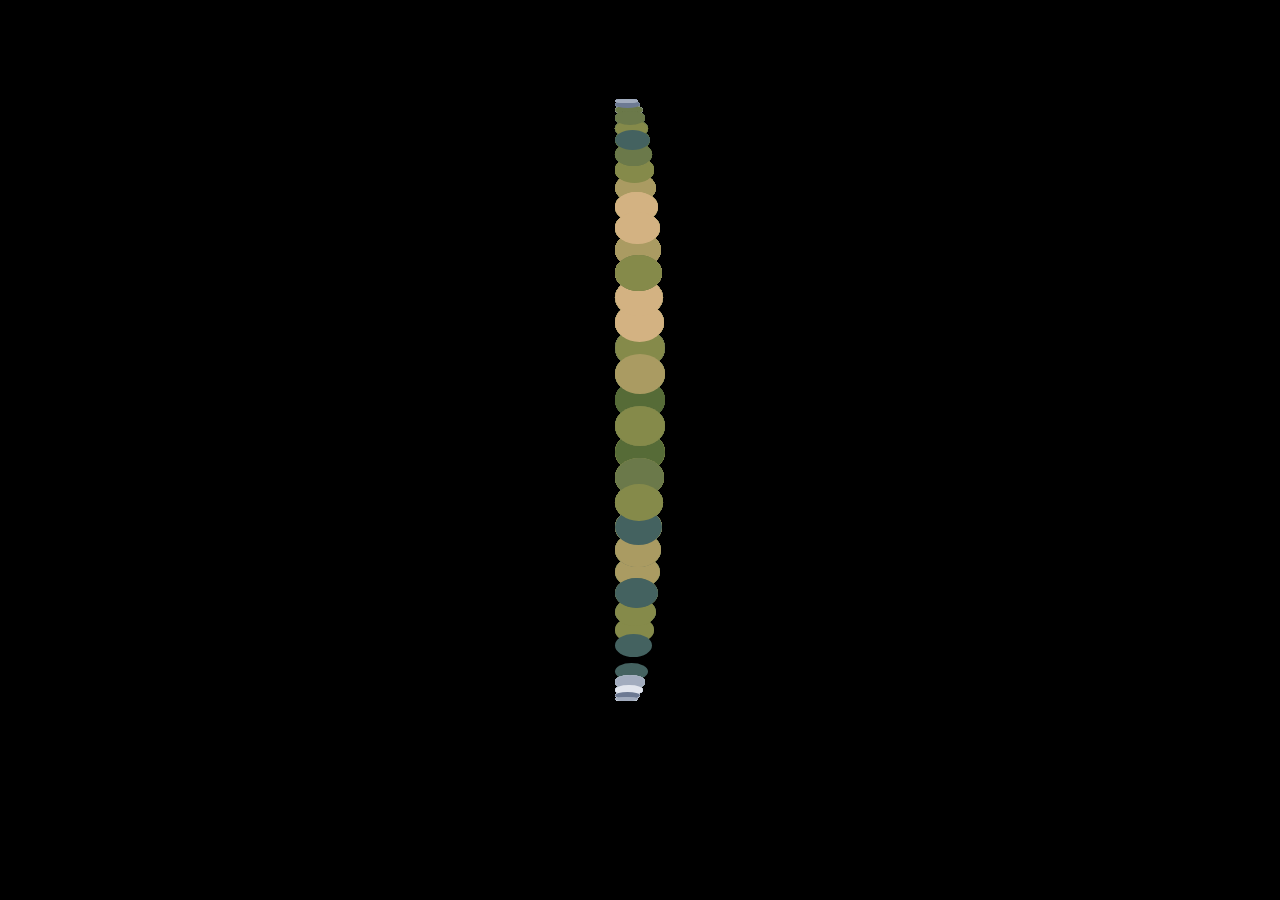
<file: Pixel Earth/index.html>
<!DOCTYPE html>
<html>
<head>
<title></title>
<meta charset="UTF-8">
<meta name="viewport" content="width=device-width, initial-scale=1"/>
<link rel="stylesheet" type="text/css" href="stylesheets/reset.css">
<link rel="stylesheet" type="text/css" href="stylesheets/styles.css">
<!-- [if lt IE 9]>
<script src="javascripts/html5shiv.js"></script>
<![endif]-->
</head>
<body>
<section class="mainpic">

<div class="col-0 deg-0 H"></div>
<div class="col-2 deg-10 H"></div>
<div class="col-3 deg-15 G"></div>
<div class="col-3 deg-180 I"></div>
<div class="col-4 deg-175 H"></div>
<div class="col-5 deg-30 F"></div>
<div class="col-6 deg-170 H"></div>
<div class="col-6 deg-20 C"></div>
<div class="col-7 deg-170 H"></div>
<div class="col-7 deg-180 I"></div>
<div class="col-8 deg-10 H"></div>
<div class="col-8 deg-175 I"></div>
<div class="col-9 deg-0 H"></div>
<div class="col-9 deg-175 I"></div>
<div class="col-11 deg-5 H"></div>
<div class="col-12 deg-5 H"></div>
<div class="col-13 deg-0 H"></div>
<div class="col-14 deg-50 D"></div>
<div class="col-15 deg-0 H"></div>
<div class="col-16 deg-50 B"></div>
<div class="col-17 deg-175 I"></div>
<div class="col-18 deg-0 H"></div>
<div class="col-18 deg-20 D"></div>
<div class="col-19 deg-60 B"></div>
<div class="col-20 deg-180 I"></div>
<div class="col-21 deg-0 H"></div>
<div class="col-21 deg-10 G"></div>
<div class="col-21 deg-20 G"></div>
<div class="col-21 deg-35 E"></div>
<div class="col-22 deg-55 D"></div>
<div class="col-22 deg-170 I"></div>
<div class="col-23 deg-10 G"></div>
<div class="col-23 deg-180 I"></div>
<div class="col-24 deg-5 H"></div>
<div class="col-25 deg-10 G"></div>
<div class="col-25 deg-40 E"></div>
<div class="col-26 deg-140 D"></div>
<div class="col-27 deg-180 I"></div>
<div class="col-29 deg-10 H"></div>
<div class="col-29 deg-155 F"></div>
<div class="col-29 deg-165 H"></div>
<div class="col-31 deg-85 F"></div>
<div class="col-31 deg-115 C"></div>
<div class="col-32 deg-90 F"></div>
<div class="col-32 deg-20 H"></div>
<div class="col-33 deg-180 I"></div>
<div class="col-34 deg-95 C"></div>
<div class="col-35 deg-0 H"></div>
<div class="col-35 deg-20 I"></div>
<div class="col-36 deg-5 H"></div>
<div class="col-36 deg-180 I"></div>
<div class="col-37 deg-10 I"></div>
<div class="col-38 deg-175 I"></div>
<div class="col-39 deg-170 I"></div>
<div class="col-39 deg-180 I"></div>
<div class="col-40 deg-25 G"></div>
<div class="col-42 deg-170 I"></div>
<div class="col-42 deg-180 I"></div>
<div class="col-43 deg-5 G"></div>
<div class="col-43 deg-60 A"></div>
<div class="col-43 deg-80 C"></div>
<div class="col-45 deg-55 A"></div>
<div class="col-46 deg-5 G"></div>
<div class="col-46 deg-80 B"></div>
<div class="col-46 deg-45 F"></div>
<div class="col-47 deg-90 F"></div>
<div class="col-48 deg-0 H"></div>
<div class="col-48 deg-85 D"></div>
<div class="col-48 deg-110 B"></div>
<div class="col-48 deg-40 D"></div>
<div class="col-49 deg-45 D"></div>
<div class="col-50 deg-50 D"></div>
<div class="col-50 deg-115 B"></div>
<div class="col-51 deg-65 A"></div>
<div class="col-51 deg-70 A"></div>
<div class="col-51 deg-115 B"></div>
<div class="col-51 deg-35 D"></div>
<div class="col-52 deg-80 B"></div>
<div class="col-52 deg-110 C"></div>
<div class="col-53 deg-100 C"></div>
<div class="col-53 deg-165 I"></div>
<div class="col-54 deg-90 B"></div>
<div class="col-54 deg-35 D"></div>
<div class="col-56 deg-55 B"></div>
<div class="col-56 deg-170 I"></div>
<div class="col-56 deg-180 I"></div>
<div class="col-57 deg-165 I"></div>
<div class="col-58 deg-30 D"></div>
<div class="col-60 deg-0 H"></div>
<div class="col-60 deg-160 H"></div>
<div class="col-62 deg-180 I"></div>
<div class="col-63 deg-55 B"></div>
<div class="col-63 deg-65 B"></div>
<div class="col-63 deg-30 E"></div>
<div class="col-63 deg-35 D"></div>
<div class="col-63 deg-40 C"></div>
<div class="col-64 deg-65 C"></div>
<div class="col-64 deg-70 C"></div>
<div class="col-64 deg-75 B"></div>
<div class="col-65 deg-65 B"></div>
<div class="col-65 deg-160 H"></div>
<div class="col-65 deg-30 E"></div>
<div class="col-66 deg-170 I"></div>
<div class="col-67 deg-165 I"></div>
<div class="col-68 deg-160 I"></div>
<div class="col-68 deg-180 I"></div>
<div class="col-68 deg-25 E"></div>
<div class="col-69 deg-20 C"></div>
<div class="col-69 deg-35 D"></div>
<div class="col-70 deg-60 B"></div>
<div class="col-71 deg-170 I"></div>
<div class="col-71 deg-175 I"></div>
<div class="col-71 deg-25 E"></div>
<div class="col-72 deg-0 H"></div>
<div class="col-72 deg-35 D"></div>
<div class="col-73 deg-165 I"></div>
<div class="col-73 deg-45 A"></div>
<div class="col-74 deg-50 C"></div>
<div class="col-75 deg-60 F"></div>
<div class="col-75 deg-75 F"></div>
<div class="col-75 deg-10 G"></div>
<div class="col-75 deg-160 H"></div>
<div class="col-75 deg-40 C"></div>
<div class="col-76 deg-110 C"></div>
<div class="col-76 deg-30 D"></div>
<div class="col-77 deg-0 H"></div>
<div class="col-78 deg-0 H"></div>
<div class="col-79 deg-20 C"></div>
<div class="col-80 deg-110 C"></div>
<div class="col-81 deg-0 H"></div>
<div class="col-81 deg-110 D"></div>
<div class="col-81 deg-115 C"></div>
<div class="col-81 deg-120 D"></div>
<div class="col-81 deg-175 I"></div>
<div class="col-82 deg-15 F"></div>
<div class="col-84 deg-180 I"></div>
<div class="col-84 deg-20 D"></div>
<div class="col-85 deg-30 D"></div>
<div class="col-87 deg-175 H"></div>
<div class="col-87 deg-25 C"></div>
<div class="col-89 deg-10 H"></div>
<div class="col-89 deg-25 F"></div>

<div class="col-0 deg-180 I"></div>
<div class="col-3 deg-0 H"></div>
<div class="col-4 deg-5 H"></div>
<div class="col-4 deg-180 I"></div>
<div class="col-4 deg-20 D"></div>
<div class="col-5 deg-180 I"></div>
<div class="col-5 deg-25 E"></div>
<div class="col-6 deg-5 H"></div>
<div class="col-7 deg-10 H"></div>
<div class="col-7 deg-25 D"></div>
<div class="col-10 deg-20 D"></div>
<div class="col-11 deg-30 D"></div>
<div class="col-13 deg-180 I"></div>
<div class="col-13 deg-20 D"></div>
<div class="col-13 deg-25 D"></div>
<div class="col-14 deg-30 E"></div>
<div class="col-15 deg-5 H"></div>
<div class="col-15 deg-165 F"></div>
<div class="col-17 deg-50 B"></div>
<div class="col-17 deg-180 I"></div>
<div class="col-17 deg-40 B"></div>
<div class="col-18 deg-30 D"></div>
<div class="col-20 deg-60 C"></div>
<div class="col-20 deg-70 D"></div>
<div class="col-20 deg-30 D"></div>
<div class="col-21 deg-170 I"></div>
<div class="col-22 deg-5 H"></div>
<div class="col-23 deg-20 G"></div>
<div class="col-24 deg-55 E"></div>
<div class="col-24 deg-175 I"></div>
<div class="col-25 deg-165 G"></div>
<div class="col-25 deg-170 H"></div>
<div class="col-26 deg-85 C"></div>
<div class="col-27 deg-5 H"></div>
<div class="col-27 deg-35 D"></div>
<div class="col-27 deg-40 E"></div>
<div class="col-29 deg-0 H"></div>
<div class="col-29 deg-110 D"></div>
<div class="col-29 deg-115 D"></div>
<div class="col-29 deg-35 D"></div>
<div class="col-30 deg-5 H"></div>
<div class="col-30 deg-90 E"></div>
<div class="col-30 deg-95 E"></div>
<div class="col-30 deg-115 D"></div>
<div class="col-30 deg-120 C"></div>
<div class="col-30 deg-130 F"></div>
<div class="col-31 deg-95 E"></div>
<div class="col-32 deg-95 E"></div>
<div class="col-32 deg-100 D"></div>
<div class="col-32 deg-170 G"></div>
<div class="col-35 deg-10 I"></div>
<div class="col-36 deg-10 I"></div>
<div class="col-36 deg-170 G"></div>
<div class="col-36 deg-175 I"></div>
<div class="col-36 deg-20 H"></div>
<div class="col-39 deg-175 I"></div>
<div class="col-40 deg-0 H"></div>
<div class="col-41 deg-80 F"></div>
<div class="col-43 deg-35 F"></div>
<div class="col-44 deg-65 A"></div>
<div class="col-45 deg-75 B"></div>
<div class="col-46 deg-0 H"></div>
<div class="col-46 deg-65 A"></div>
<div class="col-46 deg-165 I"></div>
<div class="col-46 deg-170 I"></div>
<div class="col-48 deg-60 A"></div>
<div class="col-49 deg-75 A"></div>
<div class="col-50 deg-35 D"></div>
<div class="col-51 deg-80 B"></div>
<div class="col-51 deg-95 C"></div>
<div class="col-51 deg-110 B"></div>
<div class="col-51 deg-125 F"></div>
<div class="col-52 deg-60 B"></div>
<div class="col-53 deg-175 I"></div>
<div class="col-54 deg-75 B"></div>
<div class="col-55 deg-80 B"></div>
<div class="col-55 deg-25 E"></div>
<div class="col-55 deg-45 C"></div>
<div class="col-56 deg-5 G"></div>
<div class="col-56 deg-165 I"></div>
<div class="col-57 deg-170 I"></div>
<div class="col-57 deg-180 I"></div>
<div class="col-57 deg-35 C"></div>
<div class="col-58 deg-60 A"></div>
<div class="col-58 deg-175 I"></div>
<div class="col-59 deg-160 H"></div>
<div class="col-59 deg-180 I"></div>
<div class="col-60 deg-165 I"></div>
<div class="col-61 deg-0 H"></div>
<div class="col-61 deg-25 E"></div>
<div class="col-61 deg-35 C"></div>
<div class="col-61 deg-40 C"></div>
<div class="col-62 deg-5 G"></div>
<div class="col-63 deg-0 H"></div>
<div class="col-64 deg-170 I"></div>
<div class="col-64 deg-175 I"></div>
<div class="col-65 deg-165 I"></div>
<div class="col-65 deg-45 B"></div>
<div class="col-66 deg-175 I"></div>
<div class="col-66 deg-25 E"></div>
<div class="col-66 deg-40 C"></div>
<div class="col-67 deg-55 H"></div>
<div class="col-67 deg-65 C"></div>
<div class="col-68 deg-15 D"></div>
<div class="col-69 deg-40 B"></div>
<div class="col-69 deg-45 B"></div>
<div class="col-70 deg-90 D"></div>
<div class="col-71 deg-70 D"></div>
<div class="col-71 deg-80 F"></div>
<div class="col-71 deg-95 F"></div>
<div class="col-72 deg-15 D"></div>
<div class="col-73 deg-90 E"></div>
<div class="col-73 deg-175 I"></div>
<div class="col-74 deg-65 F"></div>
<div class="col-74 deg-170 I"></div>
<div class="col-74 deg-20 E"></div>
<div class="col-75 deg-0 H"></div>
<div class="col-75 deg-5 H"></div>
<div class="col-75 deg-110 D"></div>
<div class="col-75 deg-20 E"></div>
<div class="col-75 deg-45 B"></div>
<div class="col-76 deg-120 C"></div>
<div class="col-76 deg-170 I"></div>
<div class="col-78 deg-10 G"></div>
<div class="col-78 deg-105 D"></div>
<div class="col-78 deg-120 D"></div>
<div class="col-81 deg-15 F"></div>
<div class="col-81 deg-160 H"></div>
<div class="col-82 deg-125 D"></div>
<div class="col-83 deg-175 I"></div>
<div class="col-84 deg-0 H"></div>
<div class="col-84 deg-160 G"></div>
<div class="col-86 deg-180 I"></div>
<div class="col-87 deg-10 H"></div>
<div class="col-87 deg-180 I"></div>

<div class="col-1 deg-170 F"></div>
<div class="col-1 deg-180 I"></div>
<div class="col-2 deg-170 F"></div>
<div class="col-3 deg-10 H"></div>
<div class="col-3 deg-175 H"></div>
<div class="col-4 deg-170 G"></div>
<div class="col-5 deg-15 G"></div>
<div class="col-6 deg-30 F"></div>
<div class="col-7 deg-15 G"></div>
<div class="col-8 deg-170 I"></div>
<div class="col-9 deg-180 I"></div>
<div class="col-10 deg-180 I"></div>
<div class="col-13 deg-175 I"></div>
<div class="col-14 deg-10 H"></div>
<div class="col-14 deg-170 I"></div>
<div class="col-14 deg-180 I"></div>
<div class="col-15 deg-55 D"></div>
<div class="col-16 deg-10 H"></div>
<div class="col-16 deg-15 G"></div>
<div class="col-16 deg-40 D"></div>
<div class="col-17 deg-165 F"></div>
<div class="col-18 deg-170 I"></div>
<div class="col-19 deg-30 D"></div>
<div class="col-19 deg-45 B"></div>
<div class="col-20 deg-165 H"></div>
<div class="col-20 deg-175 I"></div>
<div class="col-21 deg-50 C"></div>
<div class="col-22 deg-15 G"></div>
<div class="col-22 deg-40 F"></div>
<div class="col-23 deg-5 H"></div>
<div class="col-24 deg-10 H"></div>
<div class="col-25 deg-85 F"></div>
<div class="col-25 deg-100 G"></div>
<div class="col-25 deg-175 I"></div>
<div class="col-26 deg-95 E"></div>
<div class="col-26 deg-10 F"></div>
<div class="col-26 deg-170 H"></div>
<div class="col-26 deg-40 E"></div>
<div class="col-27 deg-165 I"></div>
<div class="col-28 deg-80 D"></div>
<div class="col-29 deg-120 C"></div>
<div class="col-29 deg-175 H"></div>
<div class="col-30 deg-10 I"></div>
<div class="col-30 deg-125 C"></div>
<div class="col-30 deg-170 H"></div>
<div class="col-32 deg-5 H"></div>
<div class="col-33 deg-100 C"></div>
<div class="col-33 deg-105 C"></div>
<div class="col-33 deg-15 I"></div>
<div class="col-34 deg-0 H"></div>
<div class="col-34 deg-175 I"></div>
<div class="col-34 deg-25 H"></div>
<div class="col-37 deg-15 I"></div>
<div class="col-41 deg-5 G"></div>
<div class="col-41 deg-65 B"></div>
<div class="col-43 deg-85 F"></div>
<div class="col-44 deg-175 I"></div>
<div class="col-45 deg-60 A"></div>
<div class="col-45 deg-175 I"></div>
<div class="col-46 deg-40 D"></div>
<div class="col-47 deg-0 H"></div>
<div class="col-47 deg-30 F"></div>
<div class="col-48 deg-5 G"></div>
<div class="col-48 deg-165 I"></div>
<div class="col-48 deg-25 D"></div>
<div class="col-49 deg-70 A"></div>
<div class="col-49 deg-165 I"></div>
<div class="col-49 deg-180 I"></div>
<div class="col-50 deg-90 E"></div>
<div class="col-50 deg-165 I"></div>
<div class="col-50 deg-20 D"></div>
<div class="col-51 deg-25 E"></div>
<div class="col-52 deg-50 C"></div>
<div class="col-52 deg-90 C"></div>
<div class="col-52 deg-95 C"></div>
<div class="col-52 deg-100 C"></div>
<div class="col-52 deg-180 I"></div>
<div class="col-53 deg-50 B"></div>
<div class="col-53 deg-160 G"></div>
<div class="col-53 deg-20 F"></div>
<div class="col-53 deg-25 E"></div>
<div class="col-53 deg-30 E"></div>
<div class="col-54 deg-30 E"></div>
<div class="col-55 deg-70 B"></div>
<div class="col-55 deg-85 B"></div>
<div class="col-56 deg-50 B"></div>
<div class="col-56 deg-70 A"></div>
<div class="col-56 deg-175 I"></div>
<div class="col-56 deg-25 E"></div>
<div class="col-58 deg-55 B"></div>
<div class="col-58 deg-15 F"></div>
<div class="col-59 deg-0 H"></div>
<div class="col-59 deg-50 B"></div>
<div class="col-59 deg-45 B"></div>
<div class="col-60 deg-65 F"></div>
<div class="col-61 deg-45 B"></div>
<div class="col-62 deg-65 B"></div>
<div class="col-63 deg-165 I"></div>
<div class="col-63 deg-20 F"></div>
<div class="col-64 deg-60 C"></div>
<div class="col-64 deg-30 E"></div>
<div class="col-65 deg-35 D"></div>
<div class="col-66 deg-50 A"></div>
<div class="col-66 deg-55 H"></div>
<div class="col-66 deg-165 I"></div>
<div class="col-66 deg-45 B"></div>
<div class="col-67 deg-175 I"></div>
<div class="col-68 deg-55 A"></div>
<div class="col-68 deg-170 I"></div>
<div class="col-69 deg-0 H"></div>
<div class="col-69 deg-5 G"></div>
<div class="col-69 deg-25 E"></div>
<div class="col-72 deg-90 F"></div>
<div class="col-73 deg-65 D"></div>
<div class="col-73 deg-160 I"></div>
<div class="col-74 deg-125 E"></div>
<div class="col-75 deg-115 C"></div>
<div class="col-75 deg-30 D"></div>
<div class="col-75 deg-35 E"></div>
<div class="col-76 deg-10 G"></div>
<div class="col-77 deg-25 D"></div>
<div class="col-78 deg-115 C"></div>
<div class="col-78 deg-160 I"></div>
<div class="col-79 deg-10 G"></div>
<div class="col-79 deg-110 C"></div>
<div class="col-79 deg-120 C"></div>
<div class="col-80 deg-120 C"></div>
<div class="col-80 deg-20 C"></div>
<div class="col-81 deg-125 D"></div>
<div class="col-82 deg-10 G"></div>
<div class="col-83 deg-160 G"></div>
<div class="col-83 deg-20 D"></div>
<div class="col-84 deg-175 I"></div>
<div class="col-85 deg-20 D"></div>
<div class="col-86 deg-5 H"></div>
<div class="col-86 deg-170 H"></div>
<div class="col-89 deg-170 G"></div>
<div class="col-89 deg-20 G"></div>

<div class="col-0 deg-5 H"></div>
<div class="col-2 deg-15 H"></div>
<div class="col-4 deg-15 G"></div>
<div class="col-4 deg-25 F"></div>
<div class="col-5 deg-0 H"></div>
<div class="col-5 deg-175 H"></div>
<div class="col-7 deg-20 C"></div>
<div class="col-9 deg-10 H"></div>
<div class="col-11 deg-25 D"></div>
<div class="col-12 deg-10 H"></div>
<div class="col-12 deg-170 H"></div>
<div class="col-14 deg-15 G"></div>
<div class="col-14 deg-175 I"></div>
<div class="col-14 deg-20 F"></div>
<div class="col-15 deg-30 E"></div>
<div class="col-15 deg-45 C"></div>
<div class="col-16 deg-20 D"></div>
<div class="col-16 deg-30 E"></div>
<div class="col-16 deg-35 D"></div>
<div class="col-17 deg-10 H"></div>
<div class="col-17 deg-35 D"></div>
<div class="col-19 deg-5 H"></div>
<div class="col-19 deg-65 B"></div>
<div class="col-20 deg-5 H"></div>
<div class="col-20 deg-170 I"></div>
<div class="col-20 deg-45 B"></div>
<div class="col-21 deg-55 E"></div>
<div class="col-21 deg-30 F"></div>
<div class="col-21 deg-40 D"></div>
<div class="col-23 deg-55 E"></div>
<div class="col-25 deg-50 E"></div>
<div class="col-25 deg-45 E"></div>
<div class="col-26 deg-105 G"></div>
<div class="col-26 deg-25 F"></div>
<div class="col-27 deg-130 C"></div>
<div class="col-28 deg-120 C"></div>
<div class="col-28 deg-165 I"></div>
<div class="col-30 deg-100 E"></div>
<div class="col-30 deg-175 H"></div>
<div class="col-31 deg-125 F"></div>
<div class="col-33 deg-95 D"></div>
<div class="col-33 deg-10 I"></div>
<div class="col-33 deg-115 F"></div>
<div class="col-33 deg-175 I"></div>
<div class="col-34 deg-110 C"></div>
<div class="col-40 deg-175 I"></div>
<div class="col-41 deg-70 A"></div>
<div class="col-41 deg-75 B"></div>
<div class="col-41 deg-180 I"></div>
<div class="col-43 deg-165 I"></div>
<div class="col-44 deg-50 C"></div>
<div class="col-44 deg-70 A"></div>
<div class="col-45 deg-40 C"></div>
<div class="col-45 deg-45 C"></div>
<div class="col-47 deg-170 I"></div>
<div class="col-48 deg-170 I"></div>
<div class="col-49 deg-65 A"></div>
<div class="col-49 deg-10 F"></div>
<div class="col-49 deg-110 B"></div>
<div class="col-49 deg-20 D"></div>
<div class="col-50 deg-5 G"></div>
<div class="col-50 deg-75 A"></div>
<div class="col-50 deg-45 C"></div>
<div class="col-51 deg-0 H"></div>
<div class="col-51 deg-85 D"></div>
<div class="col-51 deg-175 I"></div>
<div class="col-51 deg-45 C"></div>
<div class="col-52 deg-65 A"></div>
<div class="col-52 deg-85 C"></div>
<div class="col-52 deg-25 E"></div>
<div class="col-53 deg-70 A"></div>
<div class="col-53 deg-85 B"></div>
<div class="col-54 deg-65 F"></div>
<div class="col-55 deg-50 B"></div>
<div class="col-55 deg-160 G"></div>
<div class="col-56 deg-115 D"></div>
<div class="col-56 deg-35 D"></div>
<div class="col-57 deg-105 F"></div>
<div class="col-57 deg-20 F"></div>
<div class="col-58 deg-70 A"></div>
<div class="col-58 deg-170 I"></div>
<div class="col-59 deg-165 I"></div>
<div class="col-59 deg-25 E"></div>
<div class="col-60 deg-55 B"></div>
<div class="col-60 deg-45 B"></div>
<div class="col-62 deg-55 B"></div>
<div class="col-62 deg-170 I"></div>
<div class="col-62 deg-175 I"></div>
<div class="col-62 deg-30 E"></div>
<div class="col-63 deg-5 G"></div>
<div class="col-63 deg-70 D"></div>
<div class="col-63 deg-75 F"></div>
<div class="col-63 deg-170 I"></div>
<div class="col-63 deg-180 I"></div>
<div class="col-63 deg-25 E"></div>
<div class="col-64 deg-0 H"></div>
<div class="col-64 deg-40 C"></div>
<div class="col-64 deg-45 B"></div>
<div class="col-65 deg-170 I"></div>
<div class="col-65 deg-20 D"></div>
<div class="col-67 deg-25 E"></div>
<div class="col-68 deg-30 E"></div>
<div class="col-69 deg-60 B"></div>
<div class="col-69 deg-10 F"></div>
<div class="col-69 deg-180 I"></div>
<div class="col-70 deg-0 H"></div>
<div class="col-70 deg-5 G"></div>
<div class="col-70 deg-70 D"></div>
<div class="col-70 deg-85 F"></div>
<div class="col-70 deg-165 I"></div>
<div class="col-71 deg-45 B"></div>
<div class="col-72 deg-175 I"></div>
<div class="col-72 deg-180 I"></div>
<div class="col-72 deg-20 D"></div>
<div class="col-72 deg-45 A"></div>
<div class="col-73 deg-30 D"></div>
<div class="col-75 deg-165 I"></div>
<div class="col-76 deg-50 D"></div>
<div class="col-76 deg-175 I"></div>
<div class="col-76 deg-35 E"></div>
<div class="col-77 deg-120 D"></div>
<div class="col-77 deg-165 I"></div>
<div class="col-78 deg-25 D"></div>
<div class="col-79 deg-95 F"></div>
<div class="col-79 deg-35 E"></div>
<div class="col-80 deg-5 H"></div>
<div class="col-80 deg-115 C"></div>
<div class="col-80 deg-180 I"></div>
<div class="col-81 deg-5 H"></div>
<div class="col-82 deg-180 I"></div>
<div class="col-82 deg-25 C"></div>
<div class="col-83 deg-10 H"></div>
<div class="col-84 deg-25 D"></div>
<div class="col-85 deg-0 H"></div>
<div class="col-85 deg-180 I"></div>
<div class="col-86 deg-0 H"></div>
<div class="col-87 deg-0 H"></div>
<div class="col-87 deg-165 H"></div>
<div class="col-89 deg-15 H"></div>
<div class="col-2 deg-5 H"></div>
<div class="col-2 deg-175 H"></div>
<div class="col-2 deg-180 I"></div>
<div class="col-4 deg-0 H"></div>
<div class="col-4 deg-10 H"></div>
<div class="col-5 deg-20 C"></div>
<div class="col-9 deg-15 G"></div>
<div class="col-10 deg-5 H"></div>
<div class="col-10 deg-170 I"></div>
<div class="col-10 deg-30 F"></div>
<div class="col-11 deg-10 H"></div>
<div class="col-11 deg-15 F"></div>
<div class="col-11 deg-170 I"></div>
<div class="col-11 deg-20 F"></div>
<div class="col-15 deg-170 I"></div>
<div class="col-15 deg-175 I"></div>
<div class="col-16 deg-0 H"></div>
<div class="col-16 deg-60 F"></div>
<div class="col-17 deg-60 C"></div>
<div class="col-18 deg-65 D"></div>
<div class="col-18 deg-10 H"></div>
<div class="col-18 deg-180 I"></div>
<div class="col-18 deg-25 D"></div>
<div class="col-18 deg-35 D"></div>
<div class="col-19 deg-15 H"></div>
<div class="col-20 deg-65 D"></div>
<div class="col-20 deg-20 G"></div>
<div class="col-20 deg-35 D"></div>
<div class="col-21 deg-175 I"></div>
<div class="col-21 deg-25 D"></div>
<div class="col-22 deg-70 E"></div>
<div class="col-22 deg-75 F"></div>
<div class="col-22 deg-10 G"></div>
<div class="col-22 deg-35 E"></div>
<div class="col-24 deg-15 G"></div>
<div class="col-24 deg-165 G"></div>
<div class="col-24 deg-45 F"></div>
<div class="col-25 deg-95 D"></div>
<div class="col-25 deg-15 F"></div>
<div class="col-26 deg-135 F"></div>
<div class="col-26 deg-165 H"></div>
<div class="col-27 deg-0 H"></div>
<div class="col-27 deg-10 G"></div>
<div class="col-27 deg-110 G"></div>
<div class="col-27 deg-170 H"></div>
<div class="col-28 deg-100 E"></div>
<div class="col-28 deg-180 I"></div>
<div class="col-28 deg-30 F"></div>
<div class="col-29 deg-90 E"></div>
<div class="col-29 deg-105 E"></div>
<div class="col-29 deg-180 I"></div>
<div class="col-30 deg-40 F"></div>
<div class="col-31 deg-5 H"></div>
<div class="col-32 deg-10 I"></div>
<div class="col-33 deg-110 C"></div>
<div class="col-34 deg-105 C"></div>
<div class="col-35 deg-100 B"></div>
<div class="col-35 deg-180 I"></div>
<div class="col-38 deg-5 H"></div>
<div class="col-38 deg-20 F"></div>
<div class="col-39 deg-0 H"></div>
<div class="col-39 deg-5 G"></div>
<div class="col-41 deg-165 H"></div>
<div class="col-42 deg-165 I"></div>
<div class="col-43 deg-65 A"></div>
<div class="col-43 deg-175 I"></div>
<div class="col-44 deg-60 A"></div>
<div class="col-44 deg-40 F"></div>
<div class="col-46 deg-75 A"></div>
<div class="col-47 deg-60 A"></div>
<div class="col-47 deg-45 F"></div>
<div class="col-48 deg-65 A"></div>
<div class="col-48 deg-35 E"></div>
<div class="col-49 deg-120 C"></div>
<div class="col-49 deg-170 I"></div>
<div class="col-50 deg-95 D"></div>
<div class="col-50 deg-110 B"></div>
<div class="col-51 deg-20 D"></div>
<div class="col-52 deg-115 C"></div>
<div class="col-52 deg-165 I"></div>
<div class="col-52 deg-175 I"></div>
<div class="col-53 deg-0 H"></div>
<div class="col-53 deg-5 G"></div>
<div class="col-53 deg-65 B"></div>
<div class="col-53 deg-80 C"></div>
<div class="col-53 deg-90 C"></div>
<div class="col-54 deg-60 A"></div>
<div class="col-54 deg-175 I"></div>
<div class="col-55 deg-35 D"></div>
<div class="col-55 deg-40 C"></div>
<div class="col-56 deg-30 E"></div>
<div class="col-57 deg-50 F"></div>
<div class="col-57 deg-60 G"></div>
<div class="col-57 deg-160 H"></div>
<div class="col-58 deg-5 G"></div>
<div class="col-58 deg-180 I"></div>
<div class="col-58 deg-40 D"></div>
<div class="col-59 deg-65 G"></div>
<div class="col-59 deg-70 G"></div>
<div class="col-59 deg-175 I"></div>
<div class="col-60 deg-50 B"></div>
<div class="col-60 deg-30 E"></div>
<div class="col-60 deg-40 C"></div>
<div class="col-61 deg-50 B"></div>
<div class="col-61 deg-170 I"></div>
<div class="col-61 deg-20 D"></div>
<div class="col-62 deg-40 C"></div>
<div class="col-63 deg-45 C"></div>
<div class="col-64 deg-25 E"></div>
<div class="col-65 deg-55 H"></div>
<div class="col-65 deg-60 B"></div>
<div class="col-65 deg-15 F"></div>
<div class="col-66 deg-60 A"></div>
<div class="col-66 deg-70 F"></div>
<div class="col-67 deg-0 H"></div>
<div class="col-67 deg-180 I"></div>
<div class="col-67 deg-20 D"></div>
<div class="col-68 deg-5 G"></div>
<div class="col-68 deg-165 I"></div>
<div class="col-68 deg-175 I"></div>
<div class="col-68 deg-45 B"></div>
<div class="col-69 deg-170 I"></div>
<div class="col-70 deg-55 A"></div>
<div class="col-70 deg-75 C"></div>
<div class="col-70 deg-175 I"></div>
<div class="col-70 deg-25 E"></div>
<div class="col-71 deg-55 C"></div>
<div class="col-72 deg-50 B"></div>
<div class="col-72 deg-55 C"></div>
<div class="col-73 deg-0 H"></div>
<div class="col-73 deg-55 B"></div>
<div class="col-73 deg-15 F"></div>
<div class="col-73 deg-25 E"></div>
<div class="col-74 deg-5 H"></div>
<div class="col-74 deg-60 D"></div>
<div class="col-74 deg-120 C"></div>
<div class="col-74 deg-160 H"></div>
<div class="col-74 deg-45 B"></div>
<div class="col-75 deg-15 F"></div>
<div class="col-76 deg-160 I"></div>
<div class="col-76 deg-25 E"></div>
<div class="col-77 deg-110 C"></div>
<div class="col-77 deg-115 C"></div>
<div class="col-77 deg-45 D"></div>
<div class="col-78 deg-175 I"></div>
<div class="col-78 deg-180 I"></div>
<div class="col-78 deg-35 D"></div>
<div class="col-79 deg-165 I"></div>
<div class="col-80 deg-15 F"></div>
<div class="col-80 deg-160 H"></div>
<div class="col-81 deg-130 F"></div>
<div class="col-81 deg-170 I"></div>
<div class="col-82 deg-165 I"></div>
<div class="col-83 deg-170 I"></div>
<div class="col-84 deg-165 I"></div>
<div class="col-87 deg-5 H"></div>
<div class="col-87 deg-135 F"></div>
<div class="col-88 deg-0 H"></div>
<div class="col-0 deg-15 H"></div>
<div class="col-2 deg-0 H"></div>
<div class="col-6 deg-10 H"></div>
<div class="col-6 deg-175 H"></div>
<div class="col-6 deg-25 D"></div>
<div class="col-8 deg-5 H"></div>
<div class="col-8 deg-15 G"></div>
<div class="col-11 deg-175 I"></div>
<div class="col-12 deg-25 D"></div>
<div class="col-13 deg-170 I"></div>
<div class="col-13 deg-35 D"></div>
<div class="col-14 deg-5 H"></div>
<div class="col-15 deg-25 E"></div>
<div class="col-15 deg-35 D"></div>
<div class="col-16 deg-55 B"></div>
<div class="col-16 deg-170 I"></div>
<div class="col-16 deg-175 I"></div>
<div class="col-17 deg-55 B"></div>
<div class="col-17 deg-170 I"></div>
<div class="col-17 deg-25 D"></div>
<div class="col-18 deg-55 B"></div>
<div class="col-18 deg-175 I"></div>
<div class="col-18 deg-45 B"></div>
<div class="col-19 deg-70 D"></div>
<div class="col-19 deg-10 H"></div>
<div class="col-19 deg-35 E"></div>
<div class="col-20 deg-0 H"></div>
<div class="col-20 deg-25 D"></div>
<div class="col-21 deg-5 H"></div>
<div class="col-22 deg-25 F"></div>
<div class="col-23 deg-0 H"></div>
<div class="col-23 deg-75 F"></div>
<div class="col-23 deg-15 G"></div>
<div class="col-23 deg-35 E"></div>
<div class="col-24 deg-180 I"></div>
<div class="col-25 deg-5 H"></div>
<div class="col-25 deg-55 F"></div>
<div class="col-26 deg-0 H"></div>
<div class="col-26 deg-100 E"></div>
<div class="col-26 deg-20 G"></div>
<div class="col-26 deg-45 E"></div>
<div class="col-27 deg-95 E"></div>
<div class="col-27 deg-105 B"></div>
<div class="col-27 deg-120 B"></div>
<div class="col-28 deg-10 H"></div>
<div class="col-28 deg-110 A"></div>
<div class="col-28 deg-125 C"></div>
<div class="col-28 deg-135 D"></div>
<div class="col-28 deg-35 D"></div>
<div class="col-29 deg-5 H"></div>
<div class="col-29 deg-20 G"></div>
<div class="col-31 deg-105 D"></div>
<div class="col-31 deg-120 C"></div>
<div class="col-31 deg-170 H"></div>
<div class="col-32 deg-110 C"></div>
<div class="col-32 deg-175 I"></div>
<div class="col-34 deg-20 I"></div>
<div class="col-35 deg-15 I"></div>
<div class="col-37 deg-170 H"></div>
<div class="col-38 deg-0 H"></div>
<div class="col-38 deg-15 H"></div>
<div class="col-39 deg-15 G"></div>
<div class="col-40 deg-180 I"></div>
<div class="col-42 deg-70 A"></div>
<div class="col-42 deg-80 C"></div>
<div class="col-43 deg-55 D"></div>
<div class="col-43 deg-70 A"></div>
<div class="col-43 deg-170 I"></div>
<div class="col-44 deg-0 H"></div>
<div class="col-44 deg-5 G"></div>
<div class="col-44 deg-180 I"></div>
<div class="col-44 deg-35 D"></div>
<div class="col-46 deg-70 A"></div>
<div class="col-47 deg-65 A"></div>
<div class="col-47 deg-75 A"></div>
<div class="col-47 deg-175 I"></div>
<div class="col-48 deg-95 D"></div>
<div class="col-48 deg-105 C"></div>
<div class="col-48 deg-115 F"></div>
<div class="col-49 deg-60 B"></div>
<div class="col-49 deg-90 E"></div>
<div class="col-49 deg-105 C"></div>
<div class="col-50 deg-105 C"></div>
<div class="col-50 deg-180 I"></div>
<div class="col-50 deg-25 F"></div>
<div class="col-51 deg-90 E"></div>
<div class="col-51 deg-100 C"></div>
<div class="col-51 deg-170 I"></div>
<div class="col-51 deg-180 I"></div>
<div class="col-52 deg-120 D"></div>
<div class="col-52 deg-40 D"></div>
<div class="col-53 deg-60 B"></div>
<div class="col-53 deg-95 B"></div>
<div class="col-53 deg-40 D"></div>
<div class="col-54 deg-70 F"></div>
<div class="col-54 deg-100 C"></div>
<div class="col-54 deg-170 I"></div>
<div class="col-55 deg-55 A"></div>
<div class="col-55 deg-65 A"></div>
<div class="col-55 deg-90 D"></div>
<div class="col-55 deg-165 I"></div>
<div class="col-56 deg-60 A"></div>
<div class="col-58 deg-65 G"></div>
<div class="col-58 deg-165 I"></div>
<div class="col-59 deg-55 B"></div>
<div class="col-59 deg-170 I"></div>
<div class="col-61 deg-55 A"></div>
<div class="col-61 deg-175 I"></div>
<div class="col-62 deg-15 F"></div>
<div class="col-64 deg-50 K"></div>
<div class="col-64 deg-20 D"></div>
<div class="col-65 deg-0 H"></div>
<div class="col-65 deg-70 C"></div>
<div class="col-65 deg-180 I"></div>
<div class="col-65 deg-25 E"></div>
<div class="col-65 deg-40 C"></div>
<div class="col-66 deg-0 H"></div>
<div class="col-67 deg-15 D"></div>
<div class="col-67 deg-40 B"></div>
<div class="col-68 deg-50 A"></div>
<div class="col-68 deg-35 D"></div>
<div class="col-71 deg-5 G"></div>
<div class="col-71 deg-75 C"></div>
<div class="col-71 deg-40 C"></div>
<div class="col-72 deg-165 I"></div>
<div class="col-72 deg-25 E"></div>
<div class="col-73 deg-20 E"></div>
<div class="col-73 deg-40 C"></div>
<div class="col-74 deg-85 F"></div>
<div class="col-74 deg-110 F"></div>
<div class="col-74 deg-15 F"></div>
<div class="col-74 deg-175 I"></div>
<div class="col-74 deg-30 D"></div>
<div class="col-75 deg-50 F"></div>
<div class="col-77 deg-175 I"></div>
<div class="col-77 deg-35 E"></div>
<div class="col-77 deg-40 E"></div>
<div class="col-78 deg-5 H"></div>
<div class="col-78 deg-45 F"></div>
<div class="col-79 deg-0 H"></div>
<div class="col-79 deg-125 E"></div>
<div class="col-80 deg-0 H"></div>
<div class="col-80 deg-125 D"></div>
<div class="col-81 deg-95 F"></div>
<div class="col-81 deg-180 I"></div>
<div class="col-84 deg-5 H"></div>
<div class="col-84 deg-10 H"></div>
<div class="col-85 deg-25 D"></div>
<div class="col-86 deg-10 H"></div>
<div class="col-87 deg-20 D"></div>
<div class="col-88 deg-15 F"></div>
<div class="col-89 deg-0 H"></div>
<div class="col-3 deg-5 H"></div>
<div class="col-5 deg-10 H"></div>
<div class="col-6 deg-180 I"></div>
<div class="col-7 deg-0 H"></div>
<div class="col-8 deg-0 H"></div>
<div class="col-8 deg-180 I"></div>
<div class="col-10 deg-175 I"></div>
<div class="col-12 deg-175 I"></div>
<div class="col-13 deg-10 H"></div>
<div class="col-14 deg-40 E"></div>
<div class="col-15 deg-10 H"></div>
<div class="col-15 deg-15 G"></div>
<div class="col-15 deg-180 I"></div>
<div class="col-16 deg-165 F"></div>
<div class="col-16 deg-180 I"></div>
<div class="col-17 deg-0 H"></div>
<div class="col-19 deg-50 B"></div>
<div class="col-19 deg-25 D"></div>
<div class="col-19 deg-40 B"></div>
<div class="col-20 deg-15 G"></div>
<div class="col-21 deg-45 B"></div>
<div class="col-22 deg-45 C"></div>
<div class="col-23 deg-175 I"></div>
<div class="col-24 deg-60 F"></div>
<div class="col-25 deg-0 H"></div>
<div class="col-25 deg-90 C"></div>
<div class="col-26 deg-30 D"></div>
<div class="col-27 deg-85 D"></div>
<div class="col-27 deg-100 E"></div>
<div class="col-27 deg-140 C"></div>
<div class="col-27 deg-30 D"></div>
<div class="col-27 deg-45 F"></div>
<div class="col-28 deg-105 E"></div>
<div class="col-28 deg-130 C"></div>
<div class="col-28 deg-170 H"></div>
<div class="col-28 deg-25 F"></div>
<div class="col-28 deg-40 E"></div>
<div class="col-29 deg-85 D"></div>
<div class="col-29 deg-160 H"></div>
<div class="col-29 deg-170 H"></div>
<div class="col-31 deg-10 I"></div>
<div class="col-31 deg-100 E"></div>
<div class="col-32 deg-115 D"></div>
<div class="col-32 deg-180 I"></div>
<div class="col-33 deg-0 H"></div>
<div class="col-34 deg-5 H"></div>
<div class="col-34 deg-10 I"></div>
<div class="col-34 deg-100 B"></div>
<div class="col-34 deg-170 G"></div>
<div class="col-37 deg-0 H"></div>
<div class="col-37 deg-175 I"></div>
<div class="col-38 deg-10 I"></div>
<div class="col-40 deg-165 G"></div>
<div class="col-42 deg-60 C"></div>
<div class="col-43 deg-0 H"></div>
<div class="col-43 deg-50 C"></div>
<div class="col-44 deg-55 B"></div>
<div class="col-44 deg-85 F"></div>
<div class="col-45 deg-165 I"></div>
<div class="col-45 deg-170 I"></div>
<div class="col-46 deg-60 A"></div>
<div class="col-47 deg-5 G"></div>
<div class="col-47 deg-70 A"></div>
<div class="col-47 deg-35 D"></div>
<div class="col-48 deg-70 A"></div>
<div class="col-48 deg-80 B"></div>
<div class="col-48 deg-175 I"></div>
<div class="col-48 deg-180 I"></div>
<div class="col-49 deg-40 C"></div>
<div class="col-50 deg-70 A"></div>
<div class="col-50 deg-125 F"></div>
<div class="col-50 deg-175 I"></div>
<div class="col-51 deg-60 A"></div>
<div class="col-51 deg-105 C"></div>
<div class="col-51 deg-165 I"></div>
<div class="col-51 deg-30 E"></div>
<div class="col-52 deg-35 D"></div>
<div class="col-53 deg-105 C"></div>
<div class="col-53 deg-115 E"></div>
<div class="col-53 deg-35 D"></div>
<div class="col-54 deg-0 H"></div>
<div class="col-54 deg-50 B"></div>
<div class="col-54 deg-160 F"></div>
<div class="col-54 deg-165 I"></div>
<div class="col-55 deg-0 H"></div>
<div class="col-55 deg-180 I"></div>
<div class="col-55 deg-30 E"></div>
<div class="col-56 deg-45 C"></div>
<div class="col-57 deg-5 G"></div>
<div class="col-57 deg-75 G"></div>
<div class="col-57 deg-80 G"></div>
<div class="col-57 deg-40 D"></div>
<div class="col-58 deg-35 C"></div>
<div class="col-59 deg-5 G"></div>
<div class="col-59 deg-60 B"></div>
<div class="col-59 deg-35 D"></div>
<div class="col-60 deg-60 B"></div>
<div class="col-60 deg-180 I"></div>
<div class="col-60 deg-25 E"></div>
<div class="col-61 deg-30 E"></div>
<div class="col-62 deg-165 I"></div>
<div class="col-62 deg-35 C"></div>
<div class="col-63 deg-50 A"></div>
<div class="col-64 deg-55 H"></div>
<div class="col-66 deg-15 F"></div>
<div class="col-66 deg-180 I"></div>
<div class="col-66 deg-20 D"></div>
<div class="col-66 deg-35 D"></div>
<div class="col-69 deg-15 D"></div>
<div class="col-69 deg-165 I"></div>
<div class="col-69 deg-30 E"></div>
<div class="col-70 deg-160 I"></div>
<div class="col-70 deg-35 E"></div>
<div class="col-71 deg-60 C"></div>
<div class="col-71 deg-65 C"></div>
<div class="col-71 deg-180 I"></div>
<div class="col-71 deg-30 E"></div>
<div class="col-72 deg-5 G"></div>
<div class="col-72 deg-60 C"></div>
<div class="col-72 deg-170 I"></div>
<div class="col-73 deg-10 F"></div>
<div class="col-74 deg-10 F"></div>
<div class="col-74 deg-180 I"></div>
<div class="col-75 deg-125 F"></div>
<div class="col-75 deg-25 E"></div>
<div class="col-76 deg-105 F"></div>
<div class="col-76 deg-115 C"></div>
<div class="col-76 deg-40 C"></div>
<div class="col-76 deg-45 C"></div>
<div class="col-77 deg-5 H"></div>
<div class="col-77 deg-160 I"></div>
<div class="col-77 deg-170 I"></div>
<div class="col-77 deg-180 I"></div>
<div class="col-77 deg-20 C"></div>
<div class="col-77 deg-30 D"></div>
<div class="col-78 deg-40 E"></div>
<div class="col-79 deg-5 H"></div>
<div class="col-79 deg-115 C"></div>
<div class="col-79 deg-175 I"></div>
<div class="col-79 deg-30 D"></div>
<div class="col-79 deg-40 E"></div>
<div class="col-80 deg-95 D"></div>
<div class="col-80 deg-10 G"></div>
<div class="col-80 deg-165 I"></div>
<div class="col-80 deg-175 I"></div>
<div class="col-82 deg-115 D"></div>
<div class="col-82 deg-170 I"></div>
<div class="col-82 deg-175 I"></div>
<div class="col-82 deg-20 D"></div>
<div class="col-83 deg-0 H"></div>
<div class="col-83 deg-5 H"></div>
<div class="col-83 deg-180 I"></div>
<div class="col-84 deg-35 D"></div>
<div class="col-85 deg-10 H"></div>
<div class="col-85 deg-170 I"></div>
<div class="col-88 deg-5 H"></div>
<div class="col-88 deg-10 H"></div>
<div class="col-88 deg-20 D"></div>
<div class="col-88 deg-25 D"></div>
<div class="col-89 deg-180 I"></div>
<div class="col-0 deg-10 H"></div>
<div class="col-0 deg-175 H"></div>
<div class="col-0 deg-20 G"></div>
<div class="col-1 deg-10 H"></div>
<div class="col-1 deg-175 H"></div>
<div class="col-3 deg-170 F"></div>
<div class="col-6 deg-0 H"></div>
<div class="col-8 deg-20 D"></div>
<div class="col-10 deg-0 H"></div>
<div class="col-10 deg-25 D"></div>
<div class="col-12 deg-0 H"></div>
<div class="col-12 deg-165 F"></div>
<div class="col-12 deg-35 F"></div>
<div class="col-13 deg-5 H"></div>
<div class="col-13 deg-30 D"></div>
<div class="col-14 deg-165 G"></div>
<div class="col-14 deg-35 E"></div>
<div class="col-15 deg-20 F"></div>
<div class="col-16 deg-25 F"></div>
<div class="col-17 deg-5 H"></div>
<div class="col-17 deg-20 D"></div>
<div class="col-17 deg-45 B"></div>
<div class="col-18 deg-60 B"></div>
<div class="col-18 deg-15 G"></div>
<div class="col-20 deg-50 B"></div>
<div class="col-21 deg-60 F"></div>
<div class="col-22 deg-0 H"></div>
<div class="col-22 deg-165 H"></div>
<div class="col-23 deg-40 E"></div>
<div class="col-23 deg-45 E"></div>
<div class="col-24 deg-50 E"></div>
<div class="col-24 deg-170 I"></div>
<div class="col-25 deg-20 F"></div>
<div class="col-26 deg-35 D"></div>
<div class="col-27 deg-90 E"></div>
<div class="col-27 deg-115 G"></div>
<div class="col-27 deg-135 C"></div>
<div class="col-27 deg-160 G"></div>
<div class="col-28 deg-85 E"></div>
<div class="col-28 deg-95 E"></div>
<div class="col-28 deg-115 B"></div>
<div class="col-28 deg-20 G"></div>
<div class="col-29 deg-125 C"></div>
<div class="col-30 deg-85 E"></div>
<div class="col-31 deg-0 H"></div>
<div class="col-31 deg-175 I"></div>
<div class="col-33 deg-25 I"></div>
<div class="col-34 deg-15 I"></div>
<div class="col-35 deg-5 H"></div>
<div class="col-35 deg-170 G"></div>
<div class="col-36 deg-0 H"></div>
<div class="col-36 deg-15 I"></div>
<div class="col-37 deg-180 I"></div>
<div class="col-37 deg-20 G"></div>
<div class="col-38 deg-170 H"></div>
<div class="col-39 deg-10 H"></div>
<div class="col-40 deg-5 G"></div>
<div class="col-42 deg-0 H"></div>
<div class="col-42 deg-65 A"></div>
<div class="col-43 deg-180 I"></div>
<div class="col-44 deg-165 I"></div>
<div class="col-45 deg-0 H"></div>
<div class="col-45 deg-5 G"></div>
<div class="col-45 deg-65 A"></div>
<div class="col-46 deg-85 F"></div>
<div class="col-47 deg-85 D"></div>
<div class="col-47 deg-180 I"></div>
<div class="col-48 deg-90 E"></div>
<div class="col-48 deg-30 E"></div>
<div class="col-50 deg-0 H"></div>
<div class="col-50 deg-80 B"></div>
<div class="col-50 deg-85 D"></div>
<div class="col-51 deg-75 A"></div>
<div class="col-52 deg-5 G"></div>
<div class="col-53 deg-75 B"></div>
<div class="col-54 deg-5 G"></div>
<div class="col-54 deg-180 I"></div>
<div class="col-54 deg-40 D"></div>
<div class="col-55 deg-5 G"></div>
<div class="col-55 deg-60 A"></div>
<div class="col-55 deg-175 I"></div>
<div class="col-56 deg-80 B"></div>
<div class="col-57 deg-175 I"></div>
<div class="col-57 deg-25 E"></div>
<div class="col-59 deg-20 F"></div>
<div class="col-59 deg-30 E"></div>
<div class="col-60 deg-175 I"></div>
<div class="col-60 deg-20 D"></div>
<div class="col-61 deg-60 A"></div>
<div class="col-61 deg-160 H"></div>
<div class="col-61 deg-180 I"></div>
<div class="col-62 deg-0 H"></div>
<div class="col-64 deg-180 I"></div>
<div class="col-66 deg-160 I"></div>
<div class="col-66 deg-30 E"></div>
<div class="col-67 deg-5 G"></div>
<div class="col-67 deg-160 I"></div>
<div class="col-67 deg-170 I"></div>
<div class="col-67 deg-45 B"></div>
<div class="col-68 deg-0 H"></div>
<div class="col-68 deg-40 B"></div>
<div class="col-69 deg-50 A"></div>
<div class="col-69 deg-70 D"></div>
<div class="col-69 deg-75 F"></div>
<div class="col-69 deg-160 I"></div>
<div class="col-70 deg-10 F"></div>
<div class="col-70 deg-180 I"></div>
<div class="col-70 deg-20 D"></div>
<div class="col-70 deg-30 E"></div>
<div class="col-70 deg-45 B"></div>
<div class="col-71 deg-0 H"></div>
<div class="col-71 deg-165 I"></div>
<div class="col-73 deg-50 B"></div>
<div class="col-73 deg-180 I"></div>
<div class="col-74 deg-55 B"></div>
<div class="col-74 deg-90 F"></div>
<div class="col-74 deg-25 E"></div>
<div class="col-74 deg-40 C"></div>
<div class="col-75 deg-120 C"></div>
<div class="col-75 deg-180 I"></div>
<div class="col-76 deg-15 F"></div>
<div class="col-79 deg-160 I"></div>
<div class="col-79 deg-170 I"></div>
<div class="col-80 deg-105 F"></div>
<div class="col-81 deg-25 B"></div>
<div class="col-82 deg-0 H"></div>
<div class="col-82 deg-120 D"></div>
<div class="col-82 deg-160 H"></div>
<div class="col-83 deg-25 C"></div>
<div class="col-87 deg-15 F"></div>
<div class="col-88 deg-180 I"></div>
<div class="col-1 deg-0 H"></div>
<div class="col-1 deg-5 H"></div>
<div class="col-1 deg-15 H"></div>
<div class="col-6 deg-15 G"></div>
<div class="col-7 deg-5 H"></div>
<div class="col-8 deg-25 C"></div>
<div class="col-9 deg-170 I"></div>
<div class="col-9 deg-20 D"></div>
<div class="col-9 deg-25 C"></div>
<div class="col-11 deg-0 H"></div>
<div class="col-12 deg-180 I"></div>
<div class="col-12 deg-20 D"></div>
<div class="col-12 deg-30 D"></div>
<div class="col-13 deg-165 G"></div>
<div class="col-14 deg-25 E"></div>
<div class="col-15 deg-50 B"></div>
<div class="col-15 deg-40 D"></div>
<div class="col-17 deg-15 G"></div>
<div class="col-19 deg-165 H"></div>
<div class="col-19 deg-180 I"></div>
<div class="col-19 deg-20 G"></div>
<div class="col-20 deg-55 C"></div>
<div class="col-20 deg-10 G"></div>
<div class="col-21 deg-15 G"></div>
<div class="col-21 deg-165 H"></div>
<div class="col-21 deg-180 I"></div>
<div class="col-22 deg-175 I"></div>
<div class="col-24 deg-35 F"></div>
<div class="col-25 deg-180 I"></div>
<div class="col-26 deg-90 E"></div>
<div class="col-27 deg-125 B"></div>
<div class="col-27 deg-175 I"></div>
<div class="col-27 deg-25 F"></div>
<div class="col-28 deg-0 H"></div>
<div class="col-28 deg-175 H"></div>
<div class="col-29 deg-95 E"></div>
<div class="col-30 deg-0 H"></div>
<div class="col-30 deg-180 I"></div>
<div class="col-31 deg-180 I"></div>
<div class="col-31 deg-20 F"></div>
<div class="col-32 deg-105 C"></div>
<div class="col-33 deg-170 G"></div>
<div class="col-33 deg-20 I"></div>
<div class="col-35 deg-175 I"></div>
<div class="col-41 deg-170 I"></div>
<div class="col-42 deg-5 F"></div>
<div class="col-42 deg-175 I"></div>
<div class="col-43 deg-75 B"></div>
<div class="col-43 deg-45 F"></div>
<div class="col-44 deg-80 C"></div>
<div class="col-44 deg-170 I"></div>
<div class="col-44 deg-45 F"></div>
<div class="col-45 deg-70 A"></div>
<div class="col-45 deg-180 I"></div>
<div class="col-46 deg-180 I"></div>
<div class="col-46 deg-35 F"></div>
<div class="col-47 deg-55 B"></div>
<div class="col-47 deg-80 B"></div>
<div class="col-47 deg-165 I"></div>
<div class="col-48 deg-100 D"></div>
<div class="col-48 deg-45 F"></div>
<div class="col-49 deg-0 H"></div>
<div class="col-49 deg-5 G"></div>
<div class="col-49 deg-80 B"></div>
<div class="col-49 deg-85 D"></div>
<div class="col-49 deg-100 C"></div>
<div class="col-49 deg-115 B"></div>
<div class="col-49 deg-25 F"></div>
<div class="col-50 deg-60 A"></div>
<div class="col-50 deg-100 C"></div>
<div class="col-50 deg-170 I"></div>
<div class="col-50 deg-40 C"></div>
<div class="col-51 deg-50 F"></div>
<div class="col-52 deg-0 H"></div>
<div class="col-52 deg-70 A"></div>
<div class="col-52 deg-75 A"></div>
<div class="col-52 deg-170 I"></div>
<div class="col-52 deg-30 E"></div>
<div class="col-53 deg-110 D"></div>
<div class="col-53 deg-180 I"></div>
<div class="col-54 deg-55 A"></div>
<div class="col-54 deg-80 B"></div>
<div class="col-54 deg-20 F"></div>
<div class="col-54 deg-25 E"></div>
<div class="col-55 deg-75 F"></div>
<div class="col-55 deg-170 I"></div>
<div class="col-56 deg-65 A"></div>
<div class="col-56 deg-75 B"></div>
<div class="col-56 deg-85 B"></div>
<div class="col-56 deg-110 D"></div>
<div class="col-56 deg-40 D"></div>
<div class="col-57 deg-0 H"></div>
<div class="col-58 deg-0 H"></div>
<div class="col-58 deg-20 F"></div>
<div class="col-58 deg-25 E"></div>
<div class="col-59 deg-40 C"></div>
<div class="col-60 deg-170 I"></div>
<div class="col-61 deg-5 G"></div>
<div class="col-61 deg-65 F"></div>
<div class="col-61 deg-165 I"></div>
<div class="col-62 deg-50 B"></div>
<div class="col-62 deg-20 D"></div>
<div class="col-63 deg-175 I"></div>
<div class="col-64 deg-5 G"></div>
<div class="col-64 deg-80 D"></div>
<div class="col-64 deg-160 G"></div>
<div class="col-64 deg-165 I"></div>
<div class="col-64 deg-35 D"></div>
<div class="col-65 deg-5 G"></div>
<div class="col-65 deg-175 I"></div>
<div class="col-67 deg-60 A"></div>
<div class="col-67 deg-35 D"></div>
<div class="col-68 deg-60 B"></div>
<div class="col-68 deg-70 D"></div>
<div class="col-69 deg-65 D"></div>
<div class="col-70 deg-50 A"></div>
<div class="col-70 deg-65 C"></div>
<div class="col-70 deg-40 B"></div>
<div class="col-71 deg-50 B"></div>
<div class="col-71 deg-15 D"></div>
<div class="col-73 deg-5 H"></div>
<div class="col-73 deg-60 C"></div>
<div class="col-73 deg-170 I"></div>
<div class="col-74 deg-0 H"></div>
<div class="col-74 deg-115 C"></div>
<div class="col-74 deg-165 I"></div>
<div class="col-75 deg-170 I"></div>
<div class="col-76 deg-0 H"></div>
<div class="col-76 deg-5 H"></div>
<div class="col-76 deg-180 I"></div>
<div class="col-77 deg-10 G"></div>
<div class="col-78 deg-165 I"></div>
<div class="col-80 deg-170 I"></div>
<div class="col-80 deg-25 B"></div>
<div class="col-81 deg-165 I"></div>
<div class="col-83 deg-165 I"></div>
<div class="col-84 deg-170 I"></div>
<div class="col-85 deg-165 I"></div>
<div class="col-86 deg-165 H"></div>
<div class="col-86 deg-20 D"></div>
<div class="col-86 deg-25 C"></div>
<div class="col-88 deg-170 G"></div>

<div class="col-0 deg-170 G"></div>
<div class="col-5 deg-5 H"></div>
<div class="col-5 deg-170 G"></div>
<div class="col-7 deg-175 I"></div>
<div class="col-9 deg-5 H"></div>
<div class="col-10 deg-10 H"></div>
<div class="col-10 deg-15 F"></div>
<div class="col-11 deg-180 I"></div>
<div class="col-14 deg-0 H"></div>
<div class="col-14 deg-45 D"></div>
<div class="col-16 deg-5 H"></div>
<div class="col-16 deg-45 B"></div>
<div class="col-17 deg-30 E"></div>
<div class="col-18 deg-5 H"></div>
<div class="col-18 deg-50 B"></div>
<div class="col-18 deg-40 B"></div>
<div class="col-19 deg-0 H"></div>
<div class="col-19 deg-55 B"></div>
<div class="col-19 deg-170 I"></div>
<div class="col-19 deg-175 I"></div>
<div class="col-20 deg-40 C"></div>
<div class="col-22 deg-50 C"></div>
<div class="col-22 deg-180 I"></div>
<div class="col-22 deg-20 G"></div>
<div class="col-23 deg-50 C"></div>
<div class="col-23 deg-165 G"></div>
<div class="col-23 deg-170 I"></div>
<div class="col-24 deg-0 H"></div>
<div class="col-24 deg-20 F"></div>
<div class="col-24 deg-40 E"></div>
<div class="col-25 deg-35 F"></div>
<div class="col-26 deg-5 H"></div>
<div class="col-26 deg-80 D"></div>
<div class="col-26 deg-175 I"></div>
<div class="col-26 deg-180 I"></div>
<div class="col-27 deg-80 D"></div>
<div class="col-27 deg-145 F"></div>
<div class="col-27 deg-20 G"></div>
<div class="col-28 deg-5 H"></div>
<div class="col-28 deg-90 E"></div>
<div class="col-28 deg-160 H"></div>
<div class="col-29 deg-80 F"></div>
<div class="col-29 deg-100 E"></div>
<div class="col-29 deg-130 D"></div>
<div class="col-30 deg-105 D"></div>
<div class="col-30 deg-110 D"></div>
<div class="col-30 deg-35 F"></div>
<div class="col-31 deg-90 E"></div>
<div class="col-31 deg-110 C"></div>
<div class="col-31 deg-15 H"></div>
<div class="col-32 deg-0 H"></div>
<div class="col-32 deg-120 F"></div>
<div class="col-32 deg-15 I"></div>
<div class="col-32 deg-25 G"></div>
<div class="col-33 deg-5 H"></div>
<div class="col-34 deg-180 I"></div>
<div class="col-35 deg-95 C"></div>
<div class="col-37 deg-5 H"></div>
<div class="col-38 deg-180 I"></div>
<div class="col-40 deg-170 I"></div>
<div class="col-41 deg-0 H"></div>
<div class="col-41 deg-175 I"></div>
<div class="col-42 deg-75 B"></div>
<div class="col-44 deg-75 B"></div>
<div class="col-45 deg-80 C"></div>
<div class="col-46 deg-55 A"></div>
<div class="col-46 deg-175 I"></div>
<div class="col-47 deg-25 F"></div>
<div class="col-47 deg-40 D"></div>
<div class="col-48 deg-75 A"></div>
<div class="col-49 deg-95 D"></div>
<div class="col-49 deg-175 I"></div>
<div class="col-49 deg-35 E"></div>
<div class="col-50 deg-65 A"></div>
<div class="col-50 deg-120 B"></div>
<div class="col-51 deg-5 G"></div>
<div class="col-51 deg-120 B"></div>
<div class="col-51 deg-40 C"></div>
<div class="col-52 deg-105 C"></div>
<div class="col-52 deg-20 E"></div>
<div class="col-53 deg-170 I"></div>
<div class="col-54 deg-85 B"></div>
<div class="col-54 deg-95 C"></div>
<div class="col-54 deg-105 C"></div>
<div class="col-56 deg-0 H"></div>
<div class="col-56 deg-160 H"></div>
<div class="col-57 deg-55 B"></div>
<div class="col-57 deg-65 A"></div>
<div class="col-57 deg-70 A"></div>
<div class="col-57 deg-30 E"></div>
<div class="col-58 deg-50 D"></div>
<div class="col-58 deg-160 I"></div>
<div class="col-58 deg-45 B"></div>
<div class="col-60 deg-5 G"></div>
<div class="col-60 deg-35 C"></div>
<div class="col-62 deg-60 B"></div>
<div class="col-62 deg-160 G"></div>
<div class="col-62 deg-25 E"></div>
<div class="col-62 deg-45 B"></div>
<div class="col-63 deg-60 B"></div>
<div class="col-63 deg-160 F"></div>
<div class="col-65 deg-50 A"></div>
<div class="col-66 deg-5 G"></div>
<div class="col-66 deg-65 B"></div>
<div class="col-67 deg-50 A"></div>
<div class="col-67 deg-30 E"></div>
<div class="col-68 deg-65 D"></div>
<div class="col-68 deg-20 C"></div>
<div class="col-69 deg-55 A"></div>
<div class="col-69 deg-175 I"></div>
<div class="col-70 deg-15 D"></div>
<div class="col-70 deg-170 I"></div>
<div class="col-71 deg-160 I"></div>
<div class="col-71 deg-20 D"></div>
<div class="col-71 deg-35 E"></div>
<div class="col-72 deg-65 C"></div>
<div class="col-72 deg-160 H"></div>
<div class="col-72 deg-30 E"></div>
<div class="col-72 deg-40 C"></div>
<div class="col-73 deg-115 F"></div>
<div class="col-73 deg-35 D"></div>
<div class="col-74 deg-35 D"></div>
<div class="col-75 deg-175 I"></div>
<div class="col-76 deg-165 I"></div>
<div class="col-76 deg-20 D"></div>
<div class="col-77 deg-105 D"></div>
<div class="col-78 deg-110 C"></div>
<div class="col-78 deg-170 I"></div>
<div class="col-78 deg-20 D"></div>
<div class="col-78 deg-30 D"></div>
<div class="col-79 deg-180 I"></div>
<div class="col-79 deg-25 C"></div>
<div class="col-80 deg-130 F"></div>
<div class="col-81 deg-10 G"></div>
<div class="col-81 deg-20 D"></div>
<div class="col-82 deg-5 H"></div>
<div class="col-84 deg-30 F"></div>
<div class="col-85 deg-5 H"></div>
<div class="col-85 deg-175 I"></div>
<div class="col-86 deg-175 I"></div>
<div class="col-87 deg-170 G"></div>
<div class="col-88 deg-175 H"></div>
<div class="col-89 deg-5 H"></div>
<div class="col-89 deg-175 H"></div>






</section>
</body>
</html>
</file>
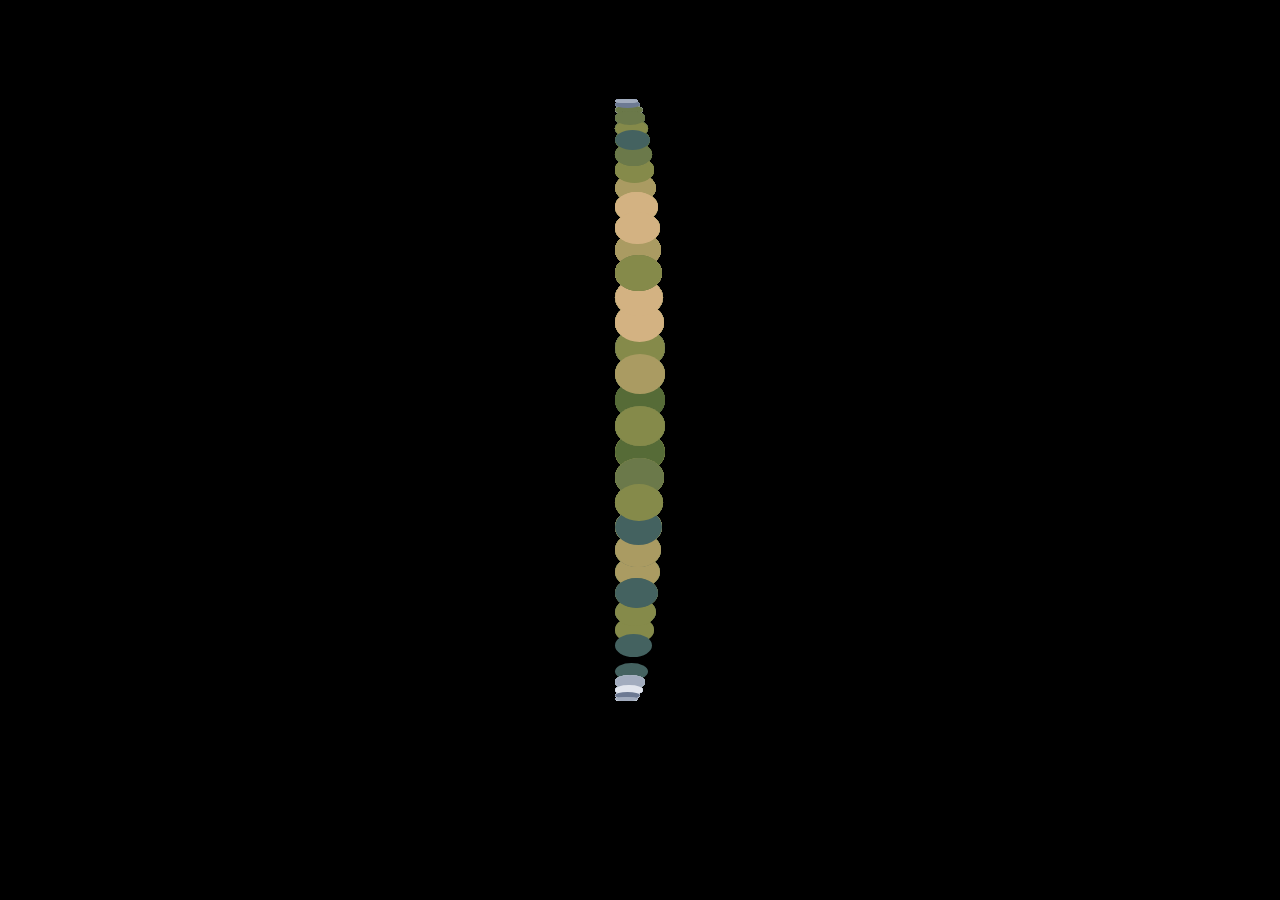
<file: PixelEarth/index.html>
﻿<!DOCTYPE html>
<html>
<head>
    <title></title>
    <meta charset="UTF-8">
    <meta name="viewport" content="width=device-width, initial-scale=1" />
    <link rel="stylesheet" type="text/css" href="stylesheets/reset.css">
    <link rel="stylesheet" type="text/css" href="stylesheets/styles.css">
    <!-- [if lt IE 9]>
    <script src="javascripts/html5shiv.js"></script>
    <![endif]-->
</head>
<body>
    <section class="mainpic">


        <div class="col-2 deg-10 H"></div>
        <div class="col-3 deg-15 G"></div>
        <div class="col-4 deg-175 H"></div>
        <div class="col-5 deg-30 F"></div>
        <div class="col-6 deg-170 H"></div>
        <div class="col-6 deg-20 C"></div>
        <div class="col-7 deg-170 H"></div>
        <div class="col-8 deg-10 H"></div>
        <div class="col-8 deg-175 I"></div>
        <div class="col-9 deg-175 I"></div>
        <div class="col-11 deg-5 H"></div>
        <div class="col-12 deg-5 H"></div>
        <div class="col-14 deg-50 D"></div>
        <div class="col-16 deg-50 B"></div>
        <div class="col-17 deg-175 I"></div>
        <div class="col-18 deg-20 D"></div>
        <div class="col-19 deg-60 B"></div>
        <div class="col-21 deg-10 G"></div>
        <div class="col-21 deg-20 G"></div>
        <div class="col-21 deg-35 E"></div>
        <div class="col-22 deg-55 D"></div>
        <div class="col-22 deg-170 I"></div>
        <div class="col-23 deg-10 G"></div>
        <div class="col-24 deg-5 H"></div>
        <div class="col-25 deg-10 G"></div>
        <div class="col-25 deg-40 E"></div>
        <div class="col-26 deg-140 D"></div>
        <div class="col-29 deg-10 H"></div>
        <div class="col-29 deg-155 F"></div>
        <div class="col-29 deg-165 H"></div>
        <div class="col-31 deg-85 F"></div>
        <div class="col-31 deg-115 C"></div>
        <div class="col-32 deg-90 F"></div>
        <div class="col-32 deg-20 H"></div>
        <div class="col-34 deg-95 C"></div>
        <div class="col-35 deg-20 I"></div>
        <div class="col-36 deg-5 H"></div>
        <div class="col-37 deg-10 I"></div>
        <div class="col-38 deg-175 I"></div>
        <div class="col-39 deg-170 I"></div>
        <div class="col-40 deg-25 G"></div>
        <div class="col-42 deg-170 I"></div>
        <div class="col-43 deg-5 G"></div>
        <div class="col-43 deg-60 A"></div>
        <div class="col-43 deg-80 C"></div>
        <div class="col-45 deg-55 A"></div>
        <div class="col-46 deg-5 G"></div>
        <div class="col-46 deg-80 B"></div>
        <div class="col-46 deg-45 F"></div>
        <div class="col-47 deg-90 F"></div>
        <div class="col-48 deg-85 D"></div>
        <div class="col-48 deg-110 B"></div>
        <div class="col-48 deg-40 D"></div>
        <div class="col-49 deg-45 D"></div>
        <div class="col-50 deg-50 D"></div>
        <div class="col-50 deg-115 B"></div>
        <div class="col-51 deg-65 A"></div>
        <div class="col-51 deg-70 A"></div>
        <div class="col-51 deg-115 B"></div>
        <div class="col-51 deg-35 D"></div>
        <div class="col-52 deg-80 B"></div>
        <div class="col-52 deg-110 C"></div>
        <div class="col-53 deg-100 C"></div>
        <div class="col-53 deg-165 I"></div>
        <div class="col-54 deg-90 B"></div>
        <div class="col-54 deg-35 D"></div>
        <div class="col-56 deg-55 B"></div>
        <div class="col-56 deg-170 I"></div>
        <div class="col-57 deg-165 I"></div>
        <div class="col-58 deg-30 D"></div>
        <div class="col-60 deg-160 H"></div>
        <div class="col-63 deg-55 B"></div>
        <div class="col-63 deg-65 B"></div>
        <div class="col-63 deg-30 E"></div>
        <div class="col-63 deg-35 D"></div>
        <div class="col-63 deg-40 C"></div>
        <div class="col-64 deg-65 C"></div>
        <div class="col-64 deg-70 C"></div>
        <div class="col-64 deg-75 B"></div>
        <div class="col-65 deg-65 B"></div>
        <div class="col-65 deg-160 H"></div>
        <div class="col-65 deg-30 E"></div>
        <div class="col-66 deg-170 I"></div>
        <div class="col-67 deg-165 I"></div>
        <div class="col-68 deg-160 I"></div>
        <div class="col-68 deg-25 E"></div>
        <div class="col-69 deg-20 C"></div>
        <div class="col-69 deg-35 D"></div>
        <div class="col-70 deg-60 B"></div>
        <div class="col-71 deg-170 I"></div>
        <div class="col-71 deg-175 I"></div>
        <div class="col-71 deg-25 E"></div>
        <div class="col-72 deg-35 D"></div>
        <div class="col-73 deg-165 I"></div>
        <div class="col-73 deg-45 A"></div>
        <div class="col-74 deg-50 C"></div>
        <div class="col-75 deg-60 F"></div>
        <div class="col-75 deg-75 F"></div>
        <div class="col-75 deg-10 G"></div>
        <div class="col-75 deg-160 H"></div>
        <div class="col-75 deg-40 C"></div>
        <div class="col-76 deg-110 C"></div>
        <div class="col-76 deg-30 D"></div>
        <div class="col-79 deg-20 C"></div>
        <div class="col-80 deg-110 C"></div>
        <div class="col-81 deg-110 D"></div>
        <div class="col-81 deg-115 C"></div>
        <div class="col-81 deg-120 D"></div>
        <div class="col-81 deg-175 I"></div>
        <div class="col-82 deg-15 F"></div>
        <div class="col-84 deg-20 D"></div>
        <div class="col-85 deg-30 D"></div>
        <div class="col-87 deg-175 H"></div>
        <div class="col-87 deg-25 C"></div>
        <div class="col-89 deg-10 H"></div>
        <div class="col-89 deg-25 F"></div>
        <div class="col-4 deg-5 H"></div>
        <div class="col-4 deg-20 D"></div>
        <div class="col-5 deg-25 E"></div>
        <div class="col-6 deg-5 H"></div>
        <div class="col-7 deg-10 H"></div>
        <div class="col-7 deg-25 D"></div>
        <div class="col-10 deg-20 D"></div>
        <div class="col-11 deg-30 D"></div>
        <div class="col-13 deg-20 D"></div>
        <div class="col-13 deg-25 D"></div>
        <div class="col-14 deg-30 E"></div>
        <div class="col-15 deg-5 H"></div>
        <div class="col-15 deg-165 F"></div>
        <div class="col-17 deg-50 B"></div>
        <div class="col-17 deg-40 B"></div>
        <div class="col-18 deg-30 D"></div>
        <div class="col-20 deg-60 C"></div>
        <div class="col-20 deg-70 D"></div>
        <div class="col-20 deg-30 D"></div>
        <div class="col-21 deg-170 I"></div>
        <div class="col-22 deg-5 H"></div>
        <div class="col-23 deg-20 G"></div>
        <div class="col-24 deg-55 E"></div>
        <div class="col-24 deg-175 I"></div>
        <div class="col-25 deg-165 G"></div>
        <div class="col-25 deg-170 H"></div>
        <div class="col-26 deg-85 C"></div>
        <div class="col-27 deg-5 H"></div>
        <div class="col-27 deg-35 D"></div>
        <div class="col-27 deg-40 E"></div>
        <div class="col-29 deg-110 D"></div>
        <div class="col-29 deg-115 D"></div>
        <div class="col-29 deg-35 D"></div>
        <div class="col-30 deg-5 H"></div>
        <div class="col-30 deg-90 E"></div>
        <div class="col-30 deg-95 E"></div>
        <div class="col-30 deg-115 D"></div>
        <div class="col-30 deg-120 C"></div>
        <div class="col-30 deg-130 F"></div>
        <div class="col-31 deg-95 E"></div>
        <div class="col-32 deg-95 E"></div>
        <div class="col-32 deg-100 D"></div>
        <div class="col-32 deg-170 G"></div>
        <div class="col-35 deg-10 I"></div>
        <div class="col-36 deg-10 I"></div>
        <div class="col-36 deg-170 G"></div>
        <div class="col-36 deg-175 I"></div>
        <div class="col-36 deg-20 H"></div>
        <div class="col-39 deg-175 I"></div>
        <div class="col-41 deg-80 F"></div>
        <div class="col-43 deg-35 F"></div>
        <div class="col-44 deg-65 A"></div>
        <div class="col-45 deg-75 B"></div>
        <div class="col-46 deg-65 A"></div>
        <div class="col-46 deg-165 I"></div>
        <div class="col-46 deg-170 I"></div>
        <div class="col-48 deg-60 A"></div>
        <div class="col-49 deg-75 A"></div>
        <div class="col-50 deg-35 D"></div>
        <div class="col-51 deg-80 B"></div>
        <div class="col-51 deg-95 C"></div>
        <div class="col-51 deg-110 B"></div>
        <div class="col-51 deg-125 F"></div>
        <div class="col-52 deg-60 B"></div>
        <div class="col-53 deg-175 I"></div>
        <div class="col-54 deg-75 B"></div>
        <div class="col-55 deg-80 B"></div>
        <div class="col-55 deg-25 E"></div>
        <div class="col-55 deg-45 C"></div>
        <div class="col-56 deg-5 G"></div>
        <div class="col-56 deg-165 I"></div>
        <div class="col-57 deg-170 I"></div>
        <div class="col-57 deg-35 C"></div>
        <div class="col-58 deg-60 A"></div>
        <div class="col-58 deg-175 I"></div>
        <div class="col-59 deg-160 H"></div>
        <div class="col-60 deg-165 I"></div>
        <div class="col-61 deg-25 E"></div>
        <div class="col-61 deg-35 C"></div>
        <div class="col-61 deg-40 C"></div>
        <div class="col-62 deg-5 G"></div>
        <div class="col-64 deg-170 I"></div>
        <div class="col-64 deg-175 I"></div>
        <div class="col-65 deg-165 I"></div>
        <div class="col-65 deg-45 B"></div>
        <div class="col-66 deg-175 I"></div>
        <div class="col-66 deg-25 E"></div>
        <div class="col-66 deg-40 C"></div>
        <div class="col-67 deg-55 H"></div>
        <div class="col-67 deg-65 C"></div>
        <div class="col-68 deg-15 D"></div>
        <div class="col-69 deg-40 B"></div>
        <div class="col-69 deg-45 B"></div>
        <div class="col-70 deg-90 D"></div>
        <div class="col-71 deg-70 D"></div>
        <div class="col-71 deg-80 F"></div>
        <div class="col-71 deg-95 F"></div>
        <div class="col-72 deg-15 D"></div>
        <div class="col-73 deg-90 E"></div>
        <div class="col-73 deg-175 I"></div>
        <div class="col-74 deg-65 F"></div>
        <div class="col-74 deg-170 I"></div>
        <div class="col-74 deg-20 E"></div>
        <div class="col-75 deg-5 H"></div>
        <div class="col-75 deg-110 D"></div>
        <div class="col-75 deg-20 E"></div>
        <div class="col-75 deg-45 B"></div>
        <div class="col-76 deg-120 C"></div>
        <div class="col-76 deg-170 I"></div>
        <div class="col-78 deg-10 G"></div>
        <div class="col-78 deg-105 D"></div>
        <div class="col-78 deg-120 D"></div>
        <div class="col-81 deg-15 F"></div>
        <div class="col-81 deg-160 H"></div>
        <div class="col-82 deg-125 D"></div>
        <div class="col-83 deg-175 I"></div>
        <div class="col-84 deg-160 G"></div>
        <div class="col-87 deg-10 H"></div>
        <div class="col-1 deg-170 F"></div>
        <div class="col-2 deg-170 F"></div>
        <div class="col-3 deg-10 H"></div>
        <div class="col-3 deg-175 H"></div>
        <div class="col-4 deg-170 G"></div>
        <div class="col-5 deg-15 G"></div>
        <div class="col-6 deg-30 F"></div>
        <div class="col-7 deg-15 G"></div>
        <div class="col-8 deg-170 I"></div>
        <div class="col-13 deg-175 I"></div>
        <div class="col-14 deg-10 H"></div>
        <div class="col-14 deg-170 I"></div>
        <div class="col-15 deg-55 D"></div>
        <div class="col-16 deg-10 H"></div>
        <div class="col-16 deg-15 G"></div>
        <div class="col-16 deg-40 D"></div>
        <div class="col-17 deg-165 F"></div>
        <div class="col-18 deg-170 I"></div>
        <div class="col-19 deg-30 D"></div>
        <div class="col-19 deg-45 B"></div>
        <div class="col-20 deg-165 H"></div>
        <div class="col-20 deg-175 I"></div>
        <div class="col-21 deg-50 C"></div>
        <div class="col-22 deg-15 G"></div>
        <div class="col-22 deg-40 F"></div>
        <div class="col-23 deg-5 H"></div>
        <div class="col-24 deg-10 H"></div>
        <div class="col-25 deg-85 F"></div>
        <div class="col-25 deg-100 G"></div>
        <div class="col-25 deg-175 I"></div>
        <div class="col-26 deg-95 E"></div>
        <div class="col-26 deg-10 F"></div>
        <div class="col-26 deg-170 H"></div>
        <div class="col-26 deg-40 E"></div>
        <div class="col-27 deg-165 I"></div>
        <div class="col-28 deg-80 D"></div>
        <div class="col-29 deg-120 C"></div>
        <div class="col-29 deg-175 H"></div>
        <div class="col-30 deg-10 I"></div>
        <div class="col-30 deg-125 C"></div>
        <div class="col-30 deg-170 H"></div>
        <div class="col-32 deg-5 H"></div>
        <div class="col-33 deg-100 C"></div>
        <div class="col-33 deg-105 C"></div>
        <div class="col-33 deg-15 I"></div>
        <div class="col-34 deg-175 I"></div>
        <div class="col-34 deg-25 H"></div>
        <div class="col-37 deg-15 I"></div>
        <div class="col-41 deg-5 G"></div>
        <div class="col-41 deg-65 B"></div>
        <div class="col-43 deg-85 F"></div>
        <div class="col-44 deg-175 I"></div>
        <div class="col-45 deg-60 A"></div>
        <div class="col-45 deg-175 I"></div>
        <div class="col-46 deg-40 D"></div>
        <div class="col-47 deg-30 F"></div>
        <div class="col-48 deg-5 G"></div>
        <div class="col-48 deg-165 I"></div>
        <div class="col-48 deg-25 D"></div>
        <div class="col-49 deg-70 A"></div>
        <div class="col-49 deg-165 I"></div>
        <div class="col-50 deg-90 E"></div>
        <div class="col-50 deg-165 I"></div>
        <div class="col-50 deg-20 D"></div>
        <div class="col-51 deg-25 E"></div>
        <div class="col-52 deg-50 C"></div>
        <div class="col-52 deg-90 C"></div>
        <div class="col-52 deg-95 C"></div>
        <div class="col-52 deg-100 C"></div>
        <div class="col-53 deg-50 B"></div>
        <div class="col-53 deg-160 G"></div>
        <div class="col-53 deg-20 F"></div>
        <div class="col-53 deg-25 E"></div>
        <div class="col-53 deg-30 E"></div>
        <div class="col-54 deg-30 E"></div>
        <div class="col-55 deg-70 B"></div>
        <div class="col-55 deg-85 B"></div>
        <div class="col-56 deg-50 B"></div>
        <div class="col-56 deg-70 A"></div>
        <div class="col-56 deg-175 I"></div>
        <div class="col-56 deg-25 E"></div>
        <div class="col-58 deg-55 B"></div>
        <div class="col-58 deg-15 F"></div>
        <div class="col-59 deg-50 B"></div>
        <div class="col-59 deg-45 B"></div>
        <div class="col-60 deg-65 F"></div>
        <div class="col-61 deg-45 B"></div>
        <div class="col-62 deg-65 B"></div>
        <div class="col-63 deg-165 I"></div>
        <div class="col-63 deg-20 F"></div>
        <div class="col-64 deg-60 C"></div>
        <div class="col-64 deg-30 E"></div>
        <div class="col-65 deg-35 D"></div>
        <div class="col-66 deg-50 A"></div>
        <div class="col-66 deg-55 H"></div>
        <div class="col-66 deg-165 I"></div>
        <div class="col-66 deg-45 B"></div>
        <div class="col-67 deg-175 I"></div>
        <div class="col-68 deg-55 A"></div>
        <div class="col-68 deg-170 I"></div>
        <div class="col-69 deg-5 G"></div>
        <div class="col-69 deg-25 E"></div>
        <div class="col-72 deg-90 F"></div>
        <div class="col-73 deg-65 D"></div>
        <div class="col-73 deg-160 I"></div>
        <div class="col-74 deg-125 E"></div>
        <div class="col-75 deg-115 C"></div>
        <div class="col-75 deg-30 D"></div>
        <div class="col-75 deg-35 E"></div>
        <div class="col-76 deg-10 G"></div>
        <div class="col-77 deg-25 D"></div>
        <div class="col-78 deg-115 C"></div>
        <div class="col-78 deg-160 I"></div>
        <div class="col-79 deg-10 G"></div>
        <div class="col-79 deg-110 C"></div>
        <div class="col-79 deg-120 C"></div>
        <div class="col-80 deg-120 C"></div>
        <div class="col-80 deg-20 C"></div>
        <div class="col-81 deg-125 D"></div>
        <div class="col-82 deg-10 G"></div>
        <div class="col-83 deg-160 G"></div>
        <div class="col-83 deg-20 D"></div>
        <div class="col-84 deg-175 I"></div>
        <div class="col-85 deg-20 D"></div>
        <div class="col-86 deg-5 H"></div>
        <div class="col-86 deg-170 H"></div>
        <div class="col-89 deg-170 G"></div>
        <div class="col-89 deg-20 G"></div>
        <div class="col-0 deg-5 H"></div>
        <div class="col-2 deg-15 H"></div>
        <div class="col-4 deg-15 G"></div>
        <div class="col-4 deg-25 F"></div>
        <div class="col-5 deg-175 H"></div>
        <div class="col-7 deg-20 C"></div>
        <div class="col-9 deg-10 H"></div>
        <div class="col-11 deg-25 D"></div>
        <div class="col-12 deg-10 H"></div>
        <div class="col-12 deg-170 H"></div>
        <div class="col-14 deg-15 G"></div>
        <div class="col-14 deg-175 I"></div>
        <div class="col-14 deg-20 F"></div>
        <div class="col-15 deg-30 E"></div>
        <div class="col-15 deg-45 C"></div>
        <div class="col-16 deg-20 D"></div>
        <div class="col-16 deg-30 E"></div>
        <div class="col-16 deg-35 D"></div>
        <div class="col-17 deg-10 H"></div>
        <div class="col-17 deg-35 D"></div>
        <div class="col-19 deg-5 H"></div>
        <div class="col-19 deg-65 B"></div>
        <div class="col-20 deg-5 H"></div>
        <div class="col-20 deg-170 I"></div>
        <div class="col-20 deg-45 B"></div>
        <div class="col-21 deg-55 E"></div>
        <div class="col-21 deg-30 F"></div>
        <div class="col-21 deg-40 D"></div>
        <div class="col-23 deg-55 E"></div>
        <div class="col-25 deg-50 E"></div>
        <div class="col-25 deg-45 E"></div>
        <div class="col-26 deg-105 G"></div>
        <div class="col-26 deg-25 F"></div>
        <div class="col-27 deg-130 C"></div>
        <div class="col-28 deg-120 C"></div>
        <div class="col-28 deg-165 I"></div>
        <div class="col-30 deg-100 E"></div>
        <div class="col-30 deg-175 H"></div>
        <div class="col-31 deg-125 F"></div>
        <div class="col-33 deg-95 D"></div>
        <div class="col-33 deg-10 I"></div>
        <div class="col-33 deg-115 F"></div>
        <div class="col-33 deg-175 I"></div>
        <div class="col-34 deg-110 C"></div>
        <div class="col-40 deg-175 I"></div>
        <div class="col-41 deg-70 A"></div>
        <div class="col-41 deg-75 B"></div>
        <div class="col-43 deg-165 I"></div>
        <div class="col-44 deg-50 C"></div>
        <div class="col-44 deg-70 A"></div>
        <div class="col-45 deg-40 C"></div>
        <div class="col-45 deg-45 C"></div>
        <div class="col-47 deg-170 I"></div>
        <div class="col-48 deg-170 I"></div>
        <div class="col-49 deg-65 A"></div>
        <div class="col-49 deg-10 F"></div>
        <div class="col-49 deg-110 B"></div>
        <div class="col-49 deg-20 D"></div>
        <div class="col-50 deg-5 G"></div>
        <div class="col-50 deg-75 A"></div>
        <div class="col-50 deg-45 C"></div>
        <div class="col-51 deg-85 D"></div>
        <div class="col-51 deg-175 I"></div>
        <div class="col-51 deg-45 C"></div>
        <div class="col-52 deg-65 A"></div>
        <div class="col-52 deg-85 C"></div>
        <div class="col-52 deg-25 E"></div>
        <div class="col-53 deg-70 A"></div>
        <div class="col-53 deg-85 B"></div>
        <div class="col-54 deg-65 F"></div>
        <div class="col-55 deg-50 B"></div>
        <div class="col-55 deg-160 G"></div>
        <div class="col-56 deg-115 D"></div>
        <div class="col-56 deg-35 D"></div>
        <div class="col-57 deg-105 F"></div>
        <div class="col-57 deg-20 F"></div>
        <div class="col-58 deg-70 A"></div>
        <div class="col-58 deg-170 I"></div>
        <div class="col-59 deg-165 I"></div>
        <div class="col-59 deg-25 E"></div>
        <div class="col-60 deg-55 B"></div>
        <div class="col-60 deg-45 B"></div>
        <div class="col-62 deg-55 B"></div>
        <div class="col-62 deg-170 I"></div>
        <div class="col-62 deg-175 I"></div>
        <div class="col-62 deg-30 E"></div>
        <div class="col-63 deg-5 G"></div>
        <div class="col-63 deg-70 D"></div>
        <div class="col-63 deg-75 F"></div>
        <div class="col-63 deg-170 I"></div>
        <div class="col-63 deg-25 E"></div>
        <div class="col-64 deg-40 C"></div>
        <div class="col-64 deg-45 B"></div>
        <div class="col-65 deg-170 I"></div>
        <div class="col-65 deg-20 D"></div>
        <div class="col-67 deg-25 E"></div>
        <div class="col-68 deg-30 E"></div>
        <div class="col-69 deg-60 B"></div>
        <div class="col-69 deg-10 F"></div>
        <div class="col-70 deg-5 G"></div>
        <div class="col-70 deg-70 D"></div>
        <div class="col-70 deg-85 F"></div>
        <div class="col-70 deg-165 I"></div>
        <div class="col-71 deg-45 B"></div>
        <div class="col-72 deg-175 I"></div>
        <div class="col-72 deg-20 D"></div>
        <div class="col-72 deg-45 A"></div>
        <div class="col-73 deg-30 D"></div>
        <div class="col-75 deg-165 I"></div>
        <div class="col-76 deg-50 D"></div>
        <div class="col-76 deg-175 I"></div>
        <div class="col-76 deg-35 E"></div>
        <div class="col-77 deg-120 D"></div>
        <div class="col-77 deg-165 I"></div>
        <div class="col-78 deg-25 D"></div>
        <div class="col-79 deg-95 F"></div>
        <div class="col-79 deg-35 E"></div>
        <div class="col-80 deg-5 H"></div>
        <div class="col-80 deg-115 C"></div>
        <div class="col-81 deg-5 H"></div>
        <div class="col-82 deg-25 C"></div>
        <div class="col-83 deg-10 H"></div>
        <div class="col-84 deg-25 D"></div>
        <div class="col-87 deg-165 H"></div>
        <div class="col-89 deg-15 H"></div>
        <div class="col-2 deg-5 H"></div>
        <div class="col-2 deg-175 H"></div>
        <div class="col-4 deg-10 H"></div>
        <div class="col-5 deg-20 C"></div>
        <div class="col-9 deg-15 G"></div>
        <div class="col-10 deg-5 H"></div>
        <div class="col-10 deg-170 I"></div>
        <div class="col-10 deg-30 F"></div>
        <div class="col-11 deg-10 H"></div>
        <div class="col-11 deg-15 F"></div>
        <div class="col-11 deg-170 I"></div>
        <div class="col-11 deg-20 F"></div>
        <div class="col-15 deg-170 I"></div>
        <div class="col-15 deg-175 I"></div>
        <div class="col-16 deg-60 F"></div>
        <div class="col-17 deg-60 C"></div>
        <div class="col-18 deg-65 D"></div>
        <div class="col-18 deg-10 H"></div>
        <div class="col-18 deg-25 D"></div>
        <div class="col-18 deg-35 D"></div>
        <div class="col-19 deg-15 H"></div>
        <div class="col-20 deg-65 D"></div>
        <div class="col-20 deg-20 G"></div>
        <div class="col-20 deg-35 D"></div>
        <div class="col-21 deg-175 I"></div>
        <div class="col-21 deg-25 D"></div>
        <div class="col-22 deg-70 E"></div>
        <div class="col-22 deg-75 F"></div>
        <div class="col-22 deg-10 G"></div>
        <div class="col-22 deg-35 E"></div>
        <div class="col-24 deg-15 G"></div>
        <div class="col-24 deg-165 G"></div>
        <div class="col-24 deg-45 F"></div>
        <div class="col-25 deg-95 D"></div>
        <div class="col-25 deg-15 F"></div>
        <div class="col-26 deg-135 F"></div>
        <div class="col-26 deg-165 H"></div>
        <div class="col-27 deg-10 G"></div>
        <div class="col-27 deg-110 G"></div>
        <div class="col-27 deg-170 H"></div>
        <div class="col-28 deg-100 E"></div>
        <div class="col-28 deg-30 F"></div>
        <div class="col-29 deg-90 E"></div>
        <div class="col-29 deg-105 E"></div>
        <div class="col-30 deg-40 F"></div>
        <div class="col-31 deg-5 H"></div>
        <div class="col-32 deg-10 I"></div>
        <div class="col-33 deg-110 C"></div>
        <div class="col-34 deg-105 C"></div>
        <div class="col-35 deg-100 B"></div>
        <div class="col-38 deg-5 H"></div>
        <div class="col-38 deg-20 F"></div>
        <div class="col-39 deg-5 G"></div>
        <div class="col-41 deg-165 H"></div>
        <div class="col-42 deg-165 I"></div>
        <div class="col-43 deg-65 A"></div>
        <div class="col-43 deg-175 I"></div>
        <div class="col-44 deg-60 A"></div>
        <div class="col-44 deg-40 F"></div>
        <div class="col-46 deg-75 A"></div>
        <div class="col-47 deg-60 A"></div>
        <div class="col-47 deg-45 F"></div>
        <div class="col-48 deg-65 A"></div>
        <div class="col-48 deg-35 E"></div>
        <div class="col-49 deg-120 C"></div>
        <div class="col-49 deg-170 I"></div>
        <div class="col-50 deg-95 D"></div>
        <div class="col-50 deg-110 B"></div>
        <div class="col-51 deg-20 D"></div>
        <div class="col-52 deg-115 C"></div>
        <div class="col-52 deg-165 I"></div>
        <div class="col-52 deg-175 I"></div>
        <div class="col-53 deg-5 G"></div>
        <div class="col-53 deg-65 B"></div>
        <div class="col-53 deg-80 C"></div>
        <div class="col-53 deg-90 C"></div>
        <div class="col-54 deg-60 A"></div>
        <div class="col-54 deg-175 I"></div>
        <div class="col-55 deg-35 D"></div>
        <div class="col-55 deg-40 C"></div>
        <div class="col-56 deg-30 E"></div>
        <div class="col-57 deg-50 F"></div>
        <div class="col-57 deg-60 G"></div>
        <div class="col-57 deg-160 H"></div>
        <div class="col-58 deg-5 G"></div>
        <div class="col-58 deg-40 D"></div>
        <div class="col-59 deg-65 G"></div>
        <div class="col-59 deg-70 G"></div>
        <div class="col-59 deg-175 I"></div>
        <div class="col-60 deg-50 B"></div>
        <div class="col-60 deg-30 E"></div>
        <div class="col-60 deg-40 C"></div>
        <div class="col-61 deg-50 B"></div>
        <div class="col-61 deg-170 I"></div>
        <div class="col-61 deg-20 D"></div>
        <div class="col-62 deg-40 C"></div>
        <div class="col-63 deg-45 C"></div>
        <div class="col-64 deg-25 E"></div>
        <div class="col-65 deg-55 H"></div>
        <div class="col-65 deg-60 B"></div>
        <div class="col-65 deg-15 F"></div>
        <div class="col-66 deg-60 A"></div>
        <div class="col-66 deg-70 F"></div>
        <div class="col-67 deg-20 D"></div>
        <div class="col-68 deg-5 G"></div>
        <div class="col-68 deg-165 I"></div>
        <div class="col-68 deg-175 I"></div>
        <div class="col-68 deg-45 B"></div>
        <div class="col-69 deg-170 I"></div>
        <div class="col-70 deg-55 A"></div>
        <div class="col-70 deg-75 C"></div>
        <div class="col-70 deg-175 I"></div>
        <div class="col-70 deg-25 E"></div>
        <div class="col-71 deg-55 C"></div>
        <div class="col-72 deg-50 B"></div>
        <div class="col-72 deg-55 C"></div>
        <div class="col-73 deg-55 B"></div>
        <div class="col-73 deg-15 F"></div>
        <div class="col-73 deg-25 E"></div>
        <div class="col-74 deg-5 H"></div>
        <div class="col-74 deg-60 D"></div>
        <div class="col-74 deg-120 C"></div>
        <div class="col-74 deg-160 H"></div>
        <div class="col-74 deg-45 B"></div>
        <div class="col-75 deg-15 F"></div>
        <div class="col-76 deg-160 I"></div>
        <div class="col-76 deg-25 E"></div>
        <div class="col-77 deg-110 C"></div>
        <div class="col-77 deg-115 C"></div>
        <div class="col-77 deg-45 D"></div>
        <div class="col-78 deg-175 I"></div>
        <div class="col-78 deg-35 D"></div>
        <div class="col-79 deg-165 I"></div>
        <div class="col-80 deg-15 F"></div>
        <div class="col-80 deg-160 H"></div>
        <div class="col-81 deg-130 F"></div>
        <div class="col-81 deg-170 I"></div>
        <div class="col-82 deg-165 I"></div>
        <div class="col-83 deg-170 I"></div>
        <div class="col-84 deg-165 I"></div>
        <div class="col-87 deg-5 H"></div>
        <div class="col-87 deg-135 F"></div>
        <div class="col-0 deg-15 H"></div>
        <div class="col-6 deg-10 H"></div>
        <div class="col-6 deg-175 H"></div>
        <div class="col-6 deg-25 D"></div>
        <div class="col-8 deg-5 H"></div>
        <div class="col-8 deg-15 G"></div>
        <div class="col-11 deg-175 I"></div>
        <div class="col-12 deg-25 D"></div>
        <div class="col-13 deg-170 I"></div>
        <div class="col-13 deg-35 D"></div>
        <div class="col-14 deg-5 H"></div>
        <div class="col-15 deg-25 E"></div>
        <div class="col-15 deg-35 D"></div>
        <div class="col-16 deg-55 B"></div>
        <div class="col-16 deg-170 I"></div>
        <div class="col-16 deg-175 I"></div>
        <div class="col-17 deg-55 B"></div>
        <div class="col-17 deg-170 I"></div>
        <div class="col-17 deg-25 D"></div>
        <div class="col-18 deg-55 B"></div>
        <div class="col-18 deg-175 I"></div>
        <div class="col-18 deg-45 B"></div>
        <div class="col-19 deg-70 D"></div>
        <div class="col-19 deg-10 H"></div>
        <div class="col-19 deg-35 E"></div>
        <div class="col-20 deg-25 D"></div>
        <div class="col-21 deg-5 H"></div>
        <div class="col-22 deg-25 F"></div>
        <div class="col-23 deg-75 F"></div>
        <div class="col-23 deg-15 G"></div>
        <div class="col-23 deg-35 E"></div>
        <div class="col-25 deg-5 H"></div>
        <div class="col-25 deg-55 F"></div>
        <div class="col-26 deg-100 E"></div>
        <div class="col-26 deg-20 G"></div>
        <div class="col-26 deg-45 E"></div>
        <div class="col-27 deg-95 E"></div>
        <div class="col-27 deg-105 B"></div>
        <div class="col-27 deg-120 B"></div>
        <div class="col-28 deg-10 H"></div>
        <div class="col-28 deg-110 A"></div>
        <div class="col-28 deg-125 C"></div>
        <div class="col-28 deg-135 D"></div>
        <div class="col-28 deg-35 D"></div>
        <div class="col-29 deg-5 H"></div>
        <div class="col-29 deg-20 G"></div>
        <div class="col-31 deg-105 D"></div>
        <div class="col-31 deg-120 C"></div>
        <div class="col-31 deg-170 H"></div>
        <div class="col-32 deg-110 C"></div>
        <div class="col-32 deg-175 I"></div>
        <div class="col-34 deg-20 I"></div>
        <div class="col-35 deg-15 I"></div>
        <div class="col-37 deg-170 H"></div>
        <div class="col-38 deg-15 H"></div>
        <div class="col-39 deg-15 G"></div>
        <div class="col-42 deg-70 A"></div>
        <div class="col-42 deg-80 C"></div>
        <div class="col-43 deg-55 D"></div>
        <div class="col-43 deg-70 A"></div>
        <div class="col-43 deg-170 I"></div>
        <div class="col-44 deg-5 G"></div>
        <div class="col-44 deg-35 D"></div>
        <div class="col-46 deg-70 A"></div>
        <div class="col-47 deg-65 A"></div>
        <div class="col-47 deg-75 A"></div>
        <div class="col-47 deg-175 I"></div>
        <div class="col-48 deg-95 D"></div>
        <div class="col-48 deg-105 C"></div>
        <div class="col-48 deg-115 F"></div>
        <div class="col-49 deg-60 B"></div>
        <div class="col-49 deg-90 E"></div>
        <div class="col-49 deg-105 C"></div>
        <div class="col-50 deg-105 C"></div>
        <div class="col-50 deg-25 F"></div>
        <div class="col-51 deg-90 E"></div>
        <div class="col-51 deg-100 C"></div>
        <div class="col-51 deg-170 I"></div>
        <div class="col-52 deg-120 D"></div>
        <div class="col-52 deg-40 D"></div>
        <div class="col-53 deg-60 B"></div>
        <div class="col-53 deg-95 B"></div>
        <div class="col-53 deg-40 D"></div>
        <div class="col-54 deg-70 F"></div>
        <div class="col-54 deg-100 C"></div>
        <div class="col-54 deg-170 I"></div>
        <div class="col-55 deg-55 A"></div>
        <div class="col-55 deg-65 A"></div>
        <div class="col-55 deg-90 D"></div>
        <div class="col-55 deg-165 I"></div>
        <div class="col-56 deg-60 A"></div>
        <div class="col-58 deg-65 G"></div>
        <div class="col-58 deg-165 I"></div>
        <div class="col-59 deg-55 B"></div>
        <div class="col-59 deg-170 I"></div>
        <div class="col-61 deg-55 A"></div>
        <div class="col-61 deg-175 I"></div>
        <div class="col-62 deg-15 F"></div>
        <div class="col-64 deg-50 K"></div>
        <div class="col-64 deg-20 D"></div>
        <div class="col-65 deg-70 C"></div>
        <div class="col-65 deg-25 E"></div>
        <div class="col-65 deg-40 C"></div>
        <div class="col-67 deg-15 D"></div>
        <div class="col-67 deg-40 B"></div>
        <div class="col-68 deg-50 A"></div>
        <div class="col-68 deg-35 D"></div>
        <div class="col-71 deg-5 G"></div>
        <div class="col-71 deg-75 C"></div>
        <div class="col-71 deg-40 C"></div>
        <div class="col-72 deg-165 I"></div>
        <div class="col-72 deg-25 E"></div>
        <div class="col-73 deg-20 E"></div>
        <div class="col-73 deg-40 C"></div>
        <div class="col-74 deg-85 F"></div>
        <div class="col-74 deg-110 F"></div>
        <div class="col-74 deg-15 F"></div>
        <div class="col-74 deg-175 I"></div>
        <div class="col-74 deg-30 D"></div>
        <div class="col-75 deg-50 F"></div>
        <div class="col-77 deg-175 I"></div>
        <div class="col-77 deg-35 E"></div>
        <div class="col-77 deg-40 E"></div>
        <div class="col-78 deg-5 H"></div>
        <div class="col-78 deg-45 F"></div>
        <div class="col-79 deg-125 E"></div>
        <div class="col-80 deg-125 D"></div>
        <div class="col-81 deg-95 F"></div>
        <div class="col-84 deg-5 H"></div>
        <div class="col-84 deg-10 H"></div>
        <div class="col-85 deg-25 D"></div>
        <div class="col-86 deg-10 H"></div>
        <div class="col-87 deg-20 D"></div>
        <div class="col-88 deg-15 F"></div>
        <div class="col-3 deg-5 H"></div>
        <div class="col-5 deg-10 H"></div>
        <div class="col-10 deg-175 I"></div>
        <div class="col-12 deg-175 I"></div>
        <div class="col-13 deg-10 H"></div>
        <div class="col-14 deg-40 E"></div>
        <div class="col-15 deg-10 H"></div>
        <div class="col-15 deg-15 G"></div>
        <div class="col-16 deg-165 F"></div>
        <div class="col-19 deg-50 B"></div>
        <div class="col-19 deg-25 D"></div>
        <div class="col-19 deg-40 B"></div>
        <div class="col-20 deg-15 G"></div>
        <div class="col-21 deg-45 B"></div>
        <div class="col-22 deg-45 C"></div>
        <div class="col-23 deg-175 I"></div>
        <div class="col-24 deg-60 F"></div>
        <div class="col-25 deg-90 C"></div>
        <div class="col-26 deg-30 D"></div>
        <div class="col-27 deg-85 D"></div>
        <div class="col-27 deg-100 E"></div>
        <div class="col-27 deg-140 C"></div>
        <div class="col-27 deg-30 D"></div>
        <div class="col-27 deg-45 F"></div>
        <div class="col-28 deg-105 E"></div>
        <div class="col-28 deg-130 C"></div>
        <div class="col-28 deg-170 H"></div>
        <div class="col-28 deg-25 F"></div>
        <div class="col-28 deg-40 E"></div>
        <div class="col-29 deg-85 D"></div>
        <div class="col-29 deg-160 H"></div>
        <div class="col-29 deg-170 H"></div>
        <div class="col-31 deg-10 I"></div>
        <div class="col-31 deg-100 E"></div>
        <div class="col-32 deg-115 D"></div>
        <div class="col-34 deg-5 H"></div>
        <div class="col-34 deg-10 I"></div>
        <div class="col-34 deg-100 B"></div>
        <div class="col-34 deg-170 G"></div>
        <div class="col-37 deg-175 I"></div>
        <div class="col-38 deg-10 I"></div>
        <div class="col-40 deg-165 G"></div>
        <div class="col-42 deg-60 C"></div>
        <div class="col-43 deg-50 C"></div>
        <div class="col-44 deg-55 B"></div>
        <div class="col-44 deg-85 F"></div>
        <div class="col-45 deg-165 I"></div>
        <div class="col-45 deg-170 I"></div>
        <div class="col-46 deg-60 A"></div>
        <div class="col-47 deg-5 G"></div>
        <div class="col-47 deg-70 A"></div>
        <div class="col-47 deg-35 D"></div>
        <div class="col-48 deg-70 A"></div>
        <div class="col-48 deg-80 B"></div>
        <div class="col-48 deg-175 I"></div>
        <div class="col-49 deg-40 C"></div>
        <div class="col-50 deg-70 A"></div>
        <div class="col-50 deg-125 F"></div>
        <div class="col-50 deg-175 I"></div>
        <div class="col-51 deg-60 A"></div>
        <div class="col-51 deg-105 C"></div>
        <div class="col-51 deg-165 I"></div>
        <div class="col-51 deg-30 E"></div>
        <div class="col-52 deg-35 D"></div>
        <div class="col-53 deg-105 C"></div>
        <div class="col-53 deg-115 E"></div>
        <div class="col-53 deg-35 D"></div>
        <div class="col-54 deg-50 B"></div>
        <div class="col-54 deg-160 F"></div>
        <div class="col-54 deg-165 I"></div>
        <div class="col-55 deg-30 E"></div>
        <div class="col-56 deg-45 C"></div>
        <div class="col-57 deg-5 G"></div>
        <div class="col-57 deg-75 G"></div>
        <div class="col-57 deg-80 G"></div>
        <div class="col-57 deg-40 D"></div>
        <div class="col-58 deg-35 C"></div>
        <div class="col-59 deg-5 G"></div>
        <div class="col-59 deg-60 B"></div>
        <div class="col-59 deg-35 D"></div>
        <div class="col-60 deg-60 B"></div>
        <div class="col-60 deg-25 E"></div>
        <div class="col-61 deg-30 E"></div>
        <div class="col-62 deg-165 I"></div>
        <div class="col-62 deg-35 C"></div>
        <div class="col-63 deg-50 A"></div>
        <div class="col-64 deg-55 H"></div>
        <div class="col-66 deg-15 F"></div>
        <div class="col-66 deg-20 D"></div>
        <div class="col-66 deg-35 D"></div>
        <div class="col-69 deg-15 D"></div>
        <div class="col-69 deg-165 I"></div>
        <div class="col-69 deg-30 E"></div>
        <div class="col-70 deg-160 I"></div>
        <div class="col-70 deg-35 E"></div>
        <div class="col-71 deg-60 C"></div>
        <div class="col-71 deg-65 C"></div>
        <div class="col-71 deg-30 E"></div>
        <div class="col-72 deg-5 G"></div>
        <div class="col-72 deg-60 C"></div>
        <div class="col-72 deg-170 I"></div>
        <div class="col-73 deg-10 F"></div>
        <div class="col-74 deg-10 F"></div>
        <div class="col-75 deg-125 F"></div>
        <div class="col-75 deg-25 E"></div>
        <div class="col-76 deg-105 F"></div>
        <div class="col-76 deg-115 C"></div>
        <div class="col-76 deg-40 C"></div>
        <div class="col-76 deg-45 C"></div>
        <div class="col-77 deg-5 H"></div>
        <div class="col-77 deg-160 I"></div>
        <div class="col-77 deg-170 I"></div>
        <div class="col-77 deg-20 C"></div>
        <div class="col-77 deg-30 D"></div>
        <div class="col-78 deg-40 E"></div>
        <div class="col-79 deg-5 H"></div>
        <div class="col-79 deg-115 C"></div>
        <div class="col-79 deg-175 I"></div>
        <div class="col-79 deg-30 D"></div>
        <div class="col-79 deg-40 E"></div>
        <div class="col-80 deg-95 D"></div>
        <div class="col-80 deg-10 G"></div>
        <div class="col-80 deg-165 I"></div>
        <div class="col-80 deg-175 I"></div>
        <div class="col-82 deg-115 D"></div>
        <div class="col-82 deg-170 I"></div>
        <div class="col-82 deg-175 I"></div>
        <div class="col-82 deg-20 D"></div>
        <div class="col-83 deg-5 H"></div>
        <div class="col-84 deg-35 D"></div>
        <div class="col-85 deg-10 H"></div>
        <div class="col-85 deg-170 I"></div>
        <div class="col-88 deg-5 H"></div>
        <div class="col-88 deg-10 H"></div>
        <div class="col-88 deg-20 D"></div>
        <div class="col-88 deg-25 D"></div>
        <div class="col-0 deg-10 H"></div>
        <div class="col-0 deg-175 H"></div>
        <div class="col-0 deg-20 G"></div>
        <div class="col-1 deg-10 H"></div>
        <div class="col-1 deg-175 H"></div>
        <div class="col-3 deg-170 F"></div>
        <div class="col-8 deg-20 D"></div>
        <div class="col-10 deg-25 D"></div>
        <div class="col-12 deg-165 F"></div>
        <div class="col-12 deg-35 F"></div>
        <div class="col-13 deg-5 H"></div>
        <div class="col-13 deg-30 D"></div>
        <div class="col-14 deg-165 G"></div>
        <div class="col-14 deg-35 E"></div>
        <div class="col-15 deg-20 F"></div>
        <div class="col-16 deg-25 F"></div>
        <div class="col-17 deg-5 H"></div>
        <div class="col-17 deg-20 D"></div>
        <div class="col-17 deg-45 B"></div>
        <div class="col-18 deg-60 B"></div>
        <div class="col-18 deg-15 G"></div>
        <div class="col-20 deg-50 B"></div>
        <div class="col-21 deg-60 F"></div>
        <div class="col-22 deg-165 H"></div>
        <div class="col-23 deg-40 E"></div>
        <div class="col-23 deg-45 E"></div>
        <div class="col-24 deg-50 E"></div>
        <div class="col-24 deg-170 I"></div>
        <div class="col-25 deg-20 F"></div>
        <div class="col-26 deg-35 D"></div>
        <div class="col-27 deg-90 E"></div>
        <div class="col-27 deg-115 G"></div>
        <div class="col-27 deg-135 C"></div>
        <div class="col-27 deg-160 G"></div>
        <div class="col-28 deg-85 E"></div>
        <div class="col-28 deg-95 E"></div>
        <div class="col-28 deg-115 B"></div>
        <div class="col-28 deg-20 G"></div>
        <div class="col-29 deg-125 C"></div>
        <div class="col-30 deg-85 E"></div>
        <div class="col-31 deg-175 I"></div>
        <div class="col-33 deg-25 I"></div>
        <div class="col-34 deg-15 I"></div>
        <div class="col-35 deg-5 H"></div>
        <div class="col-35 deg-170 G"></div>
        <div class="col-36 deg-15 I"></div>
        <div class="col-37 deg-20 G"></div>
        <div class="col-38 deg-170 H"></div>
        <div class="col-39 deg-10 H"></div>
        <div class="col-40 deg-5 G"></div>
        <div class="col-42 deg-65 A"></div>
        <div class="col-44 deg-165 I"></div>
        <div class="col-45 deg-5 G"></div>
        <div class="col-45 deg-65 A"></div>
        <div class="col-46 deg-85 F"></div>
        <div class="col-47 deg-85 D"></div>
        <div class="col-48 deg-90 E"></div>
        <div class="col-48 deg-30 E"></div>
        <div class="col-50 deg-80 B"></div>
        <div class="col-50 deg-85 D"></div>
        <div class="col-51 deg-75 A"></div>
        <div class="col-52 deg-5 G"></div>
        <div class="col-53 deg-75 B"></div>
        <div class="col-54 deg-5 G"></div>
        <div class="col-54 deg-40 D"></div>
        <div class="col-55 deg-5 G"></div>
        <div class="col-55 deg-60 A"></div>
        <div class="col-55 deg-175 I"></div>
        <div class="col-56 deg-80 B"></div>
        <div class="col-57 deg-175 I"></div>
        <div class="col-57 deg-25 E"></div>
        <div class="col-59 deg-20 F"></div>
        <div class="col-59 deg-30 E"></div>
        <div class="col-60 deg-175 I"></div>
        <div class="col-60 deg-20 D"></div>
        <div class="col-61 deg-60 A"></div>
        <div class="col-61 deg-160 H"></div>
        <div class="col-66 deg-160 I"></div>
        <div class="col-66 deg-30 E"></div>
        <div class="col-67 deg-5 G"></div>
        <div class="col-67 deg-160 I"></div>
        <div class="col-67 deg-170 I"></div>
        <div class="col-67 deg-45 B"></div>
        <div class="col-68 deg-40 B"></div>
        <div class="col-69 deg-50 A"></div>
        <div class="col-69 deg-70 D"></div>
        <div class="col-69 deg-75 F"></div>
        <div class="col-69 deg-160 I"></div>
        <div class="col-70 deg-10 F"></div>
        <div class="col-70 deg-20 D"></div>
        <div class="col-70 deg-30 E"></div>
        <div class="col-70 deg-45 B"></div>
        <div class="col-71 deg-165 I"></div>
        <div class="col-73 deg-50 B"></div>
        <div class="col-74 deg-55 B"></div>
        <div class="col-74 deg-90 F"></div>
        <div class="col-74 deg-25 E"></div>
        <div class="col-74 deg-40 C"></div>
        <div class="col-75 deg-120 C"></div>
        <div class="col-76 deg-15 F"></div>
        <div class="col-79 deg-160 I"></div>
        <div class="col-79 deg-170 I"></div>
        <div class="col-80 deg-105 F"></div>
        <div class="col-81 deg-25 B"></div>
        <div class="col-82 deg-120 D"></div>
        <div class="col-82 deg-160 H"></div>
        <div class="col-83 deg-25 C"></div>
        <div class="col-87 deg-15 F"></div>
        <div class="col-1 deg-5 H"></div>
        <div class="col-1 deg-15 H"></div>
        <div class="col-6 deg-15 G"></div>
        <div class="col-7 deg-5 H"></div>
        <div class="col-8 deg-25 C"></div>
        <div class="col-9 deg-170 I"></div>
        <div class="col-9 deg-20 D"></div>
        <div class="col-9 deg-25 C"></div>
        <div class="col-12 deg-20 D"></div>
        <div class="col-12 deg-30 D"></div>
        <div class="col-13 deg-165 G"></div>
        <div class="col-14 deg-25 E"></div>
        <div class="col-15 deg-50 B"></div>
        <div class="col-15 deg-40 D"></div>
        <div class="col-17 deg-15 G"></div>
        <div class="col-19 deg-165 H"></div>
        <div class="col-19 deg-20 G"></div>
        <div class="col-20 deg-55 C"></div>
        <div class="col-20 deg-10 G"></div>
        <div class="col-21 deg-15 G"></div>
        <div class="col-21 deg-165 H"></div>
        <div class="col-22 deg-175 I"></div>
        <div class="col-24 deg-35 F"></div>
        <div class="col-26 deg-90 E"></div>
        <div class="col-27 deg-125 B"></div>
        <div class="col-27 deg-175 I"></div>
        <div class="col-27 deg-25 F"></div>
        <div class="col-28 deg-175 H"></div>
        <div class="col-29 deg-95 E"></div>
        <div class="col-31 deg-20 F"></div>
        <div class="col-32 deg-105 C"></div>
        <div class="col-33 deg-170 G"></div>
        <div class="col-33 deg-20 I"></div>
        <div class="col-35 deg-175 I"></div>
        <div class="col-41 deg-170 I"></div>
        <div class="col-42 deg-5 F"></div>
        <div class="col-42 deg-175 I"></div>
        <div class="col-43 deg-75 B"></div>
        <div class="col-43 deg-45 F"></div>
        <div class="col-44 deg-80 C"></div>
        <div class="col-44 deg-170 I"></div>
        <div class="col-44 deg-45 F"></div>
        <div class="col-45 deg-70 A"></div>
        <div class="col-46 deg-35 F"></div>
        <div class="col-47 deg-55 B"></div>
        <div class="col-47 deg-80 B"></div>
        <div class="col-47 deg-165 I"></div>
        <div class="col-48 deg-100 D"></div>
        <div class="col-48 deg-45 F"></div>
        <div class="col-49 deg-5 G"></div>
        <div class="col-49 deg-80 B"></div>
        <div class="col-49 deg-85 D"></div>
        <div class="col-49 deg-100 C"></div>
        <div class="col-49 deg-115 B"></div>
        <div class="col-49 deg-25 F"></div>
        <div class="col-50 deg-60 A"></div>
        <div class="col-50 deg-100 C"></div>
        <div class="col-50 deg-170 I"></div>
        <div class="col-50 deg-40 C"></div>
        <div class="col-51 deg-50 F"></div>
        <div class="col-52 deg-70 A"></div>
        <div class="col-52 deg-75 A"></div>
        <div class="col-52 deg-170 I"></div>
        <div class="col-52 deg-30 E"></div>
        <div class="col-53 deg-110 D"></div>
        <div class="col-54 deg-55 A"></div>
        <div class="col-54 deg-80 B"></div>
        <div class="col-54 deg-20 F"></div>
        <div class="col-54 deg-25 E"></div>
        <div class="col-55 deg-75 F"></div>
        <div class="col-55 deg-170 I"></div>
        <div class="col-56 deg-65 A"></div>
        <div class="col-56 deg-75 B"></div>
        <div class="col-56 deg-85 B"></div>
        <div class="col-56 deg-110 D"></div>
        <div class="col-56 deg-40 D"></div>
        <div class="col-58 deg-20 F"></div>
        <div class="col-58 deg-25 E"></div>
        <div class="col-59 deg-40 C"></div>
        <div class="col-60 deg-170 I"></div>
        <div class="col-61 deg-5 G"></div>
        <div class="col-61 deg-65 F"></div>
        <div class="col-61 deg-165 I"></div>
        <div class="col-62 deg-50 B"></div>
        <div class="col-62 deg-20 D"></div>
        <div class="col-63 deg-175 I"></div>
        <div class="col-64 deg-5 G"></div>
        <div class="col-64 deg-80 D"></div>
        <div class="col-64 deg-160 G"></div>
        <div class="col-64 deg-165 I"></div>
        <div class="col-64 deg-35 D"></div>
        <div class="col-65 deg-5 G"></div>
        <div class="col-65 deg-175 I"></div>
        <div class="col-67 deg-60 A"></div>
        <div class="col-67 deg-35 D"></div>
        <div class="col-68 deg-60 B"></div>
        <div class="col-68 deg-70 D"></div>
        <div class="col-69 deg-65 D"></div>
        <div class="col-70 deg-50 A"></div>
        <div class="col-70 deg-65 C"></div>
        <div class="col-70 deg-40 B"></div>
        <div class="col-71 deg-50 B"></div>
        <div class="col-71 deg-15 D"></div>
        <div class="col-73 deg-5 H"></div>
        <div class="col-73 deg-60 C"></div>
        <div class="col-73 deg-170 I"></div>
        <div class="col-74 deg-115 C"></div>
        <div class="col-74 deg-165 I"></div>
        <div class="col-75 deg-170 I"></div>
        <div class="col-76 deg-5 H"></div>
        <div class="col-77 deg-10 G"></div>
        <div class="col-78 deg-165 I"></div>
        <div class="col-80 deg-170 I"></div>
        <div class="col-80 deg-25 B"></div>
        <div class="col-81 deg-165 I"></div>
        <div class="col-83 deg-165 I"></div>
        <div class="col-84 deg-170 I"></div>
        <div class="col-85 deg-165 I"></div>
        <div class="col-86 deg-165 H"></div>
        <div class="col-86 deg-20 D"></div>
        <div class="col-86 deg-25 C"></div>
        <div class="col-88 deg-170 G"></div>
        <div class="col-0 deg-170 G"></div>
        <div class="col-5 deg-5 H"></div>
        <div class="col-5 deg-170 G"></div>
        <div class="col-7 deg-175 I"></div>
        <div class="col-9 deg-5 H"></div>
        <div class="col-10 deg-10 H"></div>
        <div class="col-10 deg-15 F"></div>
        <div class="col-14 deg-45 D"></div>
        <div class="col-16 deg-5 H"></div>
        <div class="col-16 deg-45 B"></div>
        <div class="col-17 deg-30 E"></div>
        <div class="col-18 deg-5 H"></div>
        <div class="col-18 deg-50 B"></div>
        <div class="col-18 deg-40 B"></div>
        <div class="col-19 deg-55 B"></div>
        <div class="col-19 deg-170 I"></div>
        <div class="col-19 deg-175 I"></div>
        <div class="col-20 deg-40 C"></div>
        <div class="col-22 deg-50 C"></div>
        <div class="col-22 deg-20 G"></div>
        <div class="col-23 deg-50 C"></div>
        <div class="col-23 deg-165 G"></div>
        <div class="col-23 deg-170 I"></div>
        <div class="col-24 deg-20 F"></div>
        <div class="col-24 deg-40 E"></div>
        <div class="col-25 deg-35 F"></div>
        <div class="col-26 deg-5 H"></div>
        <div class="col-26 deg-80 D"></div>
        <div class="col-26 deg-175 I"></div>
        <div class="col-27 deg-80 D"></div>
        <div class="col-27 deg-145 F"></div>
        <div class="col-27 deg-20 G"></div>
        <div class="col-28 deg-5 H"></div>
        <div class="col-28 deg-90 E"></div>
        <div class="col-28 deg-160 H"></div>
        <div class="col-29 deg-80 F"></div>
        <div class="col-29 deg-100 E"></div>
        <div class="col-29 deg-130 D"></div>
        <div class="col-30 deg-105 D"></div>
        <div class="col-30 deg-110 D"></div>
        <div class="col-30 deg-35 F"></div>
        <div class="col-31 deg-90 E"></div>
        <div class="col-31 deg-110 C"></div>
        <div class="col-31 deg-15 H"></div>
        <div class="col-32 deg-120 F"></div>
        <div class="col-32 deg-15 I"></div>
        <div class="col-32 deg-25 G"></div>
        <div class="col-33 deg-5 H"></div>
        <div class="col-35 deg-95 C"></div>
        <div class="col-37 deg-5 H"></div>
        <div class="col-40 deg-170 I"></div>
        <div class="col-41 deg-175 I"></div>
        <div class="col-42 deg-75 B"></div>
        <div class="col-44 deg-75 B"></div>
        <div class="col-45 deg-80 C"></div>
        <div class="col-46 deg-55 A"></div>
        <div class="col-46 deg-175 I"></div>
        <div class="col-47 deg-25 F"></div>
        <div class="col-47 deg-40 D"></div>
        <div class="col-48 deg-75 A"></div>
        <div class="col-49 deg-95 D"></div>
        <div class="col-49 deg-175 I"></div>
        <div class="col-49 deg-35 E"></div>
        <div class="col-50 deg-65 A"></div>
        <div class="col-50 deg-120 B"></div>
        <div class="col-51 deg-5 G"></div>
        <div class="col-51 deg-120 B"></div>
        <div class="col-51 deg-40 C"></div>
        <div class="col-52 deg-105 C"></div>
        <div class="col-52 deg-20 E"></div>
        <div class="col-53 deg-170 I"></div>
        <div class="col-54 deg-85 B"></div>
        <div class="col-54 deg-95 C"></div>
        <div class="col-54 deg-105 C"></div>
        <div class="col-56 deg-160 H"></div>
        <div class="col-57 deg-55 B"></div>
        <div class="col-57 deg-65 A"></div>
        <div class="col-57 deg-70 A"></div>
        <div class="col-57 deg-30 E"></div>
        <div class="col-58 deg-50 D"></div>
        <div class="col-58 deg-160 I"></div>
        <div class="col-58 deg-45 B"></div>
        <div class="col-60 deg-5 G"></div>
        <div class="col-60 deg-35 C"></div>
        <div class="col-62 deg-60 B"></div>
        <div class="col-62 deg-160 G"></div>
        <div class="col-62 deg-25 E"></div>
        <div class="col-62 deg-45 B"></div>
        <div class="col-63 deg-60 B"></div>
        <div class="col-63 deg-160 F"></div>
        <div class="col-65 deg-50 A"></div>
        <div class="col-66 deg-5 G"></div>
        <div class="col-66 deg-65 B"></div>
        <div class="col-67 deg-50 A"></div>
        <div class="col-67 deg-30 E"></div>
        <div class="col-68 deg-65 D"></div>
        <div class="col-68 deg-20 C"></div>
        <div class="col-69 deg-55 A"></div>
        <div class="col-69 deg-175 I"></div>
        <div class="col-70 deg-15 D"></div>
        <div class="col-70 deg-170 I"></div>
        <div class="col-71 deg-160 I"></div>
        <div class="col-71 deg-20 D"></div>
        <div class="col-71 deg-35 E"></div>
        <div class="col-72 deg-65 C"></div>
        <div class="col-72 deg-160 H"></div>
        <div class="col-72 deg-30 E"></div>
        <div class="col-72 deg-40 C"></div>
        <div class="col-73 deg-115 F"></div>
        <div class="col-73 deg-35 D"></div>
        <div class="col-74 deg-35 D"></div>
        <div class="col-75 deg-175 I"></div>
        <div class="col-76 deg-165 I"></div>
        <div class="col-76 deg-20 D"></div>
        <div class="col-77 deg-105 D"></div>
        <div class="col-78 deg-110 C"></div>
        <div class="col-78 deg-170 I"></div>
        <div class="col-78 deg-20 D"></div>
        <div class="col-78 deg-30 D"></div>
        <div class="col-79 deg-25 C"></div>
        <div class="col-80 deg-130 F"></div>
        <div class="col-81 deg-10 G"></div>
        <div class="col-81 deg-20 D"></div>
        <div class="col-82 deg-5 H"></div>
        <div class="col-84 deg-30 F"></div>
        <div class="col-85 deg-5 H"></div>
        <div class="col-85 deg-175 I"></div>
        <div class="col-86 deg-175 I"></div>
        <div class="col-87 deg-170 G"></div>
        <div class="col-88 deg-175 H"></div>
        <div class="col-89 deg-5 H"></div>
        <div class="col-89 deg-175 H"></div>






    </section>
</body>
</html>
</file>
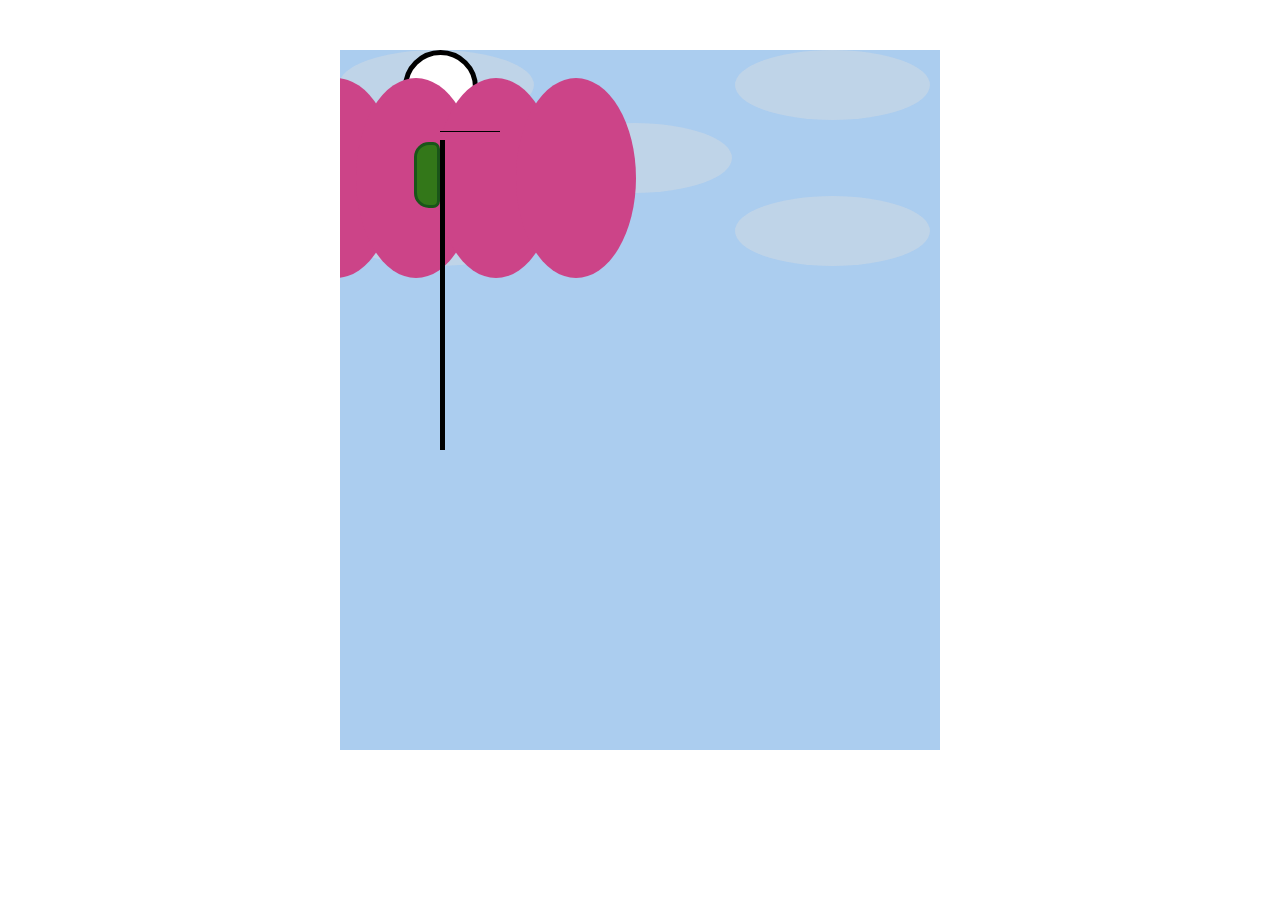
<file: Skydiving/index.html>
<!DOCTYPE html>
<html>
<head>
	<title></title>
	<meta charset="UTF-8">
	<meta name="viewport" content="width=device-width, initial-scale=1"/>
	<link rel="stylesheet" type="text/css" href="stylesheets/reset.css">
	<link rel="stylesheet" type="text/css" href="stylesheets/styles.css">
	<!-- [if lt IE 9]>
		<script src="javascripts/html5shiv.js"></script>
	<![endif]-->
</head>
<body>
	<div class="setting">
		
		<div class="stickman">
			<div class="body-movement">

				<div class="parachute-wrap">
					<div class="parachute"></div>
					<div class="parachute"></div>
					<div class="parachute"></div>
					<div class="parachute"></div>
					<div class="parachute"></div>
				</div>

				

				<div class="arm-wrap">
					<div class="spacer"></div>
					<div class="spacer">
						<div class="up-arm"></div>
						<div class="forearm-wrap">
							<div class="forearm"></div>
						</div>
					</div>
				</div>

				<div class="head"></div>

				<div class="torso"></div>
				
				<div class="backpack"></div>

				<div class="cord"></div>




				<div class="left-arm-wrap">
					<div class="spacer"></div>
					<div class="spacer">
						<div class="up-arm"></div>
						<div class="left-forearm-wrap">
							<div class="forearm"></div>
						</div>
					</div>
				</div>


				<div class="leg-wrap">
					<div class="spacer"></div>
					<div class="spacer">
						<div class="thigh"></div>
						<div class="shin-wrap">
							<div class="shin"></div>
						</div>
					</div>
				</div>

				<div class="left-leg-wrap">
					<div class="spacer"></div>
					<div class="spacer">
						<div class="thigh"></div>
						<div class="left-shin-wrap">
							<div class="shin"></div>
						</div>
					</div>
				</div>
			</div>
		</div>  <!--end stickman-->

		<div class="cloud"></div>
		<div class="cloud"></div>
		<div class="cloud"></div>
		<div class="cloud"></div>
		<div class="cloud"></div>
		<div class="cloud"></div>
		<div class="cloud"></div>
		<div class="cloud"></div>
		<div class="cloud"></div>
		<div class="cloud"></div>
		<div class="cloud"></div>
		<div class="cloud"></div>
		<div class="cloud"></div>
		<div class="cloud"></div>
		<div class="cloud"></div>
		<div class="cloud"></div>
		<div class="cloud"></div>
		<div class="cloud"></div>
		<div class="cloud"></div>
		<div class="cloud"></div>
		<div class="cloud"></div>



	</div>
</body>
</html>
</file>
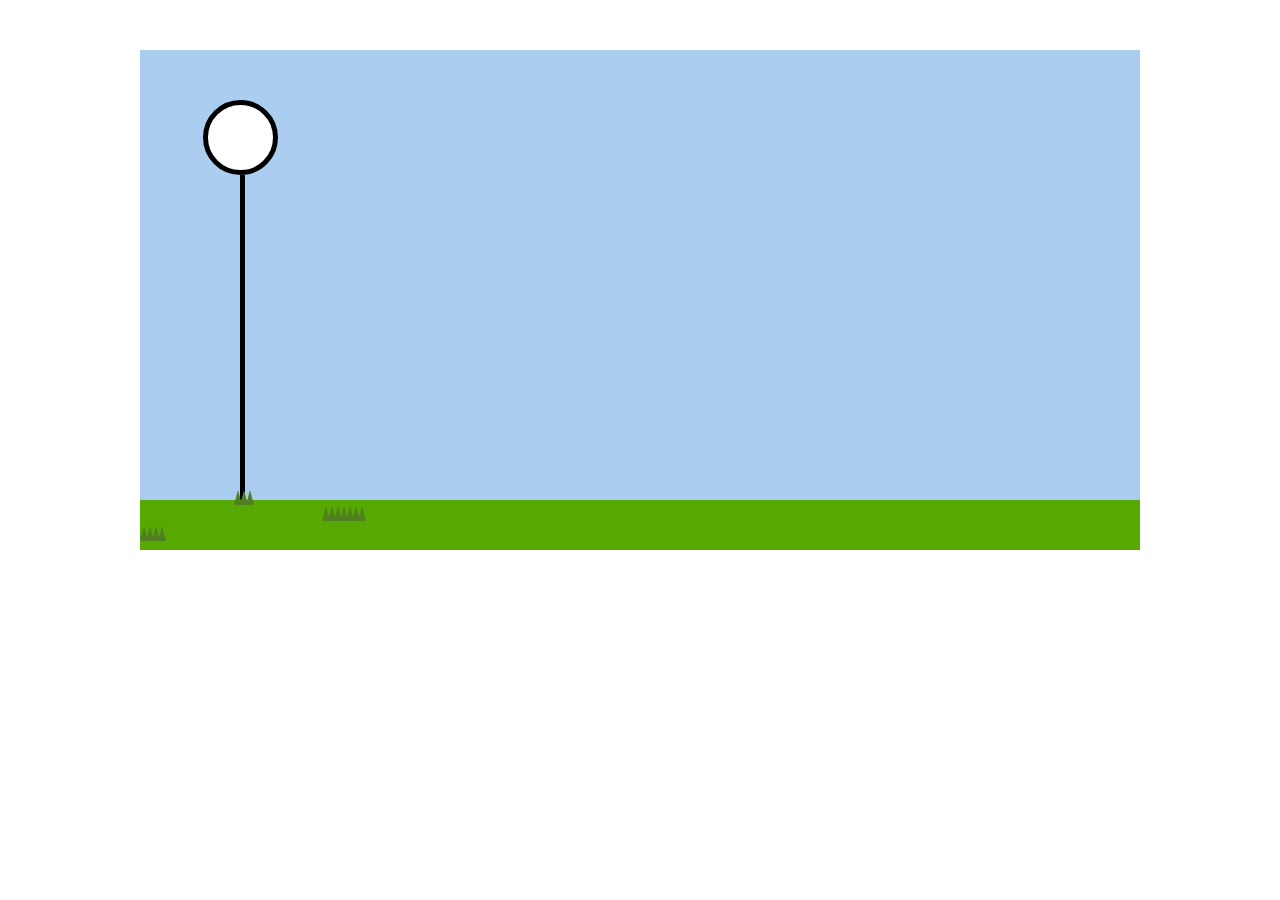
<file: Stickman/index.html>
<!DOCTYPE html>
<html>
<head>
	<title></title>
	<meta charset="UTF-8">
	<meta name="viewport" content="width=device-width, initial-scale=1"/>
	<link rel="stylesheet" type="text/css" href="stylesheets/reset.css">
	<link rel="stylesheet" type="text/css" href="stylesheets/styles.css">
	<!-- [if lt IE 9]>
		<script src="javascripts/html5shiv.js"></script>
	<![endif]-->
</head>
<body>
	<div class="setting">
		
		<div class="go-right">
			<div class="body-movement">
				<div class="head"></div>

				<div class="torso"></div>

				<div class="arm-wrap">
					<div class="spacer"></div>
					<div class="spacer">
						<div class="up-arm"></div>
						<div class="forearm-wrap">
							<div class="forearm"></div>
						</div>
					</div>
				</div>

				<div class="arm-wrap left">
					<div class="spacer"></div>
					<div class="spacer">
						<div class="up-arm"></div>
						<div class="forearm-wrap">
							<div class="forearm"></div>
						</div>
					</div>
				</div>


				<div class="leg-wrap">
					<div class="spacer"></div>
					<div class="spacer">
						<div class="thigh"></div>
						<div class="shin-wrap">
							<div class="shin"></div>
						</div>
					</div>
				</div>

				<div class="leg-wrap left">
					<div class="spacer"></div>
					<div class="spacer">
						<div class="thigh"></div>
						<div class="shin-wrap">
							<div class="shin"></div>
						</div>
					</div>
				</div>
			</div>
		</div>


		<div class="ground"></div>


		<div class="grasses">
			<div class="grass-wrap">
				<div class="grass"></div>
				<div class="grass"></div>
				<div class="grass"></div>
				<div class="grass"></div>
				<div class="grass"></div>
			</div>

			<div class="grass-wrap">
				<div class="grass"></div>
				<div class="grass"></div>
				<div class="grass"></div>
			</div>

			<div class="grass-wrap">
				<div class="grass"></div>
				<div class="grass"></div>
				<div class="grass"></div>
				<div class="grass"></div>
				<div class="grass"></div>
				<div class="grass"></div>
				<div class="grass"></div>
			</div>
		</div>
	</div>
</body>
</html>
</file>
<file: Pixel Earth/stylesheets/styles.css>
body {
background: black;
}



.mainpic {
width: 50px;
margin: 100px auto;
}

div {
display: inline-block;
margin: 0 auto;
animation-timing-function: linear;
animation-iteration-count: infinite;
animation-duration: 9s;
/*width: 50px;*/
border-radius: 100%;
position: absolute;
}
/* ---------------------------- COLORS --------------------------*/

.A {background: #d3b282;} /*desert*/
.B {background: #aa9b62;}
.C {background: #858a4a;} /*forest*/
.D {background: #6b794a;}
.E {background: #566b37;}
.F {background: #446260;} /*swamp*/
.G {background: #6d7a93;}/*ice*/
.H {background: #a2acbe;}
.I {background: #e1e5ed;}


/* ------- ------------------  ANIMATION SORTING : COLUMNS ------------------------     */
.col-1{animation-delay: 8.9s;}
.col-2{animation-delay: 8.8s;}
.col-3{animation-delay: 8.7s;}
.col-4{animation-delay: 8.6s;}
.col-5{animation-delay: 8.5s;}
.col-6{animation-delay: 8.4s;}
.col-7{animation-delay: 8.3s;}
.col-8{animation-delay: 8.2s;}
.col-9{animation-delay: 8.1s;}
.col-10{animation-delay: 8s;}
.col-11{animation-delay: 7.9s;}
.col-12{animation-delay: 7.8s;}
.col-13{animation-delay: 7.7s;}
.col-14{animation-delay: 7.6s;}
.col-15{animation-delay: 7.5s;}
.col-16{animation-delay: 7.4s;}
.col-17{animation-delay: 7.3s;}
.col-18{animation-delay: 7.2s;}
.col-19{animation-delay: 7.1s;}
.col-20{animation-delay: 7s;}
.col-21{animation-delay: 6.9s;}
.col-22{animation-delay: 6.8s;}
.col-23{animation-delay: 6.7s;}
.col-24{animation-delay: 6.6s;}
.col-25{animation-delay: 6.5s;}
.col-26{animation-delay: 6.4s;}
.col-27{animation-delay: 6.3s;}
.col-28{animation-delay: 6.2s;}
.col-29{animation-delay: 6.1s;}
.col-30{animation-delay: 6s;}
.col-31{animation-delay: 5.9s;}
.col-32{animation-delay: 5.8s;}
.col-33{animation-delay: 5.7s;}
.col-34{animation-delay: 5.6s;}
.col-35{animation-delay: 5.5s;}
.col-36{animation-delay: 5.4s;}
.col-37{animation-delay: 5.3s;}
.col-38{animation-delay: 5.2s;}
.col-39{animation-delay: 5.1s;}
.col-40{animation-delay: 5s;}
.col-41{animation-delay: 4.9s;}
.col-42{animation-delay: 4.8s;}
.col-43{animation-delay: 4.7s;}
.col-44{animation-delay: 4.6s;}
.col-45{animation-delay: 4.5s;}
.col-46{animation-delay: 4.4s;}
.col-47{animation-delay: 4.3s;}
.col-48{animation-delay: 4.2s;}
.col-49{animation-delay: 4.1s;}
.col-50{animation-delay: 4s;}
.col-51{animation-delay: 3.9s;}
.col-52{animation-delay: 3.8s;}
.col-53{animation-delay: 3.7s;}
.col-54{animation-delay: 3.6s;}
.col-55{animation-delay: 3.5s;}
.col-56{animation-delay: 3.4s;}
.col-57{animation-delay: 3.3s;}
.col-58{animation-delay: 3.2s;}
.col-59{animation-delay: 3.1s;}
.col-60{animation-delay: 3s;}
.col-61{animation-delay: 2.9s;}
.col-62{animation-delay: 2.8s;}
.col-63{animation-delay: 2.7s;}
.col-64{animation-delay: 2.6s;}
.col-65{animation-delay: 2.5s;}
.col-66{animation-delay: 2.4s;}
.col-67{animation-delay: 2.3s;}
.col-68{animation-delay: 2.2s;}
.col-69{animation-delay: 2.1s;}
.col-70{animation-delay: 2s;}
.col-71{animation-delay: 1.9s;}
.col-72{animation-delay: 1.8s;}
.col-73{animation-delay: 1.7s;}
.col-74{animation-delay: 1.6s;}
.col-75{animation-delay: 1.5s;}
.col-76{animation-delay: 1.4s;}
.col-77{animation-delay: 1.3s;}
.col-78{animation-delay: 1.2s;}
.col-79{animation-delay: 1.1s;}
.col-80{animation-delay: 1s;}
.col-81{animation-delay: 0.9s;}
.col-82{animation-delay: 0.8s;}
.col-83{animation-delay: 0.7s;}
.col-84{animation-delay: 0.6s;}
.col-85{animation-delay: 0.5s;}
.col-86{animation-delay: 0.4s;}
.col-87{animation-delay: 0.3s;}
.col-88{animation-delay: 0.2s;}
.col-89{animation-delay: 0.1s;}
.col-90{animation-delay: 0s;}






/* ------- ------------------  ANIMATION SORTING : ROWS ------------------------     */
.deg-5{animation-name: deg-5; height: 3.48622971px; width:22.61467228px; top: 99.39847572px; }
.deg-10{animation-name: deg-10; height: 6.945927107px; width:25.20944533px; top: 101.0847105px; }
.deg-15{animation-name: deg-15; height: 10.3527618px; width:27.76457135px; top: 105.0458712px; }
.deg-20{animation-name: deg-20; height: 13.68080573px; width:30.2606043px; top: 111.2518109px; }
.deg-25{animation-name: deg-25; height: 16.90473047px; width:32.67854785px; top: 119.6552987px; }
.deg-30{animation-name: deg-30; height: 20px; width:35px; top: 130.1923789px; }
.deg-35{animation-name: deg-35; height: 22.94305745px; width:37.20729309px; top: 142.782858px; }
.deg-40{animation-name: deg-40; height: 25.71150439px; width:39.28362829px; top: 157.3309149px; }
.deg-45{animation-name: deg-45; height: 28.28427125px; width:41.21320344px; top: 173.72583px; }
.deg-50{animation-name: deg-50; height: 30.64177772px; width:42.98133329px; top: 191.8428282px; }
.deg-55{animation-name: deg-55; height: 32.76608177px; width:44.57456133px; top: 211.5440282px; }
.deg-60{animation-name: deg-60; height: 34.64101615px; width:45.98076211px; top: 232.6794919px; }
.deg-65{animation-name: deg-65; height: 36.25231148px; width:47.18923361px; top: 255.0883657px; }
.deg-70{animation-name: deg-70; height: 37.58770483px; width:48.19077862px; top: 278.6001046px; }
.deg-75{animation-name: deg-75; height: 38.63703305px; width:48.97777479px; top: 303.0357699px; }
.deg-80{animation-name: deg-80; height: 39.39231012px; width:49.54423259px; top: 328.2093916px; }
.deg-85{animation-name: deg-85; height: 39.84778792px; width:49.88584094px; top: 353.9293832px; }
.deg-90{animation-name: deg-90; height: 40px; width:50px; top: 380px; }
.deg-95{animation-name: deg-95; height: 39.84778792px; width:49.88584094px; top: 406.2228289px; }
.deg-100{animation-name: deg-100; height: 39.39231012px; width:49.54423259px; top: 432.3982982px; }
.deg-105{animation-name: deg-105; height: 38.63703305px; width:48.97777479px; top: 458.327197px; }
.deg-110{animation-name: deg-110; height: 37.58770483px; width:48.19077862px; top: 483.8121906px; }
.deg-115{animation-name: deg-115; height: 36.25231148px; width:47.18923361px; top: 508.6593228px; }
.deg-120{animation-name: deg-120; height: 34.64101615px; width:45.98076211px; top: 532.6794919px; }
.deg-125{animation-name: deg-125; height: 32.76608177px; width:44.57456133px; top: 555.68989px; }
.deg-130{animation-name: deg-130; height: 30.64177772px; width:42.98133329px; top: 577.515394px; }
.deg-135{animation-name: deg-135; height: 28.28427125px; width:41.21320344px; top: 597.9898987px; }
.deg-140{animation-name: deg-140; height: 25.71150439px; width:39.28362829px; top: 616.9575807px; }
.deg-145{animation-name: deg-145; height: 22.94305745px; width:37.20729309px; top: 634.2740846px; }
.deg-150{animation-name: deg-150; height: 20px; width:35px; top: 649.8076211px; }
.deg-155{animation-name: deg-155; height: 16.90473047px; width:32.67854785px; top: 663.4399709px; }
.deg-160{animation-name: deg-160; height: 13.68080573px; width:30.2606043px; top: 675.0673834px; }
.deg-165{animation-name: deg-165; height: 10.3527618px; width:27.76457135px; top: 684.601367px; }
.deg-170{animation-name: deg-170; height: 6.945927107px; width:25.20944533px; top: 691.9693624px; }
.deg-175{animation-name: deg-175; height: 3.48622971px; width:22.61467228px; top: 697.1152946px; }
.deg-180{animation-name: deg-180; height: 4.90059E-15px; width:20px; top: 700px; }









/*------------------------ ANIMATION DEFINITONS ---------------------------*/

@keyframes deg-5{
0% {transform: skewX(-85deg) translateX(-26.14672282px) scaleX(0);}
5% {transform: skewX(-68deg) translateX(-24.86701112px) scaleX(0.309016994);}
10% {transform: skewX(-51deg) translateX(-21.15314311px) scaleX(0.587785252);}
15% {transform: skewX(-34deg) translateX(-15.36865807px) scaleX(0.809016994);}
20% {transform: skewX(-17deg) translateX(-8.0797817px) scaleX(0.951056516);}
25% {transform: skewX(0deg) translateX(-1.60168E-15px) scaleX(1);}
30% {transform: skewX(17deg) translateX(8.0797817px) scaleX(0.951056516);}
35% {transform: skewX(34deg) translateX(15.36865807px) scaleX(0.809016994);}
40% {transform: skewX(51deg) translateX(21.15314311px) scaleX(0.587785252);}
45% {transform: skewX(68deg) translateX(24.86701112px) scaleX(0.309016994);}
50% {transform: skewX(85deg) translateX(26.14672282px) scaleX(1.22515E-16);}
100% {transform: skewX(85deg) translateX(26.14672282px) scaleX(1.22515E-16);}
}


@keyframes deg-10{
0% {transform: skewX(-80deg) translateX(-52.0944533px) scaleX(0);}
5% {transform: skewX(-64deg) translateX(-49.54476927px) scaleX(0.309016994);}
10% {transform: skewX(-48deg) translateX(-42.14529803px) scaleX(0.587785252);}
15% {transform: skewX(-32deg) translateX(-30.62035138px) scaleX(0.809016994);}
20% {transform: skewX(-16deg) translateX(-16.09807138px) scaleX(0.951056516);}
25% {transform: skewX(0deg) translateX(-3.19117E-15px) scaleX(1);}
30% {transform: skewX(16deg) translateX(16.09807138px) scaleX(0.951056516);}
35% {transform: skewX(32deg) translateX(30.62035138px) scaleX(0.809016994);}
40% {transform: skewX(48deg) translateX(42.14529803px) scaleX(0.587785252);}
45% {transform: skewX(64deg) translateX(49.54476927px) scaleX(0.309016994);}
50% {transform: skewX(80deg) translateX(52.0944533px) scaleX(1.22515E-16);}
100% {transform: skewX(80deg) translateX(52.0944533px) scaleX(1.22515E-16);}
}

@keyframes deg-15{
0% {transform: skewX(-75deg) translateX(-77.64571353px) scaleX(0);}
5% {transform: skewX(-60deg) translateX(-73.84546182px) scaleX(0.309016994);}
10% {transform: skewX(-45deg) translateX(-62.81670179px) scaleX(0.587785252);}
15% {transform: skewX(-30deg) translateX(-45.63900532px) scaleX(0.809016994);}
20% {transform: skewX(-15deg) translateX(-23.99384502px) scaleX(0.951056516);}
25% {transform: skewX(0deg) translateX(-4.75638E-15px) scaleX(1);}
30% {transform: skewX(15deg) translateX(23.99384502px) scaleX(0.951056516);}
35% {transform: skewX(30deg) translateX(45.63900532px) scaleX(0.809016994);}
40% {transform: skewX(45deg) translateX(62.81670179px) scaleX(0.587785252);}
45% {transform: skewX(60deg) translateX(73.84546182px) scaleX(0.309016994);}
50% {transform: skewX(75deg) translateX(77.64571353px) scaleX(1.22515E-16);}
100% {transform: skewX(75deg) translateX(77.64571353px) scaleX(1.22515E-16);}
}

@keyframes deg-20{
0% {transform: skewX(-70deg) translateX(-102.606043px) scaleX(0);}
5% {transform: skewX(-56deg) translateX(-97.5841458px) scaleX(0.309016994);}
10% {transform: skewX(-42deg) translateX(-83.01003251px) scaleX(0.587785252);}
15% {transform: skewX(-28deg) translateX(-60.31031887px) scaleX(0.809016994);}
20% {transform: skewX(-14deg) translateX(-31.70701101px) scaleX(0.951056516);}
25% {transform: skewX(0deg) translateX(-6.28538E-15px) scaleX(1);}
30% {transform: skewX(14deg) translateX(31.70701101px) scaleX(0.951056516);}
35% {transform: skewX(28deg) translateX(60.31031887px) scaleX(0.809016994);}
40% {transform: skewX(42deg) translateX(83.01003251px) scaleX(0.587785252);}
45% {transform: skewX(56deg) translateX(97.5841458px) scaleX(0.309016994);}
50% {transform: skewX(70deg) translateX(102.606043px) scaleX(1.22515E-16);}
100% {transform: skewX(70deg) translateX(102.606043px) scaleX(1.22515E-16);}
}

@keyframes deg-25{
0% {transform: skewX(-65deg) translateX(-126.7854785px) scaleX(0);}
5% {transform: skewX(-52deg) translateX(-120.5801555px) scaleX(0.309016994);}
10% {transform: skewX(-39deg) translateX(-102.5716068px) scaleX(0.587785252);}
15% {transform: skewX(-26deg) translateX(-74.52263448px) scaleX(0.809016994);}
20% {transform: skewX(-13deg) translateX(-39.1788675px) scaleX(0.951056516);}
25% {transform: skewX(0deg) translateX(-7.76655E-15px) scaleX(1);}
30% {transform: skewX(13deg) translateX(39.1788675px) scaleX(0.951056516);}
35% {transform: skewX(26deg) translateX(74.52263448px) scaleX(0.809016994);}
40% {transform: skewX(39deg) translateX(102.5716068px) scaleX(0.587785252);}
45% {transform: skewX(52deg) translateX(120.5801555px) scaleX(0.309016994);}
50% {transform: skewX(65deg) translateX(126.7854785px) scaleX(1.22515E-16);}
100% {transform: skewX(65deg) translateX(126.7854785px) scaleX(1.22515E-16);}
}



@keyframes deg-30{
0% {transform: skewX(-60deg) translateX(-150px) scaleX(0);}
5% {transform: skewX(-48deg) translateX(-142.6584774px) scaleX(0.309016994);}
10% {transform: skewX(-36deg) translateX(-121.3525492px) scaleX(0.587785252);}
15% {transform: skewX(-24deg) translateX(-88.16778784px) scaleX(0.809016994);}
20% {transform: skewX(-12deg) translateX(-46.35254916px) scaleX(0.951056516);}
25% {transform: skewX(0deg) translateX(-9.18861E-15px) scaleX(1);}
30% {transform: skewX(12deg) translateX(46.35254916px) scaleX(0.951056516);}
35% {transform: skewX(24deg) translateX(88.16778784px) scaleX(0.809016994);}
40% {transform: skewX(36deg) translateX(121.3525492px) scaleX(0.587785252);}
45% {transform: skewX(48deg) translateX(142.6584774px) scaleX(0.309016994);}
50% {transform: skewX(60deg) translateX(150px) scaleX(1.22515E-16);}
100% {transform: skewX(60deg) translateX(150px) scaleX(1.22515E-16);}
}


@keyframes deg-35{
0% {transform: skewX(-55deg) translateX(-172.0729309px) scaleX(0);}
5% {transform: skewX(-44deg) translateX(-163.6510822px) scaleX(0.309016994);}
10% {transform: skewX(-33deg) translateX(-139.2099254px) scaleX(0.587785252);}
15% {transform: skewX(-22deg) translateX(-101.1419311px) scaleX(0.809016994);}
20% {transform: skewX(-11deg) translateX(-53.17345992px) scaleX(0.951056516);}
25% {transform: skewX(0deg) translateX(-1.05407E-14px) scaleX(1);}
30% {transform: skewX(11deg) translateX(53.17345992px) scaleX(0.951056516);}
35% {transform: skewX(22deg) translateX(101.1419311px) scaleX(0.809016994);}
40% {transform: skewX(33deg) translateX(139.2099254px) scaleX(0.587785252);}
45% {transform: skewX(44deg) translateX(163.6510822px) scaleX(0.309016994);}
50% {transform: skewX(55deg) translateX(172.0729309px) scaleX(1.22515E-16);}
100% {transform: skewX(55deg) translateX(172.0729309px) scaleX(1.22515E-16);}
}

@keyframes deg-40{
0% {transform: skewX(-50deg) translateX(-192.8362829px) scaleX(0);}
5% {transform: skewX(-40deg) translateX(-183.3982034px) scaleX(0.309016994);}
10% {transform: skewX(-30deg) translateX(-156.00783px) scaleX(0.587785252);}
15% {transform: skewX(-20deg) translateX(-113.3463232px) scaleX(0.809016994);}
20% {transform: skewX(-10deg) translateX(-59.58968855px) scaleX(0.951056516);}
25% {transform: skewX(0deg) translateX(-1.18127E-14px) scaleX(1);}
30% {transform: skewX(10deg) translateX(59.58968855px) scaleX(0.951056516);}
35% {transform: skewX(20deg) translateX(113.3463232px) scaleX(0.809016994);}
40% {transform: skewX(30deg) translateX(156.00783px) scaleX(0.587785252);}
45% {transform: skewX(40deg) translateX(183.3982034px) scaleX(0.309016994);}
50% {transform: skewX(50deg) translateX(192.8362829px) scaleX(1.22515E-16);}
100% {transform: skewX(50deg) translateX(192.8362829px) scaleX(1.22515E-16);}
}

@keyframes deg-45{
0% {transform: skewX(-45deg) translateX(-212.1320344px) scaleX(0);}
5% {transform: skewX(-36deg) translateX(-201.7495536px) scaleX(0.309016994);}
10% {transform: skewX(-27deg) translateX(-171.6184208px) scaleX(0.587785252);}
15% {transform: skewX(-18deg) translateX(-124.6880813px) scaleX(0.809016994);}
20% {transform: skewX(-9deg) translateX(-65.55240367px) scaleX(0.951056516);}
25% {transform: skewX(0deg) translateX(-1.29947E-14px) scaleX(1);}
30% {transform: skewX(9deg) translateX(65.55240367px) scaleX(0.951056516);}
35% {transform: skewX(18deg) translateX(124.6880813px) scaleX(0.809016994);}
40% {transform: skewX(27deg) translateX(171.6184208px) scaleX(0.587785252);}
45% {transform: skewX(36deg) translateX(201.7495536px) scaleX(0.309016994);}
50% {transform: skewX(45deg) translateX(212.1320344px) scaleX(1.22515E-16);}
100% {transform: skewX(45deg) translateX(212.1320344px) scaleX(1.22515E-16);}
}

@keyframes deg-50{
0% {transform: skewX(-40deg) translateX(-229.8133329px) scaleX(0);}
5% {transform: skewX(-32deg) translateX(-218.5654678px) scaleX(0.309016994);}
10% {transform: skewX(-24deg) translateX(-185.9228919px) scaleX(0.587785252);}
15% {transform: skewX(-16deg) translateX(-135.0808879px) scaleX(0.809016994);}
20% {transform: skewX(-8deg) translateX(-71.01622541px) scaleX(0.951056516);}
25% {transform: skewX(0deg) translateX(-1.40778E-14px) scaleX(1);}
30% {transform: skewX(8deg) translateX(71.01622541px) scaleX(0.951056516);}
35% {transform: skewX(16deg) translateX(135.0808879px) scaleX(0.809016994);}
40% {transform: skewX(24deg) translateX(185.9228919px) scaleX(0.587785252);}
45% {transform: skewX(32deg) translateX(218.5654678px) scaleX(0.309016994);}
50% {transform: skewX(40deg) translateX(229.8133329px) scaleX(1.22515E-16);}
100% {transform: skewX(40deg) translateX(229.8133329px) scaleX(1.22515E-16);}
}

@keyframes deg-55{
0% {transform: skewX(-35deg) translateX(-245.7456133px) scaleX(0);}
5% {transform: skewX(-28deg) translateX(-233.7179669px) scaleX(0.309016994);}
10% {transform: skewX(-21deg) translateX(-198.8123774px) scaleX(0.587785252);}
15% {transform: skewX(-14deg) translateX(-144.4456473px) scaleX(0.809016994);}
20% {transform: skewX(-7deg) translateX(-75.9395708px) scaleX(0.951056516);}
25% {transform: skewX(0deg) translateX(-1.50537E-14px) scaleX(1);}
30% {transform: skewX(7deg) translateX(75.9395708px) scaleX(0.951056516);}
35% {transform: skewX(14deg) translateX(144.4456473px) scaleX(0.809016994);}
40% {transform: skewX(21deg) translateX(198.8123774px) scaleX(0.587785252);}
45% {transform: skewX(28deg) translateX(233.7179669px) scaleX(0.309016994);}
50% {transform: skewX(35deg) translateX(245.7456133px) scaleX(1.22515E-16);}
100% {transform: skewX(35deg) translateX(245.7456133px) scaleX(1.22515E-16);}
}

@keyframes deg-60{
0% {transform: skewX(-30deg) translateX(-259.8076211px) scaleX(0);}
5% {transform: skewX(-24deg) translateX(-247.0917311px) scaleX(0.309016994);}
10% {transform: skewX(-18deg) translateX(-210.1887808px) scaleX(0.587785252);}
15% {transform: skewX(-12deg) translateX(-152.7110881px) scaleX(0.809016994);}
20% {transform: skewX(-6deg) translateX(-80.2849702px) scaleX(0.951056516);}
25% {transform: skewX(0deg) translateX(-1.59151E-14px) scaleX(1);}
30% {transform: skewX(6deg) translateX(80.2849702px) scaleX(0.951056516);}
35% {transform: skewX(12deg) translateX(152.7110881px) scaleX(0.809016994);}
40% {transform: skewX(18deg) translateX(210.1887808px) scaleX(0.587785252);}
45% {transform: skewX(24deg) translateX(247.0917311px) scaleX(0.309016994);}
50% {transform: skewX(30deg) translateX(259.8076211px) scaleX(1.22515E-16);}
100% {transform: skewX(30deg) translateX(259.8076211px) scaleX(1.22515E-16);}
}


@keyframes deg-65{
0% {transform: skewX(-25deg) translateX(-271.8923361px) scaleX(0);}
5% {transform: skewX(-20deg) translateX(-258.584978px) scaleX(0.309016994);}
10% {transform: skewX(-15deg) translateX(-219.9655206px) scaleX(0.587785252);}
15% {transform: skewX(-10deg) translateX(-159.8143054px) scaleX(0.809016994);}
20% {transform: skewX(-5deg) translateX(-84.0193525px) scaleX(0.951056516);}
25% {transform: skewX(0deg) translateX(-1.66554E-14px) scaleX(1);}
30% {transform: skewX(5deg) translateX(84.0193525px) scaleX(0.951056516);}
35% {transform: skewX(10deg) translateX(159.8143054px) scaleX(0.809016994);}
40% {transform: skewX(15deg) translateX(219.9655206px) scaleX(0.587785252);}
45% {transform: skewX(20deg) translateX(258.584978px) scaleX(0.309016994);}
50% {transform: skewX(25deg) translateX(271.8923361px) scaleX(1.22515E-16);}
100% {transform: skewX(25deg) translateX(271.8923361px) scaleX(1.22515E-16);}
}

@keyframes deg-70{
0% {transform: skewX(-20deg) translateX(-281.9077862px) scaleX(0);}
5% {transform: skewX(-16deg) translateX(-268.1102371px) scaleX(0.309016994);}
10% {transform: skewX(-12deg) translateX(-228.0681899px) scaleX(0.587785252);}
15% {transform: skewX(-8deg) translateX(-165.7012393px) scaleX(0.809016994);}
20% {transform: skewX(-4deg) translateX(-87.11429679px) scaleX(0.951056516);}
25% {transform: skewX(0deg) translateX(-1.72689E-14px) scaleX(1);}
30% {transform: skewX(4deg) translateX(87.11429679px) scaleX(0.951056516);}
35% {transform: skewX(8deg) translateX(165.7012393px) scaleX(0.809016994);}
40% {transform: skewX(12deg) translateX(228.0681899px) scaleX(0.587785252);}
45% {transform: skewX(16deg) translateX(268.1102371px) scaleX(0.309016994);}
50% {transform: skewX(20deg) translateX(281.9077862px) scaleX(1.22515E-16);}
100% {transform: skewX(20deg) translateX(281.9077862px) scaleX(1.22515E-16);}
}

@keyframes deg-75{
0% {transform: skewX(-15deg) translateX(-289.7777479px) scaleX(0);}
5% {transform: skewX(-12deg) translateX(-275.5950154px) scaleX(0.309016994);}
10% {transform: skewX(-9deg) translateX(-234.4351226px) scaleX(0.587785252);}
15% {transform: skewX(-6deg) translateX(-170.3270867px) scaleX(0.809016994);}
20% {transform: skewX(-3deg) translateX(-89.54624869px) scaleX(0.951056516);}
25% {transform: skewX(0deg) translateX(-1.7751E-14px) scaleX(1);}
30% {transform: skewX(3deg) translateX(89.54624869px) scaleX(0.951056516);}
35% {transform: skewX(6deg) translateX(170.3270867px) scaleX(0.809016994);}
40% {transform: skewX(9deg) translateX(234.4351226px) scaleX(0.587785252);}
45% {transform: skewX(12deg) translateX(275.5950154px) scaleX(0.309016994);}
50% {transform: skewX(15deg) translateX(289.7777479px) scaleX(1.22515E-16);}
100% {transform: skewX(15deg) translateX(289.7777479px) scaleX(1.22515E-16);}
}

@keyframes deg-80{
0% {transform: skewX(-10deg) translateX(-295.4423259px) scaleX(0);}
5% {transform: skewX(-8deg) translateX(-280.9823492px) scaleX(0.309016994);}
10% {transform: skewX(-6deg) translateX(-239.0178625px) scaleX(0.587785252);}
15% {transform: skewX(-4deg) translateX(-173.6566421px) scaleX(0.809016994);}
20% {transform: skewX(-2deg) translateX(-91.29669956px) scaleX(0.951056516);}
25% {transform: skewX(0deg) translateX(-1.8098E-14px) scaleX(1);}
30% {transform: skewX(2deg) translateX(91.29669956px) scaleX(0.951056516);}
35% {transform: skewX(4deg) translateX(173.6566421px) scaleX(0.809016994);}
40% {transform: skewX(6deg) translateX(239.0178625px) scaleX(0.587785252);}
45% {transform: skewX(8deg) translateX(280.9823492px) scaleX(0.309016994);}
50% {transform: skewX(10deg) translateX(295.4423259px) scaleX(1.22515E-16);}
100% {transform: skewX(10deg) translateX(295.4423259px) scaleX(1.22515E-16);}
}



@keyframes deg-85{
0% {transform: skewX(-5deg) translateX(-298.8584094px) scaleX(0);}
5% {transform: skewX(-4deg) translateX(-284.2312377px) scaleX(0.309016994);}
10% {transform: skewX(-3deg) translateX(-241.7815321px) scaleX(0.587785252);}
15% {transform: skewX(-2deg) translateX(-175.6645656px) scaleX(0.809016994);}
20% {transform: skewX(-1deg) translateX(-92.35232742px) scaleX(0.951056516);}
25% {transform: skewX(0deg) translateX(-1.83073E-14px) scaleX(1);}
30% {transform: skewX(1deg) translateX(92.35232742px) scaleX(0.951056516);}
35% {transform: skewX(2deg) translateX(175.6645656px) scaleX(0.809016994);}
40% {transform: skewX(3deg) translateX(241.7815321px) scaleX(0.587785252);}
45% {transform: skewX(4deg) translateX(284.2312377px) scaleX(0.309016994);}
50% {transform: skewX(5deg) translateX(298.8584094px) scaleX(1.22515E-16);}
100% {transform: skewX(5deg) translateX(298.8584094px) scaleX(1.22515E-16);}
}

@keyframes deg-90{
0% {transform: skewX(0deg) translateX(-300px) scaleX(0);}
5% {transform: skewX(0deg) translateX(-285.3169549px) scaleX(0.309016994);}
10% {transform: skewX(0deg) translateX(-242.7050983px) scaleX(0.587785252);}
15% {transform: skewX(0deg) translateX(-176.3355757px) scaleX(0.809016994);}
20% {transform: skewX(0deg) translateX(-92.70509831px) scaleX(0.951056516);}
25% {transform: skewX(0deg) translateX(-1.83772E-14px) scaleX(1);}
30% {transform: skewX(0deg) translateX(92.70509831px) scaleX(0.951056516);}
35% {transform: skewX(0deg) translateX(176.3355757px) scaleX(0.809016994);}
40% {transform: skewX(0deg) translateX(242.7050983px) scaleX(0.587785252);}
45% {transform: skewX(0deg) translateX(285.3169549px) scaleX(0.309016994);}
50% {transform: skewX(0deg) translateX(300px) scaleX(1.22515E-16);}
100% {transform: skewX(0deg) translateX(300px) scaleX(1.22515E-16);}
}

@keyframes deg-95{
0% {transform: skewX(5deg) translateX(-298.8584094px) scaleX(0);}
5% {transform: skewX(4deg) translateX(-284.2312377px) scaleX(0.309016994);}
10% {transform: skewX(3deg) translateX(-241.7815321px) scaleX(0.587785252);}
15% {transform: skewX(2deg) translateX(-175.6645656px) scaleX(0.809016994);}
20% {transform: skewX(1deg) translateX(-92.35232742px) scaleX(0.951056516);}
25% {transform: skewX(0deg) translateX(-1.83073E-14px) scaleX(1);}
30% {transform: skewX(-1deg) translateX(92.35232742px) scaleX(0.951056516);}
35% {transform: skewX(-2deg) translateX(175.6645656px) scaleX(0.809016994);}
40% {transform: skewX(-3deg) translateX(241.7815321px) scaleX(0.587785252);}
45% {transform: skewX(-4deg) translateX(284.2312377px) scaleX(0.309016994);}
50% {transform: skewX(-5deg) translateX(298.8584094px) scaleX(1.22515E-16);}
100% {transform: skewX(-5deg) translateX(298.8584094px) scaleX(1.22515E-16);}
}


@keyframes deg-100{
0% {transform: skewX(10deg) translateX(-295.4423259px) scaleX(0);}
5% {transform: skewX(8deg) translateX(-280.9823492px) scaleX(0.309016994);}
10% {transform: skewX(6deg) translateX(-239.0178625px) scaleX(0.587785252);}
15% {transform: skewX(4deg) translateX(-173.6566421px) scaleX(0.809016994);}
20% {transform: skewX(2deg) translateX(-91.29669956px) scaleX(0.951056516);}
25% {transform: skewX(0deg) translateX(-1.8098E-14px) scaleX(1);}
30% {transform: skewX(-2deg) translateX(91.29669956px) scaleX(0.951056516);}
35% {transform: skewX(-4deg) translateX(173.6566421px) scaleX(0.809016994);}
40% {transform: skewX(-6deg) translateX(239.0178625px) scaleX(0.587785252);}
45% {transform: skewX(-8deg) translateX(280.9823492px) scaleX(0.309016994);}
50% {transform: skewX(-10deg) translateX(295.4423259px) scaleX(1.22515E-16);}
100% {transform: skewX(-10deg) translateX(295.4423259px) scaleX(1.22515E-16);}
}

@keyframes deg-105{
0% {transform: skewX(15deg) translateX(-289.7777479px) scaleX(0);}
5% {transform: skewX(12deg) translateX(-275.5950154px) scaleX(0.309016994);}
10% {transform: skewX(9deg) translateX(-234.4351226px) scaleX(0.587785252);}
15% {transform: skewX(6deg) translateX(-170.3270867px) scaleX(0.809016994);}
20% {transform: skewX(3deg) translateX(-89.54624869px) scaleX(0.951056516);}
25% {transform: skewX(0deg) translateX(-1.7751E-14px) scaleX(1);}
30% {transform: skewX(-3deg) translateX(89.54624869px) scaleX(0.951056516);}
35% {transform: skewX(-6deg) translateX(170.3270867px) scaleX(0.809016994);}
40% {transform: skewX(-9deg) translateX(234.4351226px) scaleX(0.587785252);}
45% {transform: skewX(-12deg) translateX(275.5950154px) scaleX(0.309016994);}
50% {transform: skewX(-15deg) translateX(289.7777479px) scaleX(1.22515E-16);}
100% {transform: skewX(-15deg) translateX(289.7777479px) scaleX(1.22515E-16);}
}

@keyframes deg-110{
0% {transform: skewX(20deg) translateX(-281.9077862px) scaleX(0);}
5% {transform: skewX(16deg) translateX(-268.1102371px) scaleX(0.309016994);}
10% {transform: skewX(12deg) translateX(-228.0681899px) scaleX(0.587785252);}
15% {transform: skewX(8deg) translateX(-165.7012393px) scaleX(0.809016994);}
20% {transform: skewX(4deg) translateX(-87.11429679px) scaleX(0.951056516);}
25% {transform: skewX(0deg) translateX(-1.72689E-14px) scaleX(1);}
30% {transform: skewX(-4deg) translateX(87.11429679px) scaleX(0.951056516);}
35% {transform: skewX(-8deg) translateX(165.7012393px) scaleX(0.809016994);}
40% {transform: skewX(-12deg) translateX(228.0681899px) scaleX(0.587785252);}
45% {transform: skewX(-16deg) translateX(268.1102371px) scaleX(0.309016994);}
50% {transform: skewX(-20deg) translateX(281.9077862px) scaleX(1.22515E-16);}
100% {transform: skewX(-20deg) translateX(281.9077862px) scaleX(1.22515E-16);}
}

@keyframes deg-115{
0% {transform: skewX(25deg) translateX(-271.8923361px) scaleX(0);}
5% {transform: skewX(20deg) translateX(-258.584978px) scaleX(0.309016994);}
10% {transform: skewX(15deg) translateX(-219.9655206px) scaleX(0.587785252);}
15% {transform: skewX(10deg) translateX(-159.8143054px) scaleX(0.809016994);}
20% {transform: skewX(5deg) translateX(-84.0193525px) scaleX(0.951056516);}
25% {transform: skewX(0deg) translateX(-1.66554E-14px) scaleX(1);}
30% {transform: skewX(-5deg) translateX(84.0193525px) scaleX(0.951056516);}
35% {transform: skewX(-10deg) translateX(159.8143054px) scaleX(0.809016994);}
40% {transform: skewX(-15deg) translateX(219.9655206px) scaleX(0.587785252);}
45% {transform: skewX(-20deg) translateX(258.584978px) scaleX(0.309016994);}
50% {transform: skewX(-25deg) translateX(271.8923361px) scaleX(1.22515E-16);}
100% {transform: skewX(-25deg) translateX(271.8923361px) scaleX(1.22515E-16);}
}


@keyframes deg-120{
0% {transform: skewX(30deg) translateX(-259.8076211px) scaleX(0);}
5% {transform: skewX(24deg) translateX(-247.0917311px) scaleX(0.309016994);}
10% {transform: skewX(18deg) translateX(-210.1887808px) scaleX(0.587785252);}
15% {transform: skewX(12deg) translateX(-152.7110881px) scaleX(0.809016994);}
20% {transform: skewX(6deg) translateX(-80.2849702px) scaleX(0.951056516);}
25% {transform: skewX(0deg) translateX(-1.59151E-14px) scaleX(1);}
30% {transform: skewX(-6deg) translateX(80.2849702px) scaleX(0.951056516);}
35% {transform: skewX(-12deg) translateX(152.7110881px) scaleX(0.809016994);}
40% {transform: skewX(-18deg) translateX(210.1887808px) scaleX(0.587785252);}
45% {transform: skewX(-24deg) translateX(247.0917311px) scaleX(0.309016994);}
50% {transform: skewX(-30deg) translateX(259.8076211px) scaleX(1.22515E-16);}
100% {transform: skewX(-30deg) translateX(259.8076211px) scaleX(1.22515E-16);}
}


@keyframes deg-125{
0% {transform: skewX(35deg) translateX(-245.7456133px) scaleX(0);}
5% {transform: skewX(28deg) translateX(-233.7179669px) scaleX(0.309016994);}
10% {transform: skewX(21deg) translateX(-198.8123774px) scaleX(0.587785252);}
15% {transform: skewX(14deg) translateX(-144.4456473px) scaleX(0.809016994);}
20% {transform: skewX(7deg) translateX(-75.9395708px) scaleX(0.951056516);}
25% {transform: skewX(0deg) translateX(-1.50537E-14px) scaleX(1);}
30% {transform: skewX(-7deg) translateX(75.9395708px) scaleX(0.951056516);}
35% {transform: skewX(-14deg) translateX(144.4456473px) scaleX(0.809016994);}
40% {transform: skewX(-21deg) translateX(198.8123774px) scaleX(0.587785252);}
45% {transform: skewX(-28deg) translateX(233.7179669px) scaleX(0.309016994);}
50% {transform: skewX(-35deg) translateX(245.7456133px) scaleX(1.22515E-16);}
100% {transform: skewX(-35deg) translateX(245.7456133px) scaleX(1.22515E-16);}
}

@keyframes deg-130{
0% {transform: skewX(40deg) translateX(-229.8133329px) scaleX(0);}
5% {transform: skewX(32deg) translateX(-218.5654678px) scaleX(0.309016994);}
10% {transform: skewX(24deg) translateX(-185.9228919px) scaleX(0.587785252);}
15% {transform: skewX(16deg) translateX(-135.0808879px) scaleX(0.809016994);}
20% {transform: skewX(8deg) translateX(-71.01622541px) scaleX(0.951056516);}
25% {transform: skewX(0deg) translateX(-1.40778E-14px) scaleX(1);}
30% {transform: skewX(-8deg) translateX(71.01622541px) scaleX(0.951056516);}
35% {transform: skewX(-16deg) translateX(135.0808879px) scaleX(0.809016994);}
40% {transform: skewX(-24deg) translateX(185.9228919px) scaleX(0.587785252);}
45% {transform: skewX(-32deg) translateX(218.5654678px) scaleX(0.309016994);}
50% {transform: skewX(-40deg) translateX(229.8133329px) scaleX(1.22515E-16);}
100% {transform: skewX(-40deg) translateX(229.8133329px) scaleX(1.22515E-16);}
}


@keyframes deg-135{
0% {transform: skewX(45deg) translateX(-212.1320344px) scaleX(0);}
5% {transform: skewX(36deg) translateX(-201.7495536px) scaleX(0.309016994);}
10% {transform: skewX(27deg) translateX(-171.6184208px) scaleX(0.587785252);}
15% {transform: skewX(18deg) translateX(-124.6880813px) scaleX(0.809016994);}
20% {transform: skewX(9deg) translateX(-65.55240367px) scaleX(0.951056516);}
25% {transform: skewX(0deg) translateX(-1.29947E-14px) scaleX(1);}
30% {transform: skewX(-9deg) translateX(65.55240367px) scaleX(0.951056516);}
35% {transform: skewX(-18deg) translateX(124.6880813px) scaleX(0.809016994);}
40% {transform: skewX(-27deg) translateX(171.6184208px) scaleX(0.587785252);}
45% {transform: skewX(-36deg) translateX(201.7495536px) scaleX(0.309016994);}
50% {transform: skewX(-45deg) translateX(212.1320344px) scaleX(1.22515E-16);}
100% {transform: skewX(-45deg) translateX(212.1320344px) scaleX(1.22515E-16);}
}

@keyframes deg-140{
0% {transform: skewX(50deg) translateX(-192.8362829px) scaleX(0);}
5% {transform: skewX(40deg) translateX(-183.3982034px) scaleX(0.309016994);}
10% {transform: skewX(30deg) translateX(-156.00783px) scaleX(0.587785252);}
15% {transform: skewX(20deg) translateX(-113.3463232px) scaleX(0.809016994);}
20% {transform: skewX(10deg) translateX(-59.58968855px) scaleX(0.951056516);}
25% {transform: skewX(0deg) translateX(-1.18127E-14px) scaleX(1);}
30% {transform: skewX(-10deg) translateX(59.58968855px) scaleX(0.951056516);}
35% {transform: skewX(-20deg) translateX(113.3463232px) scaleX(0.809016994);}
40% {transform: skewX(-30deg) translateX(156.00783px) scaleX(0.587785252);}
45% {transform: skewX(-40deg) translateX(183.3982034px) scaleX(0.309016994);}
50% {transform: skewX(-50deg) translateX(192.8362829px) scaleX(1.22515E-16);}
100% {transform: skewX(-50deg) translateX(192.8362829px) scaleX(1.22515E-16);}
}


@keyframes deg-145{
0% {transform: skewX(55deg) translateX(-172.0729309px) scaleX(0);}
5% {transform: skewX(44deg) translateX(-163.6510822px) scaleX(0.309016994);}
10% {transform: skewX(33deg) translateX(-139.2099254px) scaleX(0.587785252);}
15% {transform: skewX(22deg) translateX(-101.1419311px) scaleX(0.809016994);}
20% {transform: skewX(11deg) translateX(-53.17345992px) scaleX(0.951056516);}
25% {transform: skewX(0deg) translateX(-1.05407E-14px) scaleX(1);}
30% {transform: skewX(-11deg) translateX(53.17345992px) scaleX(0.951056516);}
35% {transform: skewX(-22deg) translateX(101.1419311px) scaleX(0.809016994);}
40% {transform: skewX(-33deg) translateX(139.2099254px) scaleX(0.587785252);}
45% {transform: skewX(-44deg) translateX(163.6510822px) scaleX(0.309016994);}
50% {transform: skewX(-55deg) translateX(172.0729309px) scaleX(1.22515E-16);}
100% {transform: skewX(-55deg) translateX(172.0729309px) scaleX(1.22515E-16);}
}

@keyframes deg-150{
0% {transform: skewX(60deg) translateX(-150px) scaleX(0);}
5% {transform: skewX(48deg) translateX(-142.6584774px) scaleX(0.309016994);}
10% {transform: skewX(36deg) translateX(-121.3525492px) scaleX(0.587785252);}
15% {transform: skewX(24deg) translateX(-88.16778784px) scaleX(0.809016994);}
20% {transform: skewX(12deg) translateX(-46.35254916px) scaleX(0.951056516);}
25% {transform: skewX(0deg) translateX(-9.18861E-15px) scaleX(1);}
30% {transform: skewX(-12deg) translateX(46.35254916px) scaleX(0.951056516);}
35% {transform: skewX(-24deg) translateX(88.16778784px) scaleX(0.809016994);}
40% {transform: skewX(-36deg) translateX(121.3525492px) scaleX(0.587785252);}
45% {transform: skewX(-48deg) translateX(142.6584774px) scaleX(0.309016994);}
50% {transform: skewX(-60deg) translateX(150px) scaleX(1.22515E-16);}
100% {transform: skewX(-60deg) translateX(150px) scaleX(1.22515E-16);}
}

@keyframes deg-155{
0% {transform: skewX(65deg) translateX(-126.7854785px) scaleX(0);}
5% {transform: skewX(52deg) translateX(-120.5801555px) scaleX(0.309016994);}
10% {transform: skewX(39deg) translateX(-102.5716068px) scaleX(0.587785252);}
15% {transform: skewX(26deg) translateX(-74.52263448px) scaleX(0.809016994);}
20% {transform: skewX(13deg) translateX(-39.1788675px) scaleX(0.951056516);}
25% {transform: skewX(0deg) translateX(-7.76655E-15px) scaleX(1);}
30% {transform: skewX(-13deg) translateX(39.1788675px) scaleX(0.951056516);}
35% {transform: skewX(-26deg) translateX(74.52263448px) scaleX(0.809016994);}
40% {transform: skewX(-39deg) translateX(102.5716068px) scaleX(0.587785252);}
45% {transform: skewX(-52deg) translateX(120.5801555px) scaleX(0.309016994);}
50% {transform: skewX(-65deg) translateX(126.7854785px) scaleX(1.22515E-16);}
100% {transform: skewX(-65deg) translateX(126.7854785px) scaleX(1.22515E-16);}
}

@keyframes deg-160{
0% {transform: skewX(70deg) translateX(-102.606043px) scaleX(0);}
5% {transform: skewX(56deg) translateX(-97.5841458px) scaleX(0.309016994);}
10% {transform: skewX(42deg) translateX(-83.01003251px) scaleX(0.587785252);}
15% {transform: skewX(28deg) translateX(-60.31031887px) scaleX(0.809016994);}
20% {transform: skewX(14deg) translateX(-31.70701101px) scaleX(0.951056516);}
25% {transform: skewX(0deg) translateX(-6.28538E-15px) scaleX(1);}
30% {transform: skewX(-14deg) translateX(31.70701101px) scaleX(0.951056516);}
35% {transform: skewX(-28deg) translateX(60.31031887px) scaleX(0.809016994);}
40% {transform: skewX(-42deg) translateX(83.01003251px) scaleX(0.587785252);}
45% {transform: skewX(-56deg) translateX(97.5841458px) scaleX(0.309016994);}
50% {transform: skewX(-70deg) translateX(102.606043px) scaleX(1.22515E-16);}
100% {transform: skewX(-70deg) translateX(102.606043px) scaleX(1.22515E-16);}
}

@keyframes deg-165{
0% {transform: skewX(75deg) translateX(-77.64571353px) scaleX(0);}
5% {transform: skewX(60deg) translateX(-73.84546182px) scaleX(0.309016994);}
10% {transform: skewX(45deg) translateX(-62.81670179px) scaleX(0.587785252);}
15% {transform: skewX(30deg) translateX(-45.63900532px) scaleX(0.809016994);}
20% {transform: skewX(15deg) translateX(-23.99384502px) scaleX(0.951056516);}
25% {transform: skewX(0deg) translateX(-4.75638E-15px) scaleX(1);}
30% {transform: skewX(-15deg) translateX(23.99384502px) scaleX(0.951056516);}
35% {transform: skewX(-30deg) translateX(45.63900532px) scaleX(0.809016994);}
40% {transform: skewX(-45deg) translateX(62.81670179px) scaleX(0.587785252);}
45% {transform: skewX(-60deg) translateX(73.84546182px) scaleX(0.309016994);}
50% {transform: skewX(-75deg) translateX(77.64571353px) scaleX(1.22515E-16);}
100% {transform: skewX(-75deg) translateX(77.64571353px) scaleX(1.22515E-16);}
}


@keyframes deg-170{
0% {transform: skewX(80deg) translateX(-52.0944533px) scaleX(0);}
5% {transform: skewX(64deg) translateX(-49.54476927px) scaleX(0.309016994);}
10% {transform: skewX(48deg) translateX(-42.14529803px) scaleX(0.587785252);}
15% {transform: skewX(32deg) translateX(-30.62035138px) scaleX(0.809016994);}
20% {transform: skewX(16deg) translateX(-16.09807138px) scaleX(0.951056516);}
25% {transform: skewX(0deg) translateX(-3.19117E-15px) scaleX(1);}
30% {transform: skewX(-16deg) translateX(16.09807138px) scaleX(0.951056516);}
35% {transform: skewX(-32deg) translateX(30.62035138px) scaleX(0.809016994);}
40% {transform: skewX(-48deg) translateX(42.14529803px) scaleX(0.587785252);}
45% {transform: skewX(-64deg) translateX(49.54476927px) scaleX(0.309016994);}
50% {transform: skewX(-80deg) translateX(52.0944533px) scaleX(1.22515E-16);}
100% {transform: skewX(-80deg) translateX(52.0944533px) scaleX(1.22515E-16);}
}


@keyframes deg-175{
0% {transform: skewX(85deg) translateX(-26.14672282px) scaleX(0);}
5% {transform: skewX(68deg) translateX(-24.86701112px) scaleX(0.309016994);}
10% {transform: skewX(51deg) translateX(-21.15314311px) scaleX(0.587785252);}
15% {transform: skewX(34deg) translateX(-15.36865807px) scaleX(0.809016994);}
20% {transform: skewX(17deg) translateX(-8.0797817px) scaleX(0.951056516);}
25% {transform: skewX(0deg) translateX(-1.60168E-15px) scaleX(1);}
30% {transform: skewX(-17deg) translateX(8.0797817px) scaleX(0.951056516);}
35% {transform: skewX(-34deg) translateX(15.36865807px) scaleX(0.809016994);}
40% {transform: skewX(-51deg) translateX(21.15314311px) scaleX(0.587785252);}
45% {transform: skewX(-68deg) translateX(24.86701112px) scaleX(0.309016994);}
50% {transform: skewX(-85deg) translateX(26.14672282px) scaleX(1.22515E-16);}
100% {transform: skewX(-85deg) translateX(26.14672282px) scaleX(1.22515E-16);}
}

/*
@keyframes deg-9{
0% {transform: skewX(-81deg) translateX(-46.93033951px) scaleX(0);}
5% {transform: skewX(-64.8deg) translateX(-44.6334052px) scaleX(0.309016994);}
10% {transform: skewX(-48.6deg) translateX(-37.96744222px) scaleX(0.587785252);}
15% {transform: skewX(-32.4deg) translateX(-27.58496145px) scaleX(0.809016994);}
20% {transform: skewX(-16.2deg) translateX(-14.50227246px) scaleX(0.951056516);}
25% {transform: skewX(0deg) translateX(-2.87483E-15px) scaleX(1);}
30% {transform: skewX(16.2deg) translateX(14.50227246px) scaleX(0.951056516);}
35% {transform: skewX(32.4deg) translateX(27.58496145px) scaleX(0.809016994);}
40% {transform: skewX(48.6deg) translateX(37.96744222px) scaleX(0.587785252);}
45% {transform: skewX(64.8deg) translateX(44.6334052px) scaleX(0.309016994);}
50% {transform: skewX(81deg) translateX(46.93033951px) scaleX(1.22515E-16);}
100% {transform: skewX(81deg) translateX(46.93033951px) scaleX(1.22515E-16);}
}


*/
</file>
<file: PixelEarth/stylesheets/styles.css>
body {
background: black;
}

.mainpic {
width: 50px;
margin: 100px auto;
}

div {
display: inline-block;
margin: 0 auto;
-webkit-animation-timing-function: linear;
        animation-timing-function: linear;
-webkit-animation-iteration-count: infinite;
        animation-iteration-count: infinite;
-webkit-animation-duration: 9s;
        animation-duration: 9s;
border-radius: 100%;
position: absolute;
}

/* ---------------------------- COLORS --------------------------*/

.A {background: #d3b282;} /*desert*/
.B {background: #aa9b62;}
.C {background: #858a4a;} /*forest*/
.D {background: #6b794a;}
.E {background: #566b37;}
.F {background: #446260;} /*swamp*/
.G {background: #6d7a93;}/*ice*/
.H {background: #a2acbe;}
.I {background: #e1e5ed;}


/* ------- ------------------  ANIMATION SORTING : COLUMNS ------------------------     */
.col-1{-webkit-animation-delay: 8.9s;animation-delay: 8.9s;}
.col-2{-webkit-animation-delay: 8.8s;animation-delay: 8.8s;}
.col-3{-webkit-animation-delay: 8.7s;animation-delay: 8.7s;}
.col-4{-webkit-animation-delay: 8.6s;animation-delay: 8.6s;}
.col-5{-webkit-animation-delay: 8.5s;animation-delay: 8.5s;}
.col-6{-webkit-animation-delay: 8.4s;animation-delay: 8.4s;}
.col-7{-webkit-animation-delay: 8.3s;animation-delay: 8.3s;}
.col-8{-webkit-animation-delay: 8.2s;animation-delay: 8.2s;}
.col-9{-webkit-animation-delay: 8.1s;animation-delay: 8.1s;}
.col-10{-webkit-animation-delay: 8s;animation-delay: 8s;}
.col-11{-webkit-animation-delay: 7.9s;animation-delay: 7.9s;}
.col-12{-webkit-animation-delay: 7.8s;animation-delay: 7.8s;}
.col-13{-webkit-animation-delay: 7.7s;animation-delay: 7.7s;}
.col-14{-webkit-animation-delay: 7.6s;animation-delay: 7.6s;}
.col-15{-webkit-animation-delay: 7.5s;animation-delay: 7.5s;}
.col-16{-webkit-animation-delay: 7.4s;animation-delay: 7.4s;}
.col-17{-webkit-animation-delay: 7.3s;animation-delay: 7.3s;}
.col-18{-webkit-animation-delay: 7.2s;animation-delay: 7.2s;}
.col-19{-webkit-animation-delay: 7.1s;animation-delay: 7.1s;}
.col-20{-webkit-animation-delay: 7s;animation-delay: 7s;}
.col-21{-webkit-animation-delay: 6.9s;animation-delay: 6.9s;}
.col-22{-webkit-animation-delay: 6.8s;animation-delay: 6.8s;}
.col-23{-webkit-animation-delay: 6.7s;animation-delay: 6.7s;}
.col-24{-webkit-animation-delay: 6.6s;animation-delay: 6.6s;}
.col-25{-webkit-animation-delay: 6.5s;animation-delay: 6.5s;}
.col-26{-webkit-animation-delay: 6.4s;animation-delay: 6.4s;}
.col-27{-webkit-animation-delay: 6.3s;animation-delay: 6.3s;}
.col-28{-webkit-animation-delay: 6.2s;animation-delay: 6.2s;}
.col-29{-webkit-animation-delay: 6.1s;animation-delay: 6.1s;}
.col-30{-webkit-animation-delay: 6s;animation-delay: 6s;}
.col-31{-webkit-animation-delay: 5.9s;animation-delay: 5.9s;}
.col-32{-webkit-animation-delay: 5.8s;animation-delay: 5.8s;}
.col-33{-webkit-animation-delay: 5.7s;animation-delay: 5.7s;}
.col-34{-webkit-animation-delay: 5.6s;animation-delay: 5.6s;}
.col-35{-webkit-animation-delay: 5.5s;animation-delay: 5.5s;}
.col-36{-webkit-animation-delay: 5.4s;animation-delay: 5.4s;}
.col-37{-webkit-animation-delay: 5.3s;animation-delay: 5.3s;}
.col-38{-webkit-animation-delay: 5.2s;animation-delay: 5.2s;}
.col-39{-webkit-animation-delay: 5.1s;animation-delay: 5.1s;}
.col-40{-webkit-animation-delay: 5s;animation-delay: 5s;}
.col-41{-webkit-animation-delay: 4.9s;animation-delay: 4.9s;}
.col-42{-webkit-animation-delay: 4.8s;animation-delay: 4.8s;}
.col-43{-webkit-animation-delay: 4.7s;animation-delay: 4.7s;}
.col-44{-webkit-animation-delay: 4.6s;animation-delay: 4.6s;}
.col-45{-webkit-animation-delay: 4.5s;animation-delay: 4.5s;}
.col-46{-webkit-animation-delay: 4.4s;animation-delay: 4.4s;}
.col-47{-webkit-animation-delay: 4.3s;animation-delay: 4.3s;}
.col-48{-webkit-animation-delay: 4.2s;animation-delay: 4.2s;}
.col-49{-webkit-animation-delay: 4.1s;animation-delay: 4.1s;}
.col-50{-webkit-animation-delay: 4s;animation-delay: 4s;}
.col-51{-webkit-animation-delay: 3.9s;animation-delay: 3.9s;}
.col-52{-webkit-animation-delay: 3.8s;animation-delay: 3.8s;}
.col-53{-webkit-animation-delay: 3.7s;animation-delay: 3.7s;}
.col-54{-webkit-animation-delay: 3.6s;animation-delay: 3.6s;}
.col-55{-webkit-animation-delay: 3.5s;animation-delay: 3.5s;}
.col-56{-webkit-animation-delay: 3.4s;animation-delay: 3.4s;}
.col-57{-webkit-animation-delay: 3.3s;animation-delay: 3.3s;}
.col-58{-webkit-animation-delay: 3.2s;animation-delay: 3.2s;}
.col-59{-webkit-animation-delay: 3.1s;animation-delay: 3.1s;}
.col-60{-webkit-animation-delay: 3s;animation-delay: 3s;}
.col-61{-webkit-animation-delay: 2.9s;animation-delay: 2.9s;}
.col-62{-webkit-animation-delay: 2.8s;animation-delay: 2.8s;}
.col-63{-webkit-animation-delay: 2.7s;animation-delay: 2.7s;}
.col-64{-webkit-animation-delay: 2.6s;animation-delay: 2.6s;}
.col-65{-webkit-animation-delay: 2.5s;animation-delay: 2.5s;}
.col-66{-webkit-animation-delay: 2.4s;animation-delay: 2.4s;}
.col-67{-webkit-animation-delay: 2.3s;animation-delay: 2.3s;}
.col-68{-webkit-animation-delay: 2.2s;animation-delay: 2.2s;}
.col-69{-webkit-animation-delay: 2.1s;animation-delay: 2.1s;}
.col-70{-webkit-animation-delay: 2s;animation-delay: 2s;}
.col-71{-webkit-animation-delay: 1.9s;animation-delay: 1.9s;}
.col-72{-webkit-animation-delay: 1.8s;animation-delay: 1.8s;}
.col-73{-webkit-animation-delay: 1.7s;animation-delay: 1.7s;}
.col-74{-webkit-animation-delay: 1.6s;animation-delay: 1.6s;}
.col-75{-webkit-animation-delay: 1.5s;animation-delay: 1.5s;}
.col-76{-webkit-animation-delay: 1.4s;animation-delay: 1.4s;}
.col-77{-webkit-animation-delay: 1.3s;animation-delay: 1.3s;}
.col-78{-webkit-animation-delay: 1.2s;animation-delay: 1.2s;}
.col-79{-webkit-animation-delay: 1.1s;animation-delay: 1.1s;}
.col-80{-webkit-animation-delay: 1s;animation-delay: 1s;}
.col-81{-webkit-animation-delay: 0.9s;animation-delay: 0.9s;}
.col-82{-webkit-animation-delay: 0.8s;animation-delay: 0.8s;}
.col-83{-webkit-animation-delay: 0.7s;animation-delay: 0.7s;}
.col-84{-webkit-animation-delay: 0.6s;animation-delay: 0.6s;}
.col-85{-webkit-animation-delay: 0.5s;animation-delay: 0.5s;}
.col-86{-webkit-animation-delay: 0.4s;animation-delay: 0.4s;}
.col-87{-webkit-animation-delay: 0.3s;animation-delay: 0.3s;}
.col-88{-webkit-animation-delay: 0.2s;animation-delay: 0.2s;}
.col-89{-webkit-animation-delay: 0.1s;animation-delay: 0.1s;}
.col-90{-webkit-animation-delay: 0s;animation-delay: 0s;}






/* ------- ------------------  ANIMATION SORTING : ROWS ------------------------     */
.deg-5{-webkit-animation-name: deg-5;animation-name: deg-5; height: 3.48622971px; width:22.61467228px; top: 99.39847572px; }
.deg-10{-webkit-animation-name: deg-10;animation-name: deg-10; height: 6.945927107px; width:25.20944533px; top: 101.0847105px; }
.deg-15{-webkit-animation-name: deg-15;animation-name: deg-15; height: 10.3527618px; width:27.76457135px; top: 105.0458712px; }
.deg-20{-webkit-animation-name: deg-20;animation-name: deg-20; height: 13.68080573px; width:30.2606043px; top: 111.2518109px; }
.deg-25{-webkit-animation-name: deg-25;animation-name: deg-25; height: 16.90473047px; width:32.67854785px; top: 119.6552987px; }
.deg-30{-webkit-animation-name: deg-30;animation-name: deg-30; height: 20px; width:35px; top: 130.1923789px; }
.deg-35{-webkit-animation-name: deg-35;animation-name: deg-35; height: 22.94305745px; width:37.20729309px; top: 142.782858px; }
.deg-40{-webkit-animation-name: deg-40;animation-name: deg-40; height: 25.71150439px; width:39.28362829px; top: 157.3309149px; }
.deg-45{-webkit-animation-name: deg-45;animation-name: deg-45; height: 28.28427125px; width:41.21320344px; top: 173.72583px; }
.deg-50{-webkit-animation-name: deg-50;animation-name: deg-50; height: 30.64177772px; width:42.98133329px; top: 191.8428282px; }
.deg-55{-webkit-animation-name: deg-55;animation-name: deg-55; height: 32.76608177px; width:44.57456133px; top: 211.5440282px; }
.deg-60{-webkit-animation-name: deg-60;animation-name: deg-60; height: 34.64101615px; width:45.98076211px; top: 232.6794919px; }
.deg-65{-webkit-animation-name: deg-65;animation-name: deg-65; height: 36.25231148px; width:47.18923361px; top: 255.0883657px; }
.deg-70{-webkit-animation-name: deg-70;animation-name: deg-70; height: 37.58770483px; width:48.19077862px; top: 278.6001046px; }
.deg-75{-webkit-animation-name: deg-75;animation-name: deg-75; height: 38.63703305px; width:48.97777479px; top: 303.0357699px; }
.deg-80{-webkit-animation-name: deg-80;animation-name: deg-80; height: 39.39231012px; width:49.54423259px; top: 328.2093916px; }
.deg-85{-webkit-animation-name: deg-85;animation-name: deg-85; height: 39.84778792px; width:49.88584094px; top: 353.9293832px; }
.deg-90{-webkit-animation-name: deg-90;animation-name: deg-90; height: 40px; width:50px; top: 380px; }
.deg-95{-webkit-animation-name: deg-95;animation-name: deg-95; height: 39.84778792px; width:49.88584094px; top: 406.2228289px; }
.deg-100{-webkit-animation-name: deg-100;animation-name: deg-100; height: 39.39231012px; width:49.54423259px; top: 432.3982982px; }
.deg-105{-webkit-animation-name: deg-105;animation-name: deg-105; height: 38.63703305px; width:48.97777479px; top: 458.327197px; }
.deg-110{-webkit-animation-name: deg-110;animation-name: deg-110; height: 37.58770483px; width:48.19077862px; top: 483.8121906px; }
.deg-115{-webkit-animation-name: deg-115;animation-name: deg-115; height: 36.25231148px; width:47.18923361px; top: 508.6593228px; }
.deg-120{-webkit-animation-name: deg-120;animation-name: deg-120; height: 34.64101615px; width:45.98076211px; top: 532.6794919px; }
.deg-125{-webkit-animation-name: deg-125;animation-name: deg-125; height: 32.76608177px; width:44.57456133px; top: 555.68989px; }
.deg-130{-webkit-animation-name: deg-130;animation-name: deg-130; height: 30.64177772px; width:42.98133329px; top: 577.515394px; }
.deg-135{-webkit-animation-name: deg-135;animation-name: deg-135; height: 28.28427125px; width:41.21320344px; top: 597.9898987px; }
.deg-140{-webkit-animation-name: deg-140;animation-name: deg-140; height: 25.71150439px; width:39.28362829px; top: 616.9575807px; }
.deg-145{-webkit-animation-name: deg-145;animation-name: deg-145; height: 22.94305745px; width:37.20729309px; top: 634.2740846px; }
.deg-150{-webkit-animation-name: deg-150;animation-name: deg-150; height: 20px; width:35px; top: 649.8076211px; }
.deg-155{-webkit-animation-name: deg-155;animation-name: deg-155; height: 16.90473047px; width:32.67854785px; top: 663.4399709px; }
.deg-160{-webkit-animation-name: deg-160;animation-name: deg-160; height: 13.68080573px; width:30.2606043px; top: 675.0673834px; }
.deg-165{-webkit-animation-name: deg-165;animation-name: deg-165; height: 10.3527618px; width:27.76457135px; top: 684.601367px; }
.deg-170{-webkit-animation-name: deg-170;animation-name: deg-170; height: 6.945927107px; width:25.20944533px; top: 691.9693624px; }
.deg-175{-webkit-animation-name: deg-175;animation-name: deg-175; height: 3.48622971px; width:22.61467228px; top: 697.1152946px; }





/*------------------------ ANIMATION DEFINITONS ---------------------------*/

@-webkit-keyframes deg-5{
0% {-webkit-transform: skewX(-85deg) translateX(-26.14672282px) scaleX(0);transform: skewX(-85deg) translateX(-26.14672282px) scaleX(0);}
5% {-webkit-transform: skewX(-68deg) translateX(-24.86701112px) scaleX(0.309016994);transform: skewX(-68deg) translateX(-24.86701112px) scaleX(0.309016994);}
10% {-webkit-transform: skewX(-51deg) translateX(-21.15314311px) scaleX(0.587785252);transform: skewX(-51deg) translateX(-21.15314311px) scaleX(0.587785252);}
15% {-webkit-transform: skewX(-34deg) translateX(-15.36865807px) scaleX(0.809016994);transform: skewX(-34deg) translateX(-15.36865807px) scaleX(0.809016994);}
20% {-webkit-transform: skewX(-17deg) translateX(-8.0797817px) scaleX(0.951056516);transform: skewX(-17deg) translateX(-8.0797817px) scaleX(0.951056516);}
25% {-webkit-transform: skewX(0deg) translateX(-1.60168E-15px) scaleX(1);transform: skewX(0deg) translateX(-1.60168E-15px) scaleX(1);}
30% {-webkit-transform: skewX(17deg) translateX(8.0797817px) scaleX(0.951056516);transform: skewX(17deg) translateX(8.0797817px) scaleX(0.951056516);}
35% {-webkit-transform: skewX(34deg) translateX(15.36865807px) scaleX(0.809016994);transform: skewX(34deg) translateX(15.36865807px) scaleX(0.809016994);}
40% {-webkit-transform: skewX(51deg) translateX(21.15314311px) scaleX(0.587785252);transform: skewX(51deg) translateX(21.15314311px) scaleX(0.587785252);}
45% {-webkit-transform: skewX(68deg) translateX(24.86701112px) scaleX(0.309016994);transform: skewX(68deg) translateX(24.86701112px) scaleX(0.309016994);}
50% {-webkit-transform: skewX(85deg) translateX(26.14672282px) scaleX(1.22515E-16);transform: skewX(85deg) translateX(26.14672282px) scaleX(1.22515E-16);}
100% {-webkit-transform: skewX(85deg) translateX(26.14672282px) scaleX(1.22515E-16);transform: skewX(85deg) translateX(26.14672282px) scaleX(1.22515E-16);}
}

@keyframes deg-5{
0% {-webkit-transform: skewX(-85deg) translateX(-26.14672282px) scaleX(0);transform: skewX(-85deg) translateX(-26.14672282px) scaleX(0);}
5% {-webkit-transform: skewX(-68deg) translateX(-24.86701112px) scaleX(0.309016994);transform: skewX(-68deg) translateX(-24.86701112px) scaleX(0.309016994);}
10% {-webkit-transform: skewX(-51deg) translateX(-21.15314311px) scaleX(0.587785252);transform: skewX(-51deg) translateX(-21.15314311px) scaleX(0.587785252);}
15% {-webkit-transform: skewX(-34deg) translateX(-15.36865807px) scaleX(0.809016994);transform: skewX(-34deg) translateX(-15.36865807px) scaleX(0.809016994);}
20% {-webkit-transform: skewX(-17deg) translateX(-8.0797817px) scaleX(0.951056516);transform: skewX(-17deg) translateX(-8.0797817px) scaleX(0.951056516);}
25% {-webkit-transform: skewX(0deg) translateX(-1.60168E-15px) scaleX(1);transform: skewX(0deg) translateX(-1.60168E-15px) scaleX(1);}
30% {-webkit-transform: skewX(17deg) translateX(8.0797817px) scaleX(0.951056516);transform: skewX(17deg) translateX(8.0797817px) scaleX(0.951056516);}
35% {-webkit-transform: skewX(34deg) translateX(15.36865807px) scaleX(0.809016994);transform: skewX(34deg) translateX(15.36865807px) scaleX(0.809016994);}
40% {-webkit-transform: skewX(51deg) translateX(21.15314311px) scaleX(0.587785252);transform: skewX(51deg) translateX(21.15314311px) scaleX(0.587785252);}
45% {-webkit-transform: skewX(68deg) translateX(24.86701112px) scaleX(0.309016994);transform: skewX(68deg) translateX(24.86701112px) scaleX(0.309016994);}
50% {-webkit-transform: skewX(85deg) translateX(26.14672282px) scaleX(1.22515E-16);transform: skewX(85deg) translateX(26.14672282px) scaleX(1.22515E-16);}
100% {-webkit-transform: skewX(85deg) translateX(26.14672282px) scaleX(1.22515E-16);transform: skewX(85deg) translateX(26.14672282px) scaleX(1.22515E-16);}
}


@-webkit-keyframes deg-10{
0% {-webkit-transform: skewX(-80deg) translateX(-52.0944533px) scaleX(0);transform: skewX(-80deg) translateX(-52.0944533px) scaleX(0);}
5% {-webkit-transform: skewX(-64deg) translateX(-49.54476927px) scaleX(0.309016994);transform: skewX(-64deg) translateX(-49.54476927px) scaleX(0.309016994);}
10% {-webkit-transform: skewX(-48deg) translateX(-42.14529803px) scaleX(0.587785252);transform: skewX(-48deg) translateX(-42.14529803px) scaleX(0.587785252);}
15% {-webkit-transform: skewX(-32deg) translateX(-30.62035138px) scaleX(0.809016994);transform: skewX(-32deg) translateX(-30.62035138px) scaleX(0.809016994);}
20% {-webkit-transform: skewX(-16deg) translateX(-16.09807138px) scaleX(0.951056516);transform: skewX(-16deg) translateX(-16.09807138px) scaleX(0.951056516);}
25% {-webkit-transform: skewX(0deg) translateX(-3.19117E-15px) scaleX(1);transform: skewX(0deg) translateX(-3.19117E-15px) scaleX(1);}
30% {-webkit-transform: skewX(16deg) translateX(16.09807138px) scaleX(0.951056516);transform: skewX(16deg) translateX(16.09807138px) scaleX(0.951056516);}
35% {-webkit-transform: skewX(32deg) translateX(30.62035138px) scaleX(0.809016994);transform: skewX(32deg) translateX(30.62035138px) scaleX(0.809016994);}
40% {-webkit-transform: skewX(48deg) translateX(42.14529803px) scaleX(0.587785252);transform: skewX(48deg) translateX(42.14529803px) scaleX(0.587785252);}
45% {-webkit-transform: skewX(64deg) translateX(49.54476927px) scaleX(0.309016994);transform: skewX(64deg) translateX(49.54476927px) scaleX(0.309016994);}
50% {-webkit-transform: skewX(80deg) translateX(52.0944533px) scaleX(1.22515E-16);transform: skewX(80deg) translateX(52.0944533px) scaleX(1.22515E-16);}
100% {-webkit-transform: skewX(80deg) translateX(52.0944533px) scaleX(1.22515E-16);transform: skewX(80deg) translateX(52.0944533px) scaleX(1.22515E-16);}
}


@keyframes deg-10{
0% {-webkit-transform: skewX(-80deg) translateX(-52.0944533px) scaleX(0);transform: skewX(-80deg) translateX(-52.0944533px) scaleX(0);}
5% {-webkit-transform: skewX(-64deg) translateX(-49.54476927px) scaleX(0.309016994);transform: skewX(-64deg) translateX(-49.54476927px) scaleX(0.309016994);}
10% {-webkit-transform: skewX(-48deg) translateX(-42.14529803px) scaleX(0.587785252);transform: skewX(-48deg) translateX(-42.14529803px) scaleX(0.587785252);}
15% {-webkit-transform: skewX(-32deg) translateX(-30.62035138px) scaleX(0.809016994);transform: skewX(-32deg) translateX(-30.62035138px) scaleX(0.809016994);}
20% {-webkit-transform: skewX(-16deg) translateX(-16.09807138px) scaleX(0.951056516);transform: skewX(-16deg) translateX(-16.09807138px) scaleX(0.951056516);}
25% {-webkit-transform: skewX(0deg) translateX(-3.19117E-15px) scaleX(1);transform: skewX(0deg) translateX(-3.19117E-15px) scaleX(1);}
30% {-webkit-transform: skewX(16deg) translateX(16.09807138px) scaleX(0.951056516);transform: skewX(16deg) translateX(16.09807138px) scaleX(0.951056516);}
35% {-webkit-transform: skewX(32deg) translateX(30.62035138px) scaleX(0.809016994);transform: skewX(32deg) translateX(30.62035138px) scaleX(0.809016994);}
40% {-webkit-transform: skewX(48deg) translateX(42.14529803px) scaleX(0.587785252);transform: skewX(48deg) translateX(42.14529803px) scaleX(0.587785252);}
45% {-webkit-transform: skewX(64deg) translateX(49.54476927px) scaleX(0.309016994);transform: skewX(64deg) translateX(49.54476927px) scaleX(0.309016994);}
50% {-webkit-transform: skewX(80deg) translateX(52.0944533px) scaleX(1.22515E-16);transform: skewX(80deg) translateX(52.0944533px) scaleX(1.22515E-16);}
100% {-webkit-transform: skewX(80deg) translateX(52.0944533px) scaleX(1.22515E-16);transform: skewX(80deg) translateX(52.0944533px) scaleX(1.22515E-16);}
}

@-webkit-keyframes deg-15{
0% {-webkit-transform: skewX(-75deg) translateX(-77.64571353px) scaleX(0);transform: skewX(-75deg) translateX(-77.64571353px) scaleX(0);}
5% {-webkit-transform: skewX(-60deg) translateX(-73.84546182px) scaleX(0.309016994);transform: skewX(-60deg) translateX(-73.84546182px) scaleX(0.309016994);}
10% {-webkit-transform: skewX(-45deg) translateX(-62.81670179px) scaleX(0.587785252);transform: skewX(-45deg) translateX(-62.81670179px) scaleX(0.587785252);}
15% {-webkit-transform: skewX(-30deg) translateX(-45.63900532px) scaleX(0.809016994);transform: skewX(-30deg) translateX(-45.63900532px) scaleX(0.809016994);}
20% {-webkit-transform: skewX(-15deg) translateX(-23.99384502px) scaleX(0.951056516);transform: skewX(-15deg) translateX(-23.99384502px) scaleX(0.951056516);}
25% {-webkit-transform: skewX(0deg) translateX(-4.75638E-15px) scaleX(1);transform: skewX(0deg) translateX(-4.75638E-15px) scaleX(1);}
30% {-webkit-transform: skewX(15deg) translateX(23.99384502px) scaleX(0.951056516);transform: skewX(15deg) translateX(23.99384502px) scaleX(0.951056516);}
35% {-webkit-transform: skewX(30deg) translateX(45.63900532px) scaleX(0.809016994);transform: skewX(30deg) translateX(45.63900532px) scaleX(0.809016994);}
40% {-webkit-transform: skewX(45deg) translateX(62.81670179px) scaleX(0.587785252);transform: skewX(45deg) translateX(62.81670179px) scaleX(0.587785252);}
45% {-webkit-transform: skewX(60deg) translateX(73.84546182px) scaleX(0.309016994);transform: skewX(60deg) translateX(73.84546182px) scaleX(0.309016994);}
50% {-webkit-transform: skewX(75deg) translateX(77.64571353px) scaleX(1.22515E-16);transform: skewX(75deg) translateX(77.64571353px) scaleX(1.22515E-16);}
100% {-webkit-transform: skewX(75deg) translateX(77.64571353px) scaleX(1.22515E-16);transform: skewX(75deg) translateX(77.64571353px) scaleX(1.22515E-16);}
}

@keyframes deg-15{
0% {-webkit-transform: skewX(-75deg) translateX(-77.64571353px) scaleX(0);transform: skewX(-75deg) translateX(-77.64571353px) scaleX(0);}
5% {-webkit-transform: skewX(-60deg) translateX(-73.84546182px) scaleX(0.309016994);transform: skewX(-60deg) translateX(-73.84546182px) scaleX(0.309016994);}
10% {-webkit-transform: skewX(-45deg) translateX(-62.81670179px) scaleX(0.587785252);transform: skewX(-45deg) translateX(-62.81670179px) scaleX(0.587785252);}
15% {-webkit-transform: skewX(-30deg) translateX(-45.63900532px) scaleX(0.809016994);transform: skewX(-30deg) translateX(-45.63900532px) scaleX(0.809016994);}
20% {-webkit-transform: skewX(-15deg) translateX(-23.99384502px) scaleX(0.951056516);transform: skewX(-15deg) translateX(-23.99384502px) scaleX(0.951056516);}
25% {-webkit-transform: skewX(0deg) translateX(-4.75638E-15px) scaleX(1);transform: skewX(0deg) translateX(-4.75638E-15px) scaleX(1);}
30% {-webkit-transform: skewX(15deg) translateX(23.99384502px) scaleX(0.951056516);transform: skewX(15deg) translateX(23.99384502px) scaleX(0.951056516);}
35% {-webkit-transform: skewX(30deg) translateX(45.63900532px) scaleX(0.809016994);transform: skewX(30deg) translateX(45.63900532px) scaleX(0.809016994);}
40% {-webkit-transform: skewX(45deg) translateX(62.81670179px) scaleX(0.587785252);transform: skewX(45deg) translateX(62.81670179px) scaleX(0.587785252);}
45% {-webkit-transform: skewX(60deg) translateX(73.84546182px) scaleX(0.309016994);transform: skewX(60deg) translateX(73.84546182px) scaleX(0.309016994);}
50% {-webkit-transform: skewX(75deg) translateX(77.64571353px) scaleX(1.22515E-16);transform: skewX(75deg) translateX(77.64571353px) scaleX(1.22515E-16);}
100% {-webkit-transform: skewX(75deg) translateX(77.64571353px) scaleX(1.22515E-16);transform: skewX(75deg) translateX(77.64571353px) scaleX(1.22515E-16);}
}

@-webkit-keyframes deg-20{
0% {-webkit-transform: skewX(-70deg) translateX(-102.606043px) scaleX(0);transform: skewX(-70deg) translateX(-102.606043px) scaleX(0);}
5% {-webkit-transform: skewX(-56deg) translateX(-97.5841458px) scaleX(0.309016994);transform: skewX(-56deg) translateX(-97.5841458px) scaleX(0.309016994);}
10% {-webkit-transform: skewX(-42deg) translateX(-83.01003251px) scaleX(0.587785252);transform: skewX(-42deg) translateX(-83.01003251px) scaleX(0.587785252);}
15% {-webkit-transform: skewX(-28deg) translateX(-60.31031887px) scaleX(0.809016994);transform: skewX(-28deg) translateX(-60.31031887px) scaleX(0.809016994);}
20% {-webkit-transform: skewX(-14deg) translateX(-31.70701101px) scaleX(0.951056516);transform: skewX(-14deg) translateX(-31.70701101px) scaleX(0.951056516);}
25% {-webkit-transform: skewX(0deg) translateX(-6.28538E-15px) scaleX(1);transform: skewX(0deg) translateX(-6.28538E-15px) scaleX(1);}
30% {-webkit-transform: skewX(14deg) translateX(31.70701101px) scaleX(0.951056516);transform: skewX(14deg) translateX(31.70701101px) scaleX(0.951056516);}
35% {-webkit-transform: skewX(28deg) translateX(60.31031887px) scaleX(0.809016994);transform: skewX(28deg) translateX(60.31031887px) scaleX(0.809016994);}
40% {-webkit-transform: skewX(42deg) translateX(83.01003251px) scaleX(0.587785252);transform: skewX(42deg) translateX(83.01003251px) scaleX(0.587785252);}
45% {-webkit-transform: skewX(56deg) translateX(97.5841458px) scaleX(0.309016994);transform: skewX(56deg) translateX(97.5841458px) scaleX(0.309016994);}
50% {-webkit-transform: skewX(70deg) translateX(102.606043px) scaleX(1.22515E-16);transform: skewX(70deg) translateX(102.606043px) scaleX(1.22515E-16);}
100% {-webkit-transform: skewX(70deg) translateX(102.606043px) scaleX(1.22515E-16);transform: skewX(70deg) translateX(102.606043px) scaleX(1.22515E-16);}
}

@keyframes deg-20{
0% {-webkit-transform: skewX(-70deg) translateX(-102.606043px) scaleX(0);transform: skewX(-70deg) translateX(-102.606043px) scaleX(0);}
5% {-webkit-transform: skewX(-56deg) translateX(-97.5841458px) scaleX(0.309016994);transform: skewX(-56deg) translateX(-97.5841458px) scaleX(0.309016994);}
10% {-webkit-transform: skewX(-42deg) translateX(-83.01003251px) scaleX(0.587785252);transform: skewX(-42deg) translateX(-83.01003251px) scaleX(0.587785252);}
15% {-webkit-transform: skewX(-28deg) translateX(-60.31031887px) scaleX(0.809016994);transform: skewX(-28deg) translateX(-60.31031887px) scaleX(0.809016994);}
20% {-webkit-transform: skewX(-14deg) translateX(-31.70701101px) scaleX(0.951056516);transform: skewX(-14deg) translateX(-31.70701101px) scaleX(0.951056516);}
25% {-webkit-transform: skewX(0deg) translateX(-6.28538E-15px) scaleX(1);transform: skewX(0deg) translateX(-6.28538E-15px) scaleX(1);}
30% {-webkit-transform: skewX(14deg) translateX(31.70701101px) scaleX(0.951056516);transform: skewX(14deg) translateX(31.70701101px) scaleX(0.951056516);}
35% {-webkit-transform: skewX(28deg) translateX(60.31031887px) scaleX(0.809016994);transform: skewX(28deg) translateX(60.31031887px) scaleX(0.809016994);}
40% {-webkit-transform: skewX(42deg) translateX(83.01003251px) scaleX(0.587785252);transform: skewX(42deg) translateX(83.01003251px) scaleX(0.587785252);}
45% {-webkit-transform: skewX(56deg) translateX(97.5841458px) scaleX(0.309016994);transform: skewX(56deg) translateX(97.5841458px) scaleX(0.309016994);}
50% {-webkit-transform: skewX(70deg) translateX(102.606043px) scaleX(1.22515E-16);transform: skewX(70deg) translateX(102.606043px) scaleX(1.22515E-16);}
100% {-webkit-transform: skewX(70deg) translateX(102.606043px) scaleX(1.22515E-16);transform: skewX(70deg) translateX(102.606043px) scaleX(1.22515E-16);}
}

@-webkit-keyframes deg-25{
0% {-webkit-transform: skewX(-65deg) translateX(-126.7854785px) scaleX(0);transform: skewX(-65deg) translateX(-126.7854785px) scaleX(0);}
5% {-webkit-transform: skewX(-52deg) translateX(-120.5801555px) scaleX(0.309016994);transform: skewX(-52deg) translateX(-120.5801555px) scaleX(0.309016994);}
10% {-webkit-transform: skewX(-39deg) translateX(-102.5716068px) scaleX(0.587785252);transform: skewX(-39deg) translateX(-102.5716068px) scaleX(0.587785252);}
15% {-webkit-transform: skewX(-26deg) translateX(-74.52263448px) scaleX(0.809016994);transform: skewX(-26deg) translateX(-74.52263448px) scaleX(0.809016994);}
20% {-webkit-transform: skewX(-13deg) translateX(-39.1788675px) scaleX(0.951056516);transform: skewX(-13deg) translateX(-39.1788675px) scaleX(0.951056516);}
25% {-webkit-transform: skewX(0deg) translateX(-7.76655E-15px) scaleX(1);transform: skewX(0deg) translateX(-7.76655E-15px) scaleX(1);}
30% {-webkit-transform: skewX(13deg) translateX(39.1788675px) scaleX(0.951056516);transform: skewX(13deg) translateX(39.1788675px) scaleX(0.951056516);}
35% {-webkit-transform: skewX(26deg) translateX(74.52263448px) scaleX(0.809016994);transform: skewX(26deg) translateX(74.52263448px) scaleX(0.809016994);}
40% {-webkit-transform: skewX(39deg) translateX(102.5716068px) scaleX(0.587785252);transform: skewX(39deg) translateX(102.5716068px) scaleX(0.587785252);}
45% {-webkit-transform: skewX(52deg) translateX(120.5801555px) scaleX(0.309016994);transform: skewX(52deg) translateX(120.5801555px) scaleX(0.309016994);}
50% {-webkit-transform: skewX(65deg) translateX(126.7854785px) scaleX(1.22515E-16);transform: skewX(65deg) translateX(126.7854785px) scaleX(1.22515E-16);}
100% {-webkit-transform: skewX(65deg) translateX(126.7854785px) scaleX(1.22515E-16);transform: skewX(65deg) translateX(126.7854785px) scaleX(1.22515E-16);}
}

@keyframes deg-25{
0% {-webkit-transform: skewX(-65deg) translateX(-126.7854785px) scaleX(0);transform: skewX(-65deg) translateX(-126.7854785px) scaleX(0);}
5% {-webkit-transform: skewX(-52deg) translateX(-120.5801555px) scaleX(0.309016994);transform: skewX(-52deg) translateX(-120.5801555px) scaleX(0.309016994);}
10% {-webkit-transform: skewX(-39deg) translateX(-102.5716068px) scaleX(0.587785252);transform: skewX(-39deg) translateX(-102.5716068px) scaleX(0.587785252);}
15% {-webkit-transform: skewX(-26deg) translateX(-74.52263448px) scaleX(0.809016994);transform: skewX(-26deg) translateX(-74.52263448px) scaleX(0.809016994);}
20% {-webkit-transform: skewX(-13deg) translateX(-39.1788675px) scaleX(0.951056516);transform: skewX(-13deg) translateX(-39.1788675px) scaleX(0.951056516);}
25% {-webkit-transform: skewX(0deg) translateX(-7.76655E-15px) scaleX(1);transform: skewX(0deg) translateX(-7.76655E-15px) scaleX(1);}
30% {-webkit-transform: skewX(13deg) translateX(39.1788675px) scaleX(0.951056516);transform: skewX(13deg) translateX(39.1788675px) scaleX(0.951056516);}
35% {-webkit-transform: skewX(26deg) translateX(74.52263448px) scaleX(0.809016994);transform: skewX(26deg) translateX(74.52263448px) scaleX(0.809016994);}
40% {-webkit-transform: skewX(39deg) translateX(102.5716068px) scaleX(0.587785252);transform: skewX(39deg) translateX(102.5716068px) scaleX(0.587785252);}
45% {-webkit-transform: skewX(52deg) translateX(120.5801555px) scaleX(0.309016994);transform: skewX(52deg) translateX(120.5801555px) scaleX(0.309016994);}
50% {-webkit-transform: skewX(65deg) translateX(126.7854785px) scaleX(1.22515E-16);transform: skewX(65deg) translateX(126.7854785px) scaleX(1.22515E-16);}
100% {-webkit-transform: skewX(65deg) translateX(126.7854785px) scaleX(1.22515E-16);transform: skewX(65deg) translateX(126.7854785px) scaleX(1.22515E-16);}
}



@-webkit-keyframes deg-30{
0% {-webkit-transform: skewX(-60deg) translateX(-150px) scaleX(0);transform: skewX(-60deg) translateX(-150px) scaleX(0);}
5% {-webkit-transform: skewX(-48deg) translateX(-142.6584774px) scaleX(0.309016994);transform: skewX(-48deg) translateX(-142.6584774px) scaleX(0.309016994);}
10% {-webkit-transform: skewX(-36deg) translateX(-121.3525492px) scaleX(0.587785252);transform: skewX(-36deg) translateX(-121.3525492px) scaleX(0.587785252);}
15% {-webkit-transform: skewX(-24deg) translateX(-88.16778784px) scaleX(0.809016994);transform: skewX(-24deg) translateX(-88.16778784px) scaleX(0.809016994);}
20% {-webkit-transform: skewX(-12deg) translateX(-46.35254916px) scaleX(0.951056516);transform: skewX(-12deg) translateX(-46.35254916px) scaleX(0.951056516);}
25% {-webkit-transform: skewX(0deg) translateX(-9.18861E-15px) scaleX(1);transform: skewX(0deg) translateX(-9.18861E-15px) scaleX(1);}
30% {-webkit-transform: skewX(12deg) translateX(46.35254916px) scaleX(0.951056516);transform: skewX(12deg) translateX(46.35254916px) scaleX(0.951056516);}
35% {-webkit-transform: skewX(24deg) translateX(88.16778784px) scaleX(0.809016994);transform: skewX(24deg) translateX(88.16778784px) scaleX(0.809016994);}
40% {-webkit-transform: skewX(36deg) translateX(121.3525492px) scaleX(0.587785252);transform: skewX(36deg) translateX(121.3525492px) scaleX(0.587785252);}
45% {-webkit-transform: skewX(48deg) translateX(142.6584774px) scaleX(0.309016994);transform: skewX(48deg) translateX(142.6584774px) scaleX(0.309016994);}
50% {-webkit-transform: skewX(60deg) translateX(150px) scaleX(1.22515E-16);transform: skewX(60deg) translateX(150px) scaleX(1.22515E-16);}
100% {-webkit-transform: skewX(60deg) translateX(150px) scaleX(1.22515E-16);transform: skewX(60deg) translateX(150px) scaleX(1.22515E-16);}
}



@keyframes deg-30{
0% {-webkit-transform: skewX(-60deg) translateX(-150px) scaleX(0);transform: skewX(-60deg) translateX(-150px) scaleX(0);}
5% {-webkit-transform: skewX(-48deg) translateX(-142.6584774px) scaleX(0.309016994);transform: skewX(-48deg) translateX(-142.6584774px) scaleX(0.309016994);}
10% {-webkit-transform: skewX(-36deg) translateX(-121.3525492px) scaleX(0.587785252);transform: skewX(-36deg) translateX(-121.3525492px) scaleX(0.587785252);}
15% {-webkit-transform: skewX(-24deg) translateX(-88.16778784px) scaleX(0.809016994);transform: skewX(-24deg) translateX(-88.16778784px) scaleX(0.809016994);}
20% {-webkit-transform: skewX(-12deg) translateX(-46.35254916px) scaleX(0.951056516);transform: skewX(-12deg) translateX(-46.35254916px) scaleX(0.951056516);}
25% {-webkit-transform: skewX(0deg) translateX(-9.18861E-15px) scaleX(1);transform: skewX(0deg) translateX(-9.18861E-15px) scaleX(1);}
30% {-webkit-transform: skewX(12deg) translateX(46.35254916px) scaleX(0.951056516);transform: skewX(12deg) translateX(46.35254916px) scaleX(0.951056516);}
35% {-webkit-transform: skewX(24deg) translateX(88.16778784px) scaleX(0.809016994);transform: skewX(24deg) translateX(88.16778784px) scaleX(0.809016994);}
40% {-webkit-transform: skewX(36deg) translateX(121.3525492px) scaleX(0.587785252);transform: skewX(36deg) translateX(121.3525492px) scaleX(0.587785252);}
45% {-webkit-transform: skewX(48deg) translateX(142.6584774px) scaleX(0.309016994);transform: skewX(48deg) translateX(142.6584774px) scaleX(0.309016994);}
50% {-webkit-transform: skewX(60deg) translateX(150px) scaleX(1.22515E-16);transform: skewX(60deg) translateX(150px) scaleX(1.22515E-16);}
100% {-webkit-transform: skewX(60deg) translateX(150px) scaleX(1.22515E-16);transform: skewX(60deg) translateX(150px) scaleX(1.22515E-16);}
}


@-webkit-keyframes deg-35{
0% {-webkit-transform: skewX(-55deg) translateX(-172.0729309px) scaleX(0);transform: skewX(-55deg) translateX(-172.0729309px) scaleX(0);}
5% {-webkit-transform: skewX(-44deg) translateX(-163.6510822px) scaleX(0.309016994);transform: skewX(-44deg) translateX(-163.6510822px) scaleX(0.309016994);}
10% {-webkit-transform: skewX(-33deg) translateX(-139.2099254px) scaleX(0.587785252);transform: skewX(-33deg) translateX(-139.2099254px) scaleX(0.587785252);}
15% {-webkit-transform: skewX(-22deg) translateX(-101.1419311px) scaleX(0.809016994);transform: skewX(-22deg) translateX(-101.1419311px) scaleX(0.809016994);}
20% {-webkit-transform: skewX(-11deg) translateX(-53.17345992px) scaleX(0.951056516);transform: skewX(-11deg) translateX(-53.17345992px) scaleX(0.951056516);}
25% {-webkit-transform: skewX(0deg) translateX(-1.05407E-14px) scaleX(1);transform: skewX(0deg) translateX(-1.05407E-14px) scaleX(1);}
30% {-webkit-transform: skewX(11deg) translateX(53.17345992px) scaleX(0.951056516);transform: skewX(11deg) translateX(53.17345992px) scaleX(0.951056516);}
35% {-webkit-transform: skewX(22deg) translateX(101.1419311px) scaleX(0.809016994);transform: skewX(22deg) translateX(101.1419311px) scaleX(0.809016994);}
40% {-webkit-transform: skewX(33deg) translateX(139.2099254px) scaleX(0.587785252);transform: skewX(33deg) translateX(139.2099254px) scaleX(0.587785252);}
45% {-webkit-transform: skewX(44deg) translateX(163.6510822px) scaleX(0.309016994);transform: skewX(44deg) translateX(163.6510822px) scaleX(0.309016994);}
50% {-webkit-transform: skewX(55deg) translateX(172.0729309px) scaleX(1.22515E-16);transform: skewX(55deg) translateX(172.0729309px) scaleX(1.22515E-16);}
100% {-webkit-transform: skewX(55deg) translateX(172.0729309px) scaleX(1.22515E-16);transform: skewX(55deg) translateX(172.0729309px) scaleX(1.22515E-16);}
}


@keyframes deg-35{
0% {-webkit-transform: skewX(-55deg) translateX(-172.0729309px) scaleX(0);transform: skewX(-55deg) translateX(-172.0729309px) scaleX(0);}
5% {-webkit-transform: skewX(-44deg) translateX(-163.6510822px) scaleX(0.309016994);transform: skewX(-44deg) translateX(-163.6510822px) scaleX(0.309016994);}
10% {-webkit-transform: skewX(-33deg) translateX(-139.2099254px) scaleX(0.587785252);transform: skewX(-33deg) translateX(-139.2099254px) scaleX(0.587785252);}
15% {-webkit-transform: skewX(-22deg) translateX(-101.1419311px) scaleX(0.809016994);transform: skewX(-22deg) translateX(-101.1419311px) scaleX(0.809016994);}
20% {-webkit-transform: skewX(-11deg) translateX(-53.17345992px) scaleX(0.951056516);transform: skewX(-11deg) translateX(-53.17345992px) scaleX(0.951056516);}
25% {-webkit-transform: skewX(0deg) translateX(-1.05407E-14px) scaleX(1);transform: skewX(0deg) translateX(-1.05407E-14px) scaleX(1);}
30% {-webkit-transform: skewX(11deg) translateX(53.17345992px) scaleX(0.951056516);transform: skewX(11deg) translateX(53.17345992px) scaleX(0.951056516);}
35% {-webkit-transform: skewX(22deg) translateX(101.1419311px) scaleX(0.809016994);transform: skewX(22deg) translateX(101.1419311px) scaleX(0.809016994);}
40% {-webkit-transform: skewX(33deg) translateX(139.2099254px) scaleX(0.587785252);transform: skewX(33deg) translateX(139.2099254px) scaleX(0.587785252);}
45% {-webkit-transform: skewX(44deg) translateX(163.6510822px) scaleX(0.309016994);transform: skewX(44deg) translateX(163.6510822px) scaleX(0.309016994);}
50% {-webkit-transform: skewX(55deg) translateX(172.0729309px) scaleX(1.22515E-16);transform: skewX(55deg) translateX(172.0729309px) scaleX(1.22515E-16);}
100% {-webkit-transform: skewX(55deg) translateX(172.0729309px) scaleX(1.22515E-16);transform: skewX(55deg) translateX(172.0729309px) scaleX(1.22515E-16);}
}

@-webkit-keyframes deg-40{
0% {-webkit-transform: skewX(-50deg) translateX(-192.8362829px) scaleX(0);transform: skewX(-50deg) translateX(-192.8362829px) scaleX(0);}
5% {-webkit-transform: skewX(-40deg) translateX(-183.3982034px) scaleX(0.309016994);transform: skewX(-40deg) translateX(-183.3982034px) scaleX(0.309016994);}
10% {-webkit-transform: skewX(-30deg) translateX(-156.00783px) scaleX(0.587785252);transform: skewX(-30deg) translateX(-156.00783px) scaleX(0.587785252);}
15% {-webkit-transform: skewX(-20deg) translateX(-113.3463232px) scaleX(0.809016994);transform: skewX(-20deg) translateX(-113.3463232px) scaleX(0.809016994);}
20% {-webkit-transform: skewX(-10deg) translateX(-59.58968855px) scaleX(0.951056516);transform: skewX(-10deg) translateX(-59.58968855px) scaleX(0.951056516);}
25% {-webkit-transform: skewX(0deg) translateX(-1.18127E-14px) scaleX(1);transform: skewX(0deg) translateX(-1.18127E-14px) scaleX(1);}
30% {-webkit-transform: skewX(10deg) translateX(59.58968855px) scaleX(0.951056516);transform: skewX(10deg) translateX(59.58968855px) scaleX(0.951056516);}
35% {-webkit-transform: skewX(20deg) translateX(113.3463232px) scaleX(0.809016994);transform: skewX(20deg) translateX(113.3463232px) scaleX(0.809016994);}
40% {-webkit-transform: skewX(30deg) translateX(156.00783px) scaleX(0.587785252);transform: skewX(30deg) translateX(156.00783px) scaleX(0.587785252);}
45% {-webkit-transform: skewX(40deg) translateX(183.3982034px) scaleX(0.309016994);transform: skewX(40deg) translateX(183.3982034px) scaleX(0.309016994);}
50% {-webkit-transform: skewX(50deg) translateX(192.8362829px) scaleX(1.22515E-16);transform: skewX(50deg) translateX(192.8362829px) scaleX(1.22515E-16);}
100% {-webkit-transform: skewX(50deg) translateX(192.8362829px) scaleX(1.22515E-16);transform: skewX(50deg) translateX(192.8362829px) scaleX(1.22515E-16);}
}

@keyframes deg-40{
0% {-webkit-transform: skewX(-50deg) translateX(-192.8362829px) scaleX(0);transform: skewX(-50deg) translateX(-192.8362829px) scaleX(0);}
5% {-webkit-transform: skewX(-40deg) translateX(-183.3982034px) scaleX(0.309016994);transform: skewX(-40deg) translateX(-183.3982034px) scaleX(0.309016994);}
10% {-webkit-transform: skewX(-30deg) translateX(-156.00783px) scaleX(0.587785252);transform: skewX(-30deg) translateX(-156.00783px) scaleX(0.587785252);}
15% {-webkit-transform: skewX(-20deg) translateX(-113.3463232px) scaleX(0.809016994);transform: skewX(-20deg) translateX(-113.3463232px) scaleX(0.809016994);}
20% {-webkit-transform: skewX(-10deg) translateX(-59.58968855px) scaleX(0.951056516);transform: skewX(-10deg) translateX(-59.58968855px) scaleX(0.951056516);}
25% {-webkit-transform: skewX(0deg) translateX(-1.18127E-14px) scaleX(1);transform: skewX(0deg) translateX(-1.18127E-14px) scaleX(1);}
30% {-webkit-transform: skewX(10deg) translateX(59.58968855px) scaleX(0.951056516);transform: skewX(10deg) translateX(59.58968855px) scaleX(0.951056516);}
35% {-webkit-transform: skewX(20deg) translateX(113.3463232px) scaleX(0.809016994);transform: skewX(20deg) translateX(113.3463232px) scaleX(0.809016994);}
40% {-webkit-transform: skewX(30deg) translateX(156.00783px) scaleX(0.587785252);transform: skewX(30deg) translateX(156.00783px) scaleX(0.587785252);}
45% {-webkit-transform: skewX(40deg) translateX(183.3982034px) scaleX(0.309016994);transform: skewX(40deg) translateX(183.3982034px) scaleX(0.309016994);}
50% {-webkit-transform: skewX(50deg) translateX(192.8362829px) scaleX(1.22515E-16);transform: skewX(50deg) translateX(192.8362829px) scaleX(1.22515E-16);}
100% {-webkit-transform: skewX(50deg) translateX(192.8362829px) scaleX(1.22515E-16);transform: skewX(50deg) translateX(192.8362829px) scaleX(1.22515E-16);}
}

@-webkit-keyframes deg-45{
0% {-webkit-transform: skewX(-45deg) translateX(-212.1320344px) scaleX(0);transform: skewX(-45deg) translateX(-212.1320344px) scaleX(0);}
5% {-webkit-transform: skewX(-36deg) translateX(-201.7495536px) scaleX(0.309016994);transform: skewX(-36deg) translateX(-201.7495536px) scaleX(0.309016994);}
10% {-webkit-transform: skewX(-27deg) translateX(-171.6184208px) scaleX(0.587785252);transform: skewX(-27deg) translateX(-171.6184208px) scaleX(0.587785252);}
15% {-webkit-transform: skewX(-18deg) translateX(-124.6880813px) scaleX(0.809016994);transform: skewX(-18deg) translateX(-124.6880813px) scaleX(0.809016994);}
20% {-webkit-transform: skewX(-9deg) translateX(-65.55240367px) scaleX(0.951056516);transform: skewX(-9deg) translateX(-65.55240367px) scaleX(0.951056516);}
25% {-webkit-transform: skewX(0deg) translateX(-1.29947E-14px) scaleX(1);transform: skewX(0deg) translateX(-1.29947E-14px) scaleX(1);}
30% {-webkit-transform: skewX(9deg) translateX(65.55240367px) scaleX(0.951056516);transform: skewX(9deg) translateX(65.55240367px) scaleX(0.951056516);}
35% {-webkit-transform: skewX(18deg) translateX(124.6880813px) scaleX(0.809016994);transform: skewX(18deg) translateX(124.6880813px) scaleX(0.809016994);}
40% {-webkit-transform: skewX(27deg) translateX(171.6184208px) scaleX(0.587785252);transform: skewX(27deg) translateX(171.6184208px) scaleX(0.587785252);}
45% {-webkit-transform: skewX(36deg) translateX(201.7495536px) scaleX(0.309016994);transform: skewX(36deg) translateX(201.7495536px) scaleX(0.309016994);}
50% {-webkit-transform: skewX(45deg) translateX(212.1320344px) scaleX(1.22515E-16);transform: skewX(45deg) translateX(212.1320344px) scaleX(1.22515E-16);}
100% {-webkit-transform: skewX(45deg) translateX(212.1320344px) scaleX(1.22515E-16);transform: skewX(45deg) translateX(212.1320344px) scaleX(1.22515E-16);}
}

@keyframes deg-45{
0% {-webkit-transform: skewX(-45deg) translateX(-212.1320344px) scaleX(0);transform: skewX(-45deg) translateX(-212.1320344px) scaleX(0);}
5% {-webkit-transform: skewX(-36deg) translateX(-201.7495536px) scaleX(0.309016994);transform: skewX(-36deg) translateX(-201.7495536px) scaleX(0.309016994);}
10% {-webkit-transform: skewX(-27deg) translateX(-171.6184208px) scaleX(0.587785252);transform: skewX(-27deg) translateX(-171.6184208px) scaleX(0.587785252);}
15% {-webkit-transform: skewX(-18deg) translateX(-124.6880813px) scaleX(0.809016994);transform: skewX(-18deg) translateX(-124.6880813px) scaleX(0.809016994);}
20% {-webkit-transform: skewX(-9deg) translateX(-65.55240367px) scaleX(0.951056516);transform: skewX(-9deg) translateX(-65.55240367px) scaleX(0.951056516);}
25% {-webkit-transform: skewX(0deg) translateX(-1.29947E-14px) scaleX(1);transform: skewX(0deg) translateX(-1.29947E-14px) scaleX(1);}
30% {-webkit-transform: skewX(9deg) translateX(65.55240367px) scaleX(0.951056516);transform: skewX(9deg) translateX(65.55240367px) scaleX(0.951056516);}
35% {-webkit-transform: skewX(18deg) translateX(124.6880813px) scaleX(0.809016994);transform: skewX(18deg) translateX(124.6880813px) scaleX(0.809016994);}
40% {-webkit-transform: skewX(27deg) translateX(171.6184208px) scaleX(0.587785252);transform: skewX(27deg) translateX(171.6184208px) scaleX(0.587785252);}
45% {-webkit-transform: skewX(36deg) translateX(201.7495536px) scaleX(0.309016994);transform: skewX(36deg) translateX(201.7495536px) scaleX(0.309016994);}
50% {-webkit-transform: skewX(45deg) translateX(212.1320344px) scaleX(1.22515E-16);transform: skewX(45deg) translateX(212.1320344px) scaleX(1.22515E-16);}
100% {-webkit-transform: skewX(45deg) translateX(212.1320344px) scaleX(1.22515E-16);transform: skewX(45deg) translateX(212.1320344px) scaleX(1.22515E-16);}
}

@-webkit-keyframes deg-50{
0% {-webkit-transform: skewX(-40deg) translateX(-229.8133329px) scaleX(0);transform: skewX(-40deg) translateX(-229.8133329px) scaleX(0);}
5% {-webkit-transform: skewX(-32deg) translateX(-218.5654678px) scaleX(0.309016994);transform: skewX(-32deg) translateX(-218.5654678px) scaleX(0.309016994);}
10% {-webkit-transform: skewX(-24deg) translateX(-185.9228919px) scaleX(0.587785252);transform: skewX(-24deg) translateX(-185.9228919px) scaleX(0.587785252);}
15% {-webkit-transform: skewX(-16deg) translateX(-135.0808879px) scaleX(0.809016994);transform: skewX(-16deg) translateX(-135.0808879px) scaleX(0.809016994);}
20% {-webkit-transform: skewX(-8deg) translateX(-71.01622541px) scaleX(0.951056516);transform: skewX(-8deg) translateX(-71.01622541px) scaleX(0.951056516);}
25% {-webkit-transform: skewX(0deg) translateX(-1.40778E-14px) scaleX(1);transform: skewX(0deg) translateX(-1.40778E-14px) scaleX(1);}
30% {-webkit-transform: skewX(8deg) translateX(71.01622541px) scaleX(0.951056516);transform: skewX(8deg) translateX(71.01622541px) scaleX(0.951056516);}
35% {-webkit-transform: skewX(16deg) translateX(135.0808879px) scaleX(0.809016994);transform: skewX(16deg) translateX(135.0808879px) scaleX(0.809016994);}
40% {-webkit-transform: skewX(24deg) translateX(185.9228919px) scaleX(0.587785252);transform: skewX(24deg) translateX(185.9228919px) scaleX(0.587785252);}
45% {-webkit-transform: skewX(32deg) translateX(218.5654678px) scaleX(0.309016994);transform: skewX(32deg) translateX(218.5654678px) scaleX(0.309016994);}
50% {-webkit-transform: skewX(40deg) translateX(229.8133329px) scaleX(1.22515E-16);transform: skewX(40deg) translateX(229.8133329px) scaleX(1.22515E-16);}
100% {-webkit-transform: skewX(40deg) translateX(229.8133329px) scaleX(1.22515E-16);transform: skewX(40deg) translateX(229.8133329px) scaleX(1.22515E-16);}
}

@keyframes deg-50{
0% {-webkit-transform: skewX(-40deg) translateX(-229.8133329px) scaleX(0);transform: skewX(-40deg) translateX(-229.8133329px) scaleX(0);}
5% {-webkit-transform: skewX(-32deg) translateX(-218.5654678px) scaleX(0.309016994);transform: skewX(-32deg) translateX(-218.5654678px) scaleX(0.309016994);}
10% {-webkit-transform: skewX(-24deg) translateX(-185.9228919px) scaleX(0.587785252);transform: skewX(-24deg) translateX(-185.9228919px) scaleX(0.587785252);}
15% {-webkit-transform: skewX(-16deg) translateX(-135.0808879px) scaleX(0.809016994);transform: skewX(-16deg) translateX(-135.0808879px) scaleX(0.809016994);}
20% {-webkit-transform: skewX(-8deg) translateX(-71.01622541px) scaleX(0.951056516);transform: skewX(-8deg) translateX(-71.01622541px) scaleX(0.951056516);}
25% {-webkit-transform: skewX(0deg) translateX(-1.40778E-14px) scaleX(1);transform: skewX(0deg) translateX(-1.40778E-14px) scaleX(1);}
30% {-webkit-transform: skewX(8deg) translateX(71.01622541px) scaleX(0.951056516);transform: skewX(8deg) translateX(71.01622541px) scaleX(0.951056516);}
35% {-webkit-transform: skewX(16deg) translateX(135.0808879px) scaleX(0.809016994);transform: skewX(16deg) translateX(135.0808879px) scaleX(0.809016994);}
40% {-webkit-transform: skewX(24deg) translateX(185.9228919px) scaleX(0.587785252);transform: skewX(24deg) translateX(185.9228919px) scaleX(0.587785252);}
45% {-webkit-transform: skewX(32deg) translateX(218.5654678px) scaleX(0.309016994);transform: skewX(32deg) translateX(218.5654678px) scaleX(0.309016994);}
50% {-webkit-transform: skewX(40deg) translateX(229.8133329px) scaleX(1.22515E-16);transform: skewX(40deg) translateX(229.8133329px) scaleX(1.22515E-16);}
100% {-webkit-transform: skewX(40deg) translateX(229.8133329px) scaleX(1.22515E-16);transform: skewX(40deg) translateX(229.8133329px) scaleX(1.22515E-16);}
}

@-webkit-keyframes deg-55{
0% {-webkit-transform: skewX(-35deg) translateX(-245.7456133px) scaleX(0);transform: skewX(-35deg) translateX(-245.7456133px) scaleX(0);}
5% {-webkit-transform: skewX(-28deg) translateX(-233.7179669px) scaleX(0.309016994);transform: skewX(-28deg) translateX(-233.7179669px) scaleX(0.309016994);}
10% {-webkit-transform: skewX(-21deg) translateX(-198.8123774px) scaleX(0.587785252);transform: skewX(-21deg) translateX(-198.8123774px) scaleX(0.587785252);}
15% {-webkit-transform: skewX(-14deg) translateX(-144.4456473px) scaleX(0.809016994);transform: skewX(-14deg) translateX(-144.4456473px) scaleX(0.809016994);}
20% {-webkit-transform: skewX(-7deg) translateX(-75.9395708px) scaleX(0.951056516);transform: skewX(-7deg) translateX(-75.9395708px) scaleX(0.951056516);}
25% {-webkit-transform: skewX(0deg) translateX(-1.50537E-14px) scaleX(1);transform: skewX(0deg) translateX(-1.50537E-14px) scaleX(1);}
30% {-webkit-transform: skewX(7deg) translateX(75.9395708px) scaleX(0.951056516);transform: skewX(7deg) translateX(75.9395708px) scaleX(0.951056516);}
35% {-webkit-transform: skewX(14deg) translateX(144.4456473px) scaleX(0.809016994);transform: skewX(14deg) translateX(144.4456473px) scaleX(0.809016994);}
40% {-webkit-transform: skewX(21deg) translateX(198.8123774px) scaleX(0.587785252);transform: skewX(21deg) translateX(198.8123774px) scaleX(0.587785252);}
45% {-webkit-transform: skewX(28deg) translateX(233.7179669px) scaleX(0.309016994);transform: skewX(28deg) translateX(233.7179669px) scaleX(0.309016994);}
50% {-webkit-transform: skewX(35deg) translateX(245.7456133px) scaleX(1.22515E-16);transform: skewX(35deg) translateX(245.7456133px) scaleX(1.22515E-16);}
100% {-webkit-transform: skewX(35deg) translateX(245.7456133px) scaleX(1.22515E-16);transform: skewX(35deg) translateX(245.7456133px) scaleX(1.22515E-16);}
}

@keyframes deg-55{
0% {-webkit-transform: skewX(-35deg) translateX(-245.7456133px) scaleX(0);transform: skewX(-35deg) translateX(-245.7456133px) scaleX(0);}
5% {-webkit-transform: skewX(-28deg) translateX(-233.7179669px) scaleX(0.309016994);transform: skewX(-28deg) translateX(-233.7179669px) scaleX(0.309016994);}
10% {-webkit-transform: skewX(-21deg) translateX(-198.8123774px) scaleX(0.587785252);transform: skewX(-21deg) translateX(-198.8123774px) scaleX(0.587785252);}
15% {-webkit-transform: skewX(-14deg) translateX(-144.4456473px) scaleX(0.809016994);transform: skewX(-14deg) translateX(-144.4456473px) scaleX(0.809016994);}
20% {-webkit-transform: skewX(-7deg) translateX(-75.9395708px) scaleX(0.951056516);transform: skewX(-7deg) translateX(-75.9395708px) scaleX(0.951056516);}
25% {-webkit-transform: skewX(0deg) translateX(-1.50537E-14px) scaleX(1);transform: skewX(0deg) translateX(-1.50537E-14px) scaleX(1);}
30% {-webkit-transform: skewX(7deg) translateX(75.9395708px) scaleX(0.951056516);transform: skewX(7deg) translateX(75.9395708px) scaleX(0.951056516);}
35% {-webkit-transform: skewX(14deg) translateX(144.4456473px) scaleX(0.809016994);transform: skewX(14deg) translateX(144.4456473px) scaleX(0.809016994);}
40% {-webkit-transform: skewX(21deg) translateX(198.8123774px) scaleX(0.587785252);transform: skewX(21deg) translateX(198.8123774px) scaleX(0.587785252);}
45% {-webkit-transform: skewX(28deg) translateX(233.7179669px) scaleX(0.309016994);transform: skewX(28deg) translateX(233.7179669px) scaleX(0.309016994);}
50% {-webkit-transform: skewX(35deg) translateX(245.7456133px) scaleX(1.22515E-16);transform: skewX(35deg) translateX(245.7456133px) scaleX(1.22515E-16);}
100% {-webkit-transform: skewX(35deg) translateX(245.7456133px) scaleX(1.22515E-16);transform: skewX(35deg) translateX(245.7456133px) scaleX(1.22515E-16);}
}

@-webkit-keyframes deg-60{
0% {-webkit-transform: skewX(-30deg) translateX(-259.8076211px) scaleX(0);transform: skewX(-30deg) translateX(-259.8076211px) scaleX(0);}
5% {-webkit-transform: skewX(-24deg) translateX(-247.0917311px) scaleX(0.309016994);transform: skewX(-24deg) translateX(-247.0917311px) scaleX(0.309016994);}
10% {-webkit-transform: skewX(-18deg) translateX(-210.1887808px) scaleX(0.587785252);transform: skewX(-18deg) translateX(-210.1887808px) scaleX(0.587785252);}
15% {-webkit-transform: skewX(-12deg) translateX(-152.7110881px) scaleX(0.809016994);transform: skewX(-12deg) translateX(-152.7110881px) scaleX(0.809016994);}
20% {-webkit-transform: skewX(-6deg) translateX(-80.2849702px) scaleX(0.951056516);transform: skewX(-6deg) translateX(-80.2849702px) scaleX(0.951056516);}
25% {-webkit-transform: skewX(0deg) translateX(-1.59151E-14px) scaleX(1);transform: skewX(0deg) translateX(-1.59151E-14px) scaleX(1);}
30% {-webkit-transform: skewX(6deg) translateX(80.2849702px) scaleX(0.951056516);transform: skewX(6deg) translateX(80.2849702px) scaleX(0.951056516);}
35% {-webkit-transform: skewX(12deg) translateX(152.7110881px) scaleX(0.809016994);transform: skewX(12deg) translateX(152.7110881px) scaleX(0.809016994);}
40% {-webkit-transform: skewX(18deg) translateX(210.1887808px) scaleX(0.587785252);transform: skewX(18deg) translateX(210.1887808px) scaleX(0.587785252);}
45% {-webkit-transform: skewX(24deg) translateX(247.0917311px) scaleX(0.309016994);transform: skewX(24deg) translateX(247.0917311px) scaleX(0.309016994);}
50% {-webkit-transform: skewX(30deg) translateX(259.8076211px) scaleX(1.22515E-16);transform: skewX(30deg) translateX(259.8076211px) scaleX(1.22515E-16);}
100% {-webkit-transform: skewX(30deg) translateX(259.8076211px) scaleX(1.22515E-16);transform: skewX(30deg) translateX(259.8076211px) scaleX(1.22515E-16);}
}

@keyframes deg-60{
0% {-webkit-transform: skewX(-30deg) translateX(-259.8076211px) scaleX(0);transform: skewX(-30deg) translateX(-259.8076211px) scaleX(0);}
5% {-webkit-transform: skewX(-24deg) translateX(-247.0917311px) scaleX(0.309016994);transform: skewX(-24deg) translateX(-247.0917311px) scaleX(0.309016994);}
10% {-webkit-transform: skewX(-18deg) translateX(-210.1887808px) scaleX(0.587785252);transform: skewX(-18deg) translateX(-210.1887808px) scaleX(0.587785252);}
15% {-webkit-transform: skewX(-12deg) translateX(-152.7110881px) scaleX(0.809016994);transform: skewX(-12deg) translateX(-152.7110881px) scaleX(0.809016994);}
20% {-webkit-transform: skewX(-6deg) translateX(-80.2849702px) scaleX(0.951056516);transform: skewX(-6deg) translateX(-80.2849702px) scaleX(0.951056516);}
25% {-webkit-transform: skewX(0deg) translateX(-1.59151E-14px) scaleX(1);transform: skewX(0deg) translateX(-1.59151E-14px) scaleX(1);}
30% {-webkit-transform: skewX(6deg) translateX(80.2849702px) scaleX(0.951056516);transform: skewX(6deg) translateX(80.2849702px) scaleX(0.951056516);}
35% {-webkit-transform: skewX(12deg) translateX(152.7110881px) scaleX(0.809016994);transform: skewX(12deg) translateX(152.7110881px) scaleX(0.809016994);}
40% {-webkit-transform: skewX(18deg) translateX(210.1887808px) scaleX(0.587785252);transform: skewX(18deg) translateX(210.1887808px) scaleX(0.587785252);}
45% {-webkit-transform: skewX(24deg) translateX(247.0917311px) scaleX(0.309016994);transform: skewX(24deg) translateX(247.0917311px) scaleX(0.309016994);}
50% {-webkit-transform: skewX(30deg) translateX(259.8076211px) scaleX(1.22515E-16);transform: skewX(30deg) translateX(259.8076211px) scaleX(1.22515E-16);}
100% {-webkit-transform: skewX(30deg) translateX(259.8076211px) scaleX(1.22515E-16);transform: skewX(30deg) translateX(259.8076211px) scaleX(1.22515E-16);}
}


@-webkit-keyframes deg-65{
0% {-webkit-transform: skewX(-25deg) translateX(-271.8923361px) scaleX(0);transform: skewX(-25deg) translateX(-271.8923361px) scaleX(0);}
5% {-webkit-transform: skewX(-20deg) translateX(-258.584978px) scaleX(0.309016994);transform: skewX(-20deg) translateX(-258.584978px) scaleX(0.309016994);}
10% {-webkit-transform: skewX(-15deg) translateX(-219.9655206px) scaleX(0.587785252);transform: skewX(-15deg) translateX(-219.9655206px) scaleX(0.587785252);}
15% {-webkit-transform: skewX(-10deg) translateX(-159.8143054px) scaleX(0.809016994);transform: skewX(-10deg) translateX(-159.8143054px) scaleX(0.809016994);}
20% {-webkit-transform: skewX(-5deg) translateX(-84.0193525px) scaleX(0.951056516);transform: skewX(-5deg) translateX(-84.0193525px) scaleX(0.951056516);}
25% {-webkit-transform: skewX(0deg) translateX(-1.66554E-14px) scaleX(1);transform: skewX(0deg) translateX(-1.66554E-14px) scaleX(1);}
30% {-webkit-transform: skewX(5deg) translateX(84.0193525px) scaleX(0.951056516);transform: skewX(5deg) translateX(84.0193525px) scaleX(0.951056516);}
35% {-webkit-transform: skewX(10deg) translateX(159.8143054px) scaleX(0.809016994);transform: skewX(10deg) translateX(159.8143054px) scaleX(0.809016994);}
40% {-webkit-transform: skewX(15deg) translateX(219.9655206px) scaleX(0.587785252);transform: skewX(15deg) translateX(219.9655206px) scaleX(0.587785252);}
45% {-webkit-transform: skewX(20deg) translateX(258.584978px) scaleX(0.309016994);transform: skewX(20deg) translateX(258.584978px) scaleX(0.309016994);}
50% {-webkit-transform: skewX(25deg) translateX(271.8923361px) scaleX(1.22515E-16);transform: skewX(25deg) translateX(271.8923361px) scaleX(1.22515E-16);}
100% {-webkit-transform: skewX(25deg) translateX(271.8923361px) scaleX(1.22515E-16);transform: skewX(25deg) translateX(271.8923361px) scaleX(1.22515E-16);}
}


@keyframes deg-65{
0% {-webkit-transform: skewX(-25deg) translateX(-271.8923361px) scaleX(0);transform: skewX(-25deg) translateX(-271.8923361px) scaleX(0);}
5% {-webkit-transform: skewX(-20deg) translateX(-258.584978px) scaleX(0.309016994);transform: skewX(-20deg) translateX(-258.584978px) scaleX(0.309016994);}
10% {-webkit-transform: skewX(-15deg) translateX(-219.9655206px) scaleX(0.587785252);transform: skewX(-15deg) translateX(-219.9655206px) scaleX(0.587785252);}
15% {-webkit-transform: skewX(-10deg) translateX(-159.8143054px) scaleX(0.809016994);transform: skewX(-10deg) translateX(-159.8143054px) scaleX(0.809016994);}
20% {-webkit-transform: skewX(-5deg) translateX(-84.0193525px) scaleX(0.951056516);transform: skewX(-5deg) translateX(-84.0193525px) scaleX(0.951056516);}
25% {-webkit-transform: skewX(0deg) translateX(-1.66554E-14px) scaleX(1);transform: skewX(0deg) translateX(-1.66554E-14px) scaleX(1);}
30% {-webkit-transform: skewX(5deg) translateX(84.0193525px) scaleX(0.951056516);transform: skewX(5deg) translateX(84.0193525px) scaleX(0.951056516);}
35% {-webkit-transform: skewX(10deg) translateX(159.8143054px) scaleX(0.809016994);transform: skewX(10deg) translateX(159.8143054px) scaleX(0.809016994);}
40% {-webkit-transform: skewX(15deg) translateX(219.9655206px) scaleX(0.587785252);transform: skewX(15deg) translateX(219.9655206px) scaleX(0.587785252);}
45% {-webkit-transform: skewX(20deg) translateX(258.584978px) scaleX(0.309016994);transform: skewX(20deg) translateX(258.584978px) scaleX(0.309016994);}
50% {-webkit-transform: skewX(25deg) translateX(271.8923361px) scaleX(1.22515E-16);transform: skewX(25deg) translateX(271.8923361px) scaleX(1.22515E-16);}
100% {-webkit-transform: skewX(25deg) translateX(271.8923361px) scaleX(1.22515E-16);transform: skewX(25deg) translateX(271.8923361px) scaleX(1.22515E-16);}
}

@-webkit-keyframes deg-70{
0% {-webkit-transform: skewX(-20deg) translateX(-281.9077862px) scaleX(0);transform: skewX(-20deg) translateX(-281.9077862px) scaleX(0);}
5% {-webkit-transform: skewX(-16deg) translateX(-268.1102371px) scaleX(0.309016994);transform: skewX(-16deg) translateX(-268.1102371px) scaleX(0.309016994);}
10% {-webkit-transform: skewX(-12deg) translateX(-228.0681899px) scaleX(0.587785252);transform: skewX(-12deg) translateX(-228.0681899px) scaleX(0.587785252);}
15% {-webkit-transform: skewX(-8deg) translateX(-165.7012393px) scaleX(0.809016994);transform: skewX(-8deg) translateX(-165.7012393px) scaleX(0.809016994);}
20% {-webkit-transform: skewX(-4deg) translateX(-87.11429679px) scaleX(0.951056516);transform: skewX(-4deg) translateX(-87.11429679px) scaleX(0.951056516);}
25% {-webkit-transform: skewX(0deg) translateX(-1.72689E-14px) scaleX(1);transform: skewX(0deg) translateX(-1.72689E-14px) scaleX(1);}
30% {-webkit-transform: skewX(4deg) translateX(87.11429679px) scaleX(0.951056516);transform: skewX(4deg) translateX(87.11429679px) scaleX(0.951056516);}
35% {-webkit-transform: skewX(8deg) translateX(165.7012393px) scaleX(0.809016994);transform: skewX(8deg) translateX(165.7012393px) scaleX(0.809016994);}
40% {-webkit-transform: skewX(12deg) translateX(228.0681899px) scaleX(0.587785252);transform: skewX(12deg) translateX(228.0681899px) scaleX(0.587785252);}
45% {-webkit-transform: skewX(16deg) translateX(268.1102371px) scaleX(0.309016994);transform: skewX(16deg) translateX(268.1102371px) scaleX(0.309016994);}
50% {-webkit-transform: skewX(20deg) translateX(281.9077862px) scaleX(1.22515E-16);transform: skewX(20deg) translateX(281.9077862px) scaleX(1.22515E-16);}
100% {-webkit-transform: skewX(20deg) translateX(281.9077862px) scaleX(1.22515E-16);transform: skewX(20deg) translateX(281.9077862px) scaleX(1.22515E-16);}
}

@keyframes deg-70{
0% {-webkit-transform: skewX(-20deg) translateX(-281.9077862px) scaleX(0);transform: skewX(-20deg) translateX(-281.9077862px) scaleX(0);}
5% {-webkit-transform: skewX(-16deg) translateX(-268.1102371px) scaleX(0.309016994);transform: skewX(-16deg) translateX(-268.1102371px) scaleX(0.309016994);}
10% {-webkit-transform: skewX(-12deg) translateX(-228.0681899px) scaleX(0.587785252);transform: skewX(-12deg) translateX(-228.0681899px) scaleX(0.587785252);}
15% {-webkit-transform: skewX(-8deg) translateX(-165.7012393px) scaleX(0.809016994);transform: skewX(-8deg) translateX(-165.7012393px) scaleX(0.809016994);}
20% {-webkit-transform: skewX(-4deg) translateX(-87.11429679px) scaleX(0.951056516);transform: skewX(-4deg) translateX(-87.11429679px) scaleX(0.951056516);}
25% {-webkit-transform: skewX(0deg) translateX(-1.72689E-14px) scaleX(1);transform: skewX(0deg) translateX(-1.72689E-14px) scaleX(1);}
30% {-webkit-transform: skewX(4deg) translateX(87.11429679px) scaleX(0.951056516);transform: skewX(4deg) translateX(87.11429679px) scaleX(0.951056516);}
35% {-webkit-transform: skewX(8deg) translateX(165.7012393px) scaleX(0.809016994);transform: skewX(8deg) translateX(165.7012393px) scaleX(0.809016994);}
40% {-webkit-transform: skewX(12deg) translateX(228.0681899px) scaleX(0.587785252);transform: skewX(12deg) translateX(228.0681899px) scaleX(0.587785252);}
45% {-webkit-transform: skewX(16deg) translateX(268.1102371px) scaleX(0.309016994);transform: skewX(16deg) translateX(268.1102371px) scaleX(0.309016994);}
50% {-webkit-transform: skewX(20deg) translateX(281.9077862px) scaleX(1.22515E-16);transform: skewX(20deg) translateX(281.9077862px) scaleX(1.22515E-16);}
100% {-webkit-transform: skewX(20deg) translateX(281.9077862px) scaleX(1.22515E-16);transform: skewX(20deg) translateX(281.9077862px) scaleX(1.22515E-16);}
}

@-webkit-keyframes deg-75{
0% {-webkit-transform: skewX(-15deg) translateX(-289.7777479px) scaleX(0);transform: skewX(-15deg) translateX(-289.7777479px) scaleX(0);}
5% {-webkit-transform: skewX(-12deg) translateX(-275.5950154px) scaleX(0.309016994);transform: skewX(-12deg) translateX(-275.5950154px) scaleX(0.309016994);}
10% {-webkit-transform: skewX(-9deg) translateX(-234.4351226px) scaleX(0.587785252);transform: skewX(-9deg) translateX(-234.4351226px) scaleX(0.587785252);}
15% {-webkit-transform: skewX(-6deg) translateX(-170.3270867px) scaleX(0.809016994);transform: skewX(-6deg) translateX(-170.3270867px) scaleX(0.809016994);}
20% {-webkit-transform: skewX(-3deg) translateX(-89.54624869px) scaleX(0.951056516);transform: skewX(-3deg) translateX(-89.54624869px) scaleX(0.951056516);}
25% {-webkit-transform: skewX(0deg) translateX(-1.7751E-14px) scaleX(1);transform: skewX(0deg) translateX(-1.7751E-14px) scaleX(1);}
30% {-webkit-transform: skewX(3deg) translateX(89.54624869px) scaleX(0.951056516);transform: skewX(3deg) translateX(89.54624869px) scaleX(0.951056516);}
35% {-webkit-transform: skewX(6deg) translateX(170.3270867px) scaleX(0.809016994);transform: skewX(6deg) translateX(170.3270867px) scaleX(0.809016994);}
40% {-webkit-transform: skewX(9deg) translateX(234.4351226px) scaleX(0.587785252);transform: skewX(9deg) translateX(234.4351226px) scaleX(0.587785252);}
45% {-webkit-transform: skewX(12deg) translateX(275.5950154px) scaleX(0.309016994);transform: skewX(12deg) translateX(275.5950154px) scaleX(0.309016994);}
50% {-webkit-transform: skewX(15deg) translateX(289.7777479px) scaleX(1.22515E-16);transform: skewX(15deg) translateX(289.7777479px) scaleX(1.22515E-16);}
100% {-webkit-transform: skewX(15deg) translateX(289.7777479px) scaleX(1.22515E-16);transform: skewX(15deg) translateX(289.7777479px) scaleX(1.22515E-16);}
}

@keyframes deg-75{
0% {-webkit-transform: skewX(-15deg) translateX(-289.7777479px) scaleX(0);transform: skewX(-15deg) translateX(-289.7777479px) scaleX(0);}
5% {-webkit-transform: skewX(-12deg) translateX(-275.5950154px) scaleX(0.309016994);transform: skewX(-12deg) translateX(-275.5950154px) scaleX(0.309016994);}
10% {-webkit-transform: skewX(-9deg) translateX(-234.4351226px) scaleX(0.587785252);transform: skewX(-9deg) translateX(-234.4351226px) scaleX(0.587785252);}
15% {-webkit-transform: skewX(-6deg) translateX(-170.3270867px) scaleX(0.809016994);transform: skewX(-6deg) translateX(-170.3270867px) scaleX(0.809016994);}
20% {-webkit-transform: skewX(-3deg) translateX(-89.54624869px) scaleX(0.951056516);transform: skewX(-3deg) translateX(-89.54624869px) scaleX(0.951056516);}
25% {-webkit-transform: skewX(0deg) translateX(-1.7751E-14px) scaleX(1);transform: skewX(0deg) translateX(-1.7751E-14px) scaleX(1);}
30% {-webkit-transform: skewX(3deg) translateX(89.54624869px) scaleX(0.951056516);transform: skewX(3deg) translateX(89.54624869px) scaleX(0.951056516);}
35% {-webkit-transform: skewX(6deg) translateX(170.3270867px) scaleX(0.809016994);transform: skewX(6deg) translateX(170.3270867px) scaleX(0.809016994);}
40% {-webkit-transform: skewX(9deg) translateX(234.4351226px) scaleX(0.587785252);transform: skewX(9deg) translateX(234.4351226px) scaleX(0.587785252);}
45% {-webkit-transform: skewX(12deg) translateX(275.5950154px) scaleX(0.309016994);transform: skewX(12deg) translateX(275.5950154px) scaleX(0.309016994);}
50% {-webkit-transform: skewX(15deg) translateX(289.7777479px) scaleX(1.22515E-16);transform: skewX(15deg) translateX(289.7777479px) scaleX(1.22515E-16);}
100% {-webkit-transform: skewX(15deg) translateX(289.7777479px) scaleX(1.22515E-16);transform: skewX(15deg) translateX(289.7777479px) scaleX(1.22515E-16);}
}

@-webkit-keyframes deg-80{
0% {-webkit-transform: skewX(-10deg) translateX(-295.4423259px) scaleX(0);transform: skewX(-10deg) translateX(-295.4423259px) scaleX(0);}
5% {-webkit-transform: skewX(-8deg) translateX(-280.9823492px) scaleX(0.309016994);transform: skewX(-8deg) translateX(-280.9823492px) scaleX(0.309016994);}
10% {-webkit-transform: skewX(-6deg) translateX(-239.0178625px) scaleX(0.587785252);transform: skewX(-6deg) translateX(-239.0178625px) scaleX(0.587785252);}
15% {-webkit-transform: skewX(-4deg) translateX(-173.6566421px) scaleX(0.809016994);transform: skewX(-4deg) translateX(-173.6566421px) scaleX(0.809016994);}
20% {-webkit-transform: skewX(-2deg) translateX(-91.29669956px) scaleX(0.951056516);transform: skewX(-2deg) translateX(-91.29669956px) scaleX(0.951056516);}
25% {-webkit-transform: skewX(0deg) translateX(-1.8098E-14px) scaleX(1);transform: skewX(0deg) translateX(-1.8098E-14px) scaleX(1);}
30% {-webkit-transform: skewX(2deg) translateX(91.29669956px) scaleX(0.951056516);transform: skewX(2deg) translateX(91.29669956px) scaleX(0.951056516);}
35% {-webkit-transform: skewX(4deg) translateX(173.6566421px) scaleX(0.809016994);transform: skewX(4deg) translateX(173.6566421px) scaleX(0.809016994);}
40% {-webkit-transform: skewX(6deg) translateX(239.0178625px) scaleX(0.587785252);transform: skewX(6deg) translateX(239.0178625px) scaleX(0.587785252);}
45% {-webkit-transform: skewX(8deg) translateX(280.9823492px) scaleX(0.309016994);transform: skewX(8deg) translateX(280.9823492px) scaleX(0.309016994);}
50% {-webkit-transform: skewX(10deg) translateX(295.4423259px) scaleX(1.22515E-16);transform: skewX(10deg) translateX(295.4423259px) scaleX(1.22515E-16);}
100% {-webkit-transform: skewX(10deg) translateX(295.4423259px) scaleX(1.22515E-16);transform: skewX(10deg) translateX(295.4423259px) scaleX(1.22515E-16);}
}

@keyframes deg-80{
0% {-webkit-transform: skewX(-10deg) translateX(-295.4423259px) scaleX(0);transform: skewX(-10deg) translateX(-295.4423259px) scaleX(0);}
5% {-webkit-transform: skewX(-8deg) translateX(-280.9823492px) scaleX(0.309016994);transform: skewX(-8deg) translateX(-280.9823492px) scaleX(0.309016994);}
10% {-webkit-transform: skewX(-6deg) translateX(-239.0178625px) scaleX(0.587785252);transform: skewX(-6deg) translateX(-239.0178625px) scaleX(0.587785252);}
15% {-webkit-transform: skewX(-4deg) translateX(-173.6566421px) scaleX(0.809016994);transform: skewX(-4deg) translateX(-173.6566421px) scaleX(0.809016994);}
20% {-webkit-transform: skewX(-2deg) translateX(-91.29669956px) scaleX(0.951056516);transform: skewX(-2deg) translateX(-91.29669956px) scaleX(0.951056516);}
25% {-webkit-transform: skewX(0deg) translateX(-1.8098E-14px) scaleX(1);transform: skewX(0deg) translateX(-1.8098E-14px) scaleX(1);}
30% {-webkit-transform: skewX(2deg) translateX(91.29669956px) scaleX(0.951056516);transform: skewX(2deg) translateX(91.29669956px) scaleX(0.951056516);}
35% {-webkit-transform: skewX(4deg) translateX(173.6566421px) scaleX(0.809016994);transform: skewX(4deg) translateX(173.6566421px) scaleX(0.809016994);}
40% {-webkit-transform: skewX(6deg) translateX(239.0178625px) scaleX(0.587785252);transform: skewX(6deg) translateX(239.0178625px) scaleX(0.587785252);}
45% {-webkit-transform: skewX(8deg) translateX(280.9823492px) scaleX(0.309016994);transform: skewX(8deg) translateX(280.9823492px) scaleX(0.309016994);}
50% {-webkit-transform: skewX(10deg) translateX(295.4423259px) scaleX(1.22515E-16);transform: skewX(10deg) translateX(295.4423259px) scaleX(1.22515E-16);}
100% {-webkit-transform: skewX(10deg) translateX(295.4423259px) scaleX(1.22515E-16);transform: skewX(10deg) translateX(295.4423259px) scaleX(1.22515E-16);}
}



@-webkit-keyframes deg-85{
0% {-webkit-transform: skewX(-5deg) translateX(-298.8584094px) scaleX(0);transform: skewX(-5deg) translateX(-298.8584094px) scaleX(0);}
5% {-webkit-transform: skewX(-4deg) translateX(-284.2312377px) scaleX(0.309016994);transform: skewX(-4deg) translateX(-284.2312377px) scaleX(0.309016994);}
10% {-webkit-transform: skewX(-3deg) translateX(-241.7815321px) scaleX(0.587785252);transform: skewX(-3deg) translateX(-241.7815321px) scaleX(0.587785252);}
15% {-webkit-transform: skewX(-2deg) translateX(-175.6645656px) scaleX(0.809016994);transform: skewX(-2deg) translateX(-175.6645656px) scaleX(0.809016994);}
20% {-webkit-transform: skewX(-1deg) translateX(-92.35232742px) scaleX(0.951056516);transform: skewX(-1deg) translateX(-92.35232742px) scaleX(0.951056516);}
25% {-webkit-transform: skewX(0deg) translateX(-1.83073E-14px) scaleX(1);transform: skewX(0deg) translateX(-1.83073E-14px) scaleX(1);}
30% {-webkit-transform: skewX(1deg) translateX(92.35232742px) scaleX(0.951056516);transform: skewX(1deg) translateX(92.35232742px) scaleX(0.951056516);}
35% {-webkit-transform: skewX(2deg) translateX(175.6645656px) scaleX(0.809016994);transform: skewX(2deg) translateX(175.6645656px) scaleX(0.809016994);}
40% {-webkit-transform: skewX(3deg) translateX(241.7815321px) scaleX(0.587785252);transform: skewX(3deg) translateX(241.7815321px) scaleX(0.587785252);}
45% {-webkit-transform: skewX(4deg) translateX(284.2312377px) scaleX(0.309016994);transform: skewX(4deg) translateX(284.2312377px) scaleX(0.309016994);}
50% {-webkit-transform: skewX(5deg) translateX(298.8584094px) scaleX(1.22515E-16);transform: skewX(5deg) translateX(298.8584094px) scaleX(1.22515E-16);}
100% {-webkit-transform: skewX(5deg) translateX(298.8584094px) scaleX(1.22515E-16);transform: skewX(5deg) translateX(298.8584094px) scaleX(1.22515E-16);}
}



@keyframes deg-85{
0% {-webkit-transform: skewX(-5deg) translateX(-298.8584094px) scaleX(0);transform: skewX(-5deg) translateX(-298.8584094px) scaleX(0);}
5% {-webkit-transform: skewX(-4deg) translateX(-284.2312377px) scaleX(0.309016994);transform: skewX(-4deg) translateX(-284.2312377px) scaleX(0.309016994);}
10% {-webkit-transform: skewX(-3deg) translateX(-241.7815321px) scaleX(0.587785252);transform: skewX(-3deg) translateX(-241.7815321px) scaleX(0.587785252);}
15% {-webkit-transform: skewX(-2deg) translateX(-175.6645656px) scaleX(0.809016994);transform: skewX(-2deg) translateX(-175.6645656px) scaleX(0.809016994);}
20% {-webkit-transform: skewX(-1deg) translateX(-92.35232742px) scaleX(0.951056516);transform: skewX(-1deg) translateX(-92.35232742px) scaleX(0.951056516);}
25% {-webkit-transform: skewX(0deg) translateX(-1.83073E-14px) scaleX(1);transform: skewX(0deg) translateX(-1.83073E-14px) scaleX(1);}
30% {-webkit-transform: skewX(1deg) translateX(92.35232742px) scaleX(0.951056516);transform: skewX(1deg) translateX(92.35232742px) scaleX(0.951056516);}
35% {-webkit-transform: skewX(2deg) translateX(175.6645656px) scaleX(0.809016994);transform: skewX(2deg) translateX(175.6645656px) scaleX(0.809016994);}
40% {-webkit-transform: skewX(3deg) translateX(241.7815321px) scaleX(0.587785252);transform: skewX(3deg) translateX(241.7815321px) scaleX(0.587785252);}
45% {-webkit-transform: skewX(4deg) translateX(284.2312377px) scaleX(0.309016994);transform: skewX(4deg) translateX(284.2312377px) scaleX(0.309016994);}
50% {-webkit-transform: skewX(5deg) translateX(298.8584094px) scaleX(1.22515E-16);transform: skewX(5deg) translateX(298.8584094px) scaleX(1.22515E-16);}
100% {-webkit-transform: skewX(5deg) translateX(298.8584094px) scaleX(1.22515E-16);transform: skewX(5deg) translateX(298.8584094px) scaleX(1.22515E-16);}
}

@-webkit-keyframes deg-90{
0% {-webkit-transform: skewX(0deg) translateX(-300px) scaleX(0);transform: skewX(0deg) translateX(-300px) scaleX(0);}
5% {-webkit-transform: skewX(0deg) translateX(-285.3169549px) scaleX(0.309016994);transform: skewX(0deg) translateX(-285.3169549px) scaleX(0.309016994);}
10% {-webkit-transform: skewX(0deg) translateX(-242.7050983px) scaleX(0.587785252);transform: skewX(0deg) translateX(-242.7050983px) scaleX(0.587785252);}
15% {-webkit-transform: skewX(0deg) translateX(-176.3355757px) scaleX(0.809016994);transform: skewX(0deg) translateX(-176.3355757px) scaleX(0.809016994);}
20% {-webkit-transform: skewX(0deg) translateX(-92.70509831px) scaleX(0.951056516);transform: skewX(0deg) translateX(-92.70509831px) scaleX(0.951056516);}
25% {-webkit-transform: skewX(0deg) translateX(-1.83772E-14px) scaleX(1);transform: skewX(0deg) translateX(-1.83772E-14px) scaleX(1);}
30% {-webkit-transform: skewX(0deg) translateX(92.70509831px) scaleX(0.951056516);transform: skewX(0deg) translateX(92.70509831px) scaleX(0.951056516);}
35% {-webkit-transform: skewX(0deg) translateX(176.3355757px) scaleX(0.809016994);transform: skewX(0deg) translateX(176.3355757px) scaleX(0.809016994);}
40% {-webkit-transform: skewX(0deg) translateX(242.7050983px) scaleX(0.587785252);transform: skewX(0deg) translateX(242.7050983px) scaleX(0.587785252);}
45% {-webkit-transform: skewX(0deg) translateX(285.3169549px) scaleX(0.309016994);transform: skewX(0deg) translateX(285.3169549px) scaleX(0.309016994);}
50% {-webkit-transform: skewX(0deg) translateX(300px) scaleX(1.22515E-16);transform: skewX(0deg) translateX(300px) scaleX(1.22515E-16);}
100% {-webkit-transform: skewX(0deg) translateX(300px) scaleX(1.22515E-16);transform: skewX(0deg) translateX(300px) scaleX(1.22515E-16);}
}

@keyframes deg-90{
0% {-webkit-transform: skewX(0deg) translateX(-300px) scaleX(0);transform: skewX(0deg) translateX(-300px) scaleX(0);}
5% {-webkit-transform: skewX(0deg) translateX(-285.3169549px) scaleX(0.309016994);transform: skewX(0deg) translateX(-285.3169549px) scaleX(0.309016994);}
10% {-webkit-transform: skewX(0deg) translateX(-242.7050983px) scaleX(0.587785252);transform: skewX(0deg) translateX(-242.7050983px) scaleX(0.587785252);}
15% {-webkit-transform: skewX(0deg) translateX(-176.3355757px) scaleX(0.809016994);transform: skewX(0deg) translateX(-176.3355757px) scaleX(0.809016994);}
20% {-webkit-transform: skewX(0deg) translateX(-92.70509831px) scaleX(0.951056516);transform: skewX(0deg) translateX(-92.70509831px) scaleX(0.951056516);}
25% {-webkit-transform: skewX(0deg) translateX(-1.83772E-14px) scaleX(1);transform: skewX(0deg) translateX(-1.83772E-14px) scaleX(1);}
30% {-webkit-transform: skewX(0deg) translateX(92.70509831px) scaleX(0.951056516);transform: skewX(0deg) translateX(92.70509831px) scaleX(0.951056516);}
35% {-webkit-transform: skewX(0deg) translateX(176.3355757px) scaleX(0.809016994);transform: skewX(0deg) translateX(176.3355757px) scaleX(0.809016994);}
40% {-webkit-transform: skewX(0deg) translateX(242.7050983px) scaleX(0.587785252);transform: skewX(0deg) translateX(242.7050983px) scaleX(0.587785252);}
45% {-webkit-transform: skewX(0deg) translateX(285.3169549px) scaleX(0.309016994);transform: skewX(0deg) translateX(285.3169549px) scaleX(0.309016994);}
50% {-webkit-transform: skewX(0deg) translateX(300px) scaleX(1.22515E-16);transform: skewX(0deg) translateX(300px) scaleX(1.22515E-16);}
100% {-webkit-transform: skewX(0deg) translateX(300px) scaleX(1.22515E-16);transform: skewX(0deg) translateX(300px) scaleX(1.22515E-16);}
}

@-webkit-keyframes deg-95{
0% {-webkit-transform: skewX(5deg) translateX(-298.8584094px) scaleX(0);transform: skewX(5deg) translateX(-298.8584094px) scaleX(0);}
5% {-webkit-transform: skewX(4deg) translateX(-284.2312377px) scaleX(0.309016994);transform: skewX(4deg) translateX(-284.2312377px) scaleX(0.309016994);}
10% {-webkit-transform: skewX(3deg) translateX(-241.7815321px) scaleX(0.587785252);transform: skewX(3deg) translateX(-241.7815321px) scaleX(0.587785252);}
15% {-webkit-transform: skewX(2deg) translateX(-175.6645656px) scaleX(0.809016994);transform: skewX(2deg) translateX(-175.6645656px) scaleX(0.809016994);}
20% {-webkit-transform: skewX(1deg) translateX(-92.35232742px) scaleX(0.951056516);transform: skewX(1deg) translateX(-92.35232742px) scaleX(0.951056516);}
25% {-webkit-transform: skewX(0deg) translateX(-1.83073E-14px) scaleX(1);transform: skewX(0deg) translateX(-1.83073E-14px) scaleX(1);}
30% {-webkit-transform: skewX(-1deg) translateX(92.35232742px) scaleX(0.951056516);transform: skewX(-1deg) translateX(92.35232742px) scaleX(0.951056516);}
35% {-webkit-transform: skewX(-2deg) translateX(175.6645656px) scaleX(0.809016994);transform: skewX(-2deg) translateX(175.6645656px) scaleX(0.809016994);}
40% {-webkit-transform: skewX(-3deg) translateX(241.7815321px) scaleX(0.587785252);transform: skewX(-3deg) translateX(241.7815321px) scaleX(0.587785252);}
45% {-webkit-transform: skewX(-4deg) translateX(284.2312377px) scaleX(0.309016994);transform: skewX(-4deg) translateX(284.2312377px) scaleX(0.309016994);}
50% {-webkit-transform: skewX(-5deg) translateX(298.8584094px) scaleX(1.22515E-16);transform: skewX(-5deg) translateX(298.8584094px) scaleX(1.22515E-16);}
100% {-webkit-transform: skewX(-5deg) translateX(298.8584094px) scaleX(1.22515E-16);transform: skewX(-5deg) translateX(298.8584094px) scaleX(1.22515E-16);}
}

@keyframes deg-95{
0% {-webkit-transform: skewX(5deg) translateX(-298.8584094px) scaleX(0);transform: skewX(5deg) translateX(-298.8584094px) scaleX(0);}
5% {-webkit-transform: skewX(4deg) translateX(-284.2312377px) scaleX(0.309016994);transform: skewX(4deg) translateX(-284.2312377px) scaleX(0.309016994);}
10% {-webkit-transform: skewX(3deg) translateX(-241.7815321px) scaleX(0.587785252);transform: skewX(3deg) translateX(-241.7815321px) scaleX(0.587785252);}
15% {-webkit-transform: skewX(2deg) translateX(-175.6645656px) scaleX(0.809016994);transform: skewX(2deg) translateX(-175.6645656px) scaleX(0.809016994);}
20% {-webkit-transform: skewX(1deg) translateX(-92.35232742px) scaleX(0.951056516);transform: skewX(1deg) translateX(-92.35232742px) scaleX(0.951056516);}
25% {-webkit-transform: skewX(0deg) translateX(-1.83073E-14px) scaleX(1);transform: skewX(0deg) translateX(-1.83073E-14px) scaleX(1);}
30% {-webkit-transform: skewX(-1deg) translateX(92.35232742px) scaleX(0.951056516);transform: skewX(-1deg) translateX(92.35232742px) scaleX(0.951056516);}
35% {-webkit-transform: skewX(-2deg) translateX(175.6645656px) scaleX(0.809016994);transform: skewX(-2deg) translateX(175.6645656px) scaleX(0.809016994);}
40% {-webkit-transform: skewX(-3deg) translateX(241.7815321px) scaleX(0.587785252);transform: skewX(-3deg) translateX(241.7815321px) scaleX(0.587785252);}
45% {-webkit-transform: skewX(-4deg) translateX(284.2312377px) scaleX(0.309016994);transform: skewX(-4deg) translateX(284.2312377px) scaleX(0.309016994);}
50% {-webkit-transform: skewX(-5deg) translateX(298.8584094px) scaleX(1.22515E-16);transform: skewX(-5deg) translateX(298.8584094px) scaleX(1.22515E-16);}
100% {-webkit-transform: skewX(-5deg) translateX(298.8584094px) scaleX(1.22515E-16);transform: skewX(-5deg) translateX(298.8584094px) scaleX(1.22515E-16);}
}


@-webkit-keyframes deg-100{
0% {-webkit-transform: skewX(10deg) translateX(-295.4423259px) scaleX(0);transform: skewX(10deg) translateX(-295.4423259px) scaleX(0);}
5% {-webkit-transform: skewX(8deg) translateX(-280.9823492px) scaleX(0.309016994);transform: skewX(8deg) translateX(-280.9823492px) scaleX(0.309016994);}
10% {-webkit-transform: skewX(6deg) translateX(-239.0178625px) scaleX(0.587785252);transform: skewX(6deg) translateX(-239.0178625px) scaleX(0.587785252);}
15% {-webkit-transform: skewX(4deg) translateX(-173.6566421px) scaleX(0.809016994);transform: skewX(4deg) translateX(-173.6566421px) scaleX(0.809016994);}
20% {-webkit-transform: skewX(2deg) translateX(-91.29669956px) scaleX(0.951056516);transform: skewX(2deg) translateX(-91.29669956px) scaleX(0.951056516);}
25% {-webkit-transform: skewX(0deg) translateX(-1.8098E-14px) scaleX(1);transform: skewX(0deg) translateX(-1.8098E-14px) scaleX(1);}
30% {-webkit-transform: skewX(-2deg) translateX(91.29669956px) scaleX(0.951056516);transform: skewX(-2deg) translateX(91.29669956px) scaleX(0.951056516);}
35% {-webkit-transform: skewX(-4deg) translateX(173.6566421px) scaleX(0.809016994);transform: skewX(-4deg) translateX(173.6566421px) scaleX(0.809016994);}
40% {-webkit-transform: skewX(-6deg) translateX(239.0178625px) scaleX(0.587785252);transform: skewX(-6deg) translateX(239.0178625px) scaleX(0.587785252);}
45% {-webkit-transform: skewX(-8deg) translateX(280.9823492px) scaleX(0.309016994);transform: skewX(-8deg) translateX(280.9823492px) scaleX(0.309016994);}
50% {-webkit-transform: skewX(-10deg) translateX(295.4423259px) scaleX(1.22515E-16);transform: skewX(-10deg) translateX(295.4423259px) scaleX(1.22515E-16);}
100% {-webkit-transform: skewX(-10deg) translateX(295.4423259px) scaleX(1.22515E-16);transform: skewX(-10deg) translateX(295.4423259px) scaleX(1.22515E-16);}
}


@keyframes deg-100{
0% {-webkit-transform: skewX(10deg) translateX(-295.4423259px) scaleX(0);transform: skewX(10deg) translateX(-295.4423259px) scaleX(0);}
5% {-webkit-transform: skewX(8deg) translateX(-280.9823492px) scaleX(0.309016994);transform: skewX(8deg) translateX(-280.9823492px) scaleX(0.309016994);}
10% {-webkit-transform: skewX(6deg) translateX(-239.0178625px) scaleX(0.587785252);transform: skewX(6deg) translateX(-239.0178625px) scaleX(0.587785252);}
15% {-webkit-transform: skewX(4deg) translateX(-173.6566421px) scaleX(0.809016994);transform: skewX(4deg) translateX(-173.6566421px) scaleX(0.809016994);}
20% {-webkit-transform: skewX(2deg) translateX(-91.29669956px) scaleX(0.951056516);transform: skewX(2deg) translateX(-91.29669956px) scaleX(0.951056516);}
25% {-webkit-transform: skewX(0deg) translateX(-1.8098E-14px) scaleX(1);transform: skewX(0deg) translateX(-1.8098E-14px) scaleX(1);}
30% {-webkit-transform: skewX(-2deg) translateX(91.29669956px) scaleX(0.951056516);transform: skewX(-2deg) translateX(91.29669956px) scaleX(0.951056516);}
35% {-webkit-transform: skewX(-4deg) translateX(173.6566421px) scaleX(0.809016994);transform: skewX(-4deg) translateX(173.6566421px) scaleX(0.809016994);}
40% {-webkit-transform: skewX(-6deg) translateX(239.0178625px) scaleX(0.587785252);transform: skewX(-6deg) translateX(239.0178625px) scaleX(0.587785252);}
45% {-webkit-transform: skewX(-8deg) translateX(280.9823492px) scaleX(0.309016994);transform: skewX(-8deg) translateX(280.9823492px) scaleX(0.309016994);}
50% {-webkit-transform: skewX(-10deg) translateX(295.4423259px) scaleX(1.22515E-16);transform: skewX(-10deg) translateX(295.4423259px) scaleX(1.22515E-16);}
100% {-webkit-transform: skewX(-10deg) translateX(295.4423259px) scaleX(1.22515E-16);transform: skewX(-10deg) translateX(295.4423259px) scaleX(1.22515E-16);}
}

@-webkit-keyframes deg-105{
0% {-webkit-transform: skewX(15deg) translateX(-289.7777479px) scaleX(0);transform: skewX(15deg) translateX(-289.7777479px) scaleX(0);}
5% {-webkit-transform: skewX(12deg) translateX(-275.5950154px) scaleX(0.309016994);transform: skewX(12deg) translateX(-275.5950154px) scaleX(0.309016994);}
10% {-webkit-transform: skewX(9deg) translateX(-234.4351226px) scaleX(0.587785252);transform: skewX(9deg) translateX(-234.4351226px) scaleX(0.587785252);}
15% {-webkit-transform: skewX(6deg) translateX(-170.3270867px) scaleX(0.809016994);transform: skewX(6deg) translateX(-170.3270867px) scaleX(0.809016994);}
20% {-webkit-transform: skewX(3deg) translateX(-89.54624869px) scaleX(0.951056516);transform: skewX(3deg) translateX(-89.54624869px) scaleX(0.951056516);}
25% {-webkit-transform: skewX(0deg) translateX(-1.7751E-14px) scaleX(1);transform: skewX(0deg) translateX(-1.7751E-14px) scaleX(1);}
30% {-webkit-transform: skewX(-3deg) translateX(89.54624869px) scaleX(0.951056516);transform: skewX(-3deg) translateX(89.54624869px) scaleX(0.951056516);}
35% {-webkit-transform: skewX(-6deg) translateX(170.3270867px) scaleX(0.809016994);transform: skewX(-6deg) translateX(170.3270867px) scaleX(0.809016994);}
40% {-webkit-transform: skewX(-9deg) translateX(234.4351226px) scaleX(0.587785252);transform: skewX(-9deg) translateX(234.4351226px) scaleX(0.587785252);}
45% {-webkit-transform: skewX(-12deg) translateX(275.5950154px) scaleX(0.309016994);transform: skewX(-12deg) translateX(275.5950154px) scaleX(0.309016994);}
50% {-webkit-transform: skewX(-15deg) translateX(289.7777479px) scaleX(1.22515E-16);transform: skewX(-15deg) translateX(289.7777479px) scaleX(1.22515E-16);}
100% {-webkit-transform: skewX(-15deg) translateX(289.7777479px) scaleX(1.22515E-16);transform: skewX(-15deg) translateX(289.7777479px) scaleX(1.22515E-16);}
}

@keyframes deg-105{
0% {-webkit-transform: skewX(15deg) translateX(-289.7777479px) scaleX(0);transform: skewX(15deg) translateX(-289.7777479px) scaleX(0);}
5% {-webkit-transform: skewX(12deg) translateX(-275.5950154px) scaleX(0.309016994);transform: skewX(12deg) translateX(-275.5950154px) scaleX(0.309016994);}
10% {-webkit-transform: skewX(9deg) translateX(-234.4351226px) scaleX(0.587785252);transform: skewX(9deg) translateX(-234.4351226px) scaleX(0.587785252);}
15% {-webkit-transform: skewX(6deg) translateX(-170.3270867px) scaleX(0.809016994);transform: skewX(6deg) translateX(-170.3270867px) scaleX(0.809016994);}
20% {-webkit-transform: skewX(3deg) translateX(-89.54624869px) scaleX(0.951056516);transform: skewX(3deg) translateX(-89.54624869px) scaleX(0.951056516);}
25% {-webkit-transform: skewX(0deg) translateX(-1.7751E-14px) scaleX(1);transform: skewX(0deg) translateX(-1.7751E-14px) scaleX(1);}
30% {-webkit-transform: skewX(-3deg) translateX(89.54624869px) scaleX(0.951056516);transform: skewX(-3deg) translateX(89.54624869px) scaleX(0.951056516);}
35% {-webkit-transform: skewX(-6deg) translateX(170.3270867px) scaleX(0.809016994);transform: skewX(-6deg) translateX(170.3270867px) scaleX(0.809016994);}
40% {-webkit-transform: skewX(-9deg) translateX(234.4351226px) scaleX(0.587785252);transform: skewX(-9deg) translateX(234.4351226px) scaleX(0.587785252);}
45% {-webkit-transform: skewX(-12deg) translateX(275.5950154px) scaleX(0.309016994);transform: skewX(-12deg) translateX(275.5950154px) scaleX(0.309016994);}
50% {-webkit-transform: skewX(-15deg) translateX(289.7777479px) scaleX(1.22515E-16);transform: skewX(-15deg) translateX(289.7777479px) scaleX(1.22515E-16);}
100% {-webkit-transform: skewX(-15deg) translateX(289.7777479px) scaleX(1.22515E-16);transform: skewX(-15deg) translateX(289.7777479px) scaleX(1.22515E-16);}
}

@-webkit-keyframes deg-110{
0% {-webkit-transform: skewX(20deg) translateX(-281.9077862px) scaleX(0);transform: skewX(20deg) translateX(-281.9077862px) scaleX(0);}
5% {-webkit-transform: skewX(16deg) translateX(-268.1102371px) scaleX(0.309016994);transform: skewX(16deg) translateX(-268.1102371px) scaleX(0.309016994);}
10% {-webkit-transform: skewX(12deg) translateX(-228.0681899px) scaleX(0.587785252);transform: skewX(12deg) translateX(-228.0681899px) scaleX(0.587785252);}
15% {-webkit-transform: skewX(8deg) translateX(-165.7012393px) scaleX(0.809016994);transform: skewX(8deg) translateX(-165.7012393px) scaleX(0.809016994);}
20% {-webkit-transform: skewX(4deg) translateX(-87.11429679px) scaleX(0.951056516);transform: skewX(4deg) translateX(-87.11429679px) scaleX(0.951056516);}
25% {-webkit-transform: skewX(0deg) translateX(-1.72689E-14px) scaleX(1);transform: skewX(0deg) translateX(-1.72689E-14px) scaleX(1);}
30% {-webkit-transform: skewX(-4deg) translateX(87.11429679px) scaleX(0.951056516);transform: skewX(-4deg) translateX(87.11429679px) scaleX(0.951056516);}
35% {-webkit-transform: skewX(-8deg) translateX(165.7012393px) scaleX(0.809016994);transform: skewX(-8deg) translateX(165.7012393px) scaleX(0.809016994);}
40% {-webkit-transform: skewX(-12deg) translateX(228.0681899px) scaleX(0.587785252);transform: skewX(-12deg) translateX(228.0681899px) scaleX(0.587785252);}
45% {-webkit-transform: skewX(-16deg) translateX(268.1102371px) scaleX(0.309016994);transform: skewX(-16deg) translateX(268.1102371px) scaleX(0.309016994);}
50% {-webkit-transform: skewX(-20deg) translateX(281.9077862px) scaleX(1.22515E-16);transform: skewX(-20deg) translateX(281.9077862px) scaleX(1.22515E-16);}
100% {-webkit-transform: skewX(-20deg) translateX(281.9077862px) scaleX(1.22515E-16);transform: skewX(-20deg) translateX(281.9077862px) scaleX(1.22515E-16);}
}

@keyframes deg-110{
0% {-webkit-transform: skewX(20deg) translateX(-281.9077862px) scaleX(0);transform: skewX(20deg) translateX(-281.9077862px) scaleX(0);}
5% {-webkit-transform: skewX(16deg) translateX(-268.1102371px) scaleX(0.309016994);transform: skewX(16deg) translateX(-268.1102371px) scaleX(0.309016994);}
10% {-webkit-transform: skewX(12deg) translateX(-228.0681899px) scaleX(0.587785252);transform: skewX(12deg) translateX(-228.0681899px) scaleX(0.587785252);}
15% {-webkit-transform: skewX(8deg) translateX(-165.7012393px) scaleX(0.809016994);transform: skewX(8deg) translateX(-165.7012393px) scaleX(0.809016994);}
20% {-webkit-transform: skewX(4deg) translateX(-87.11429679px) scaleX(0.951056516);transform: skewX(4deg) translateX(-87.11429679px) scaleX(0.951056516);}
25% {-webkit-transform: skewX(0deg) translateX(-1.72689E-14px) scaleX(1);transform: skewX(0deg) translateX(-1.72689E-14px) scaleX(1);}
30% {-webkit-transform: skewX(-4deg) translateX(87.11429679px) scaleX(0.951056516);transform: skewX(-4deg) translateX(87.11429679px) scaleX(0.951056516);}
35% {-webkit-transform: skewX(-8deg) translateX(165.7012393px) scaleX(0.809016994);transform: skewX(-8deg) translateX(165.7012393px) scaleX(0.809016994);}
40% {-webkit-transform: skewX(-12deg) translateX(228.0681899px) scaleX(0.587785252);transform: skewX(-12deg) translateX(228.0681899px) scaleX(0.587785252);}
45% {-webkit-transform: skewX(-16deg) translateX(268.1102371px) scaleX(0.309016994);transform: skewX(-16deg) translateX(268.1102371px) scaleX(0.309016994);}
50% {-webkit-transform: skewX(-20deg) translateX(281.9077862px) scaleX(1.22515E-16);transform: skewX(-20deg) translateX(281.9077862px) scaleX(1.22515E-16);}
100% {-webkit-transform: skewX(-20deg) translateX(281.9077862px) scaleX(1.22515E-16);transform: skewX(-20deg) translateX(281.9077862px) scaleX(1.22515E-16);}
}

@-webkit-keyframes deg-115{
0% {-webkit-transform: skewX(25deg) translateX(-271.8923361px) scaleX(0);transform: skewX(25deg) translateX(-271.8923361px) scaleX(0);}
5% {-webkit-transform: skewX(20deg) translateX(-258.584978px) scaleX(0.309016994);transform: skewX(20deg) translateX(-258.584978px) scaleX(0.309016994);}
10% {-webkit-transform: skewX(15deg) translateX(-219.9655206px) scaleX(0.587785252);transform: skewX(15deg) translateX(-219.9655206px) scaleX(0.587785252);}
15% {-webkit-transform: skewX(10deg) translateX(-159.8143054px) scaleX(0.809016994);transform: skewX(10deg) translateX(-159.8143054px) scaleX(0.809016994);}
20% {-webkit-transform: skewX(5deg) translateX(-84.0193525px) scaleX(0.951056516);transform: skewX(5deg) translateX(-84.0193525px) scaleX(0.951056516);}
25% {-webkit-transform: skewX(0deg) translateX(-1.66554E-14px) scaleX(1);transform: skewX(0deg) translateX(-1.66554E-14px) scaleX(1);}
30% {-webkit-transform: skewX(-5deg) translateX(84.0193525px) scaleX(0.951056516);transform: skewX(-5deg) translateX(84.0193525px) scaleX(0.951056516);}
35% {-webkit-transform: skewX(-10deg) translateX(159.8143054px) scaleX(0.809016994);transform: skewX(-10deg) translateX(159.8143054px) scaleX(0.809016994);}
40% {-webkit-transform: skewX(-15deg) translateX(219.9655206px) scaleX(0.587785252);transform: skewX(-15deg) translateX(219.9655206px) scaleX(0.587785252);}
45% {-webkit-transform: skewX(-20deg) translateX(258.584978px) scaleX(0.309016994);transform: skewX(-20deg) translateX(258.584978px) scaleX(0.309016994);}
50% {-webkit-transform: skewX(-25deg) translateX(271.8923361px) scaleX(1.22515E-16);transform: skewX(-25deg) translateX(271.8923361px) scaleX(1.22515E-16);}
100% {-webkit-transform: skewX(-25deg) translateX(271.8923361px) scaleX(1.22515E-16);transform: skewX(-25deg) translateX(271.8923361px) scaleX(1.22515E-16);}
}

@keyframes deg-115{
0% {-webkit-transform: skewX(25deg) translateX(-271.8923361px) scaleX(0);transform: skewX(25deg) translateX(-271.8923361px) scaleX(0);}
5% {-webkit-transform: skewX(20deg) translateX(-258.584978px) scaleX(0.309016994);transform: skewX(20deg) translateX(-258.584978px) scaleX(0.309016994);}
10% {-webkit-transform: skewX(15deg) translateX(-219.9655206px) scaleX(0.587785252);transform: skewX(15deg) translateX(-219.9655206px) scaleX(0.587785252);}
15% {-webkit-transform: skewX(10deg) translateX(-159.8143054px) scaleX(0.809016994);transform: skewX(10deg) translateX(-159.8143054px) scaleX(0.809016994);}
20% {-webkit-transform: skewX(5deg) translateX(-84.0193525px) scaleX(0.951056516);transform: skewX(5deg) translateX(-84.0193525px) scaleX(0.951056516);}
25% {-webkit-transform: skewX(0deg) translateX(-1.66554E-14px) scaleX(1);transform: skewX(0deg) translateX(-1.66554E-14px) scaleX(1);}
30% {-webkit-transform: skewX(-5deg) translateX(84.0193525px) scaleX(0.951056516);transform: skewX(-5deg) translateX(84.0193525px) scaleX(0.951056516);}
35% {-webkit-transform: skewX(-10deg) translateX(159.8143054px) scaleX(0.809016994);transform: skewX(-10deg) translateX(159.8143054px) scaleX(0.809016994);}
40% {-webkit-transform: skewX(-15deg) translateX(219.9655206px) scaleX(0.587785252);transform: skewX(-15deg) translateX(219.9655206px) scaleX(0.587785252);}
45% {-webkit-transform: skewX(-20deg) translateX(258.584978px) scaleX(0.309016994);transform: skewX(-20deg) translateX(258.584978px) scaleX(0.309016994);}
50% {-webkit-transform: skewX(-25deg) translateX(271.8923361px) scaleX(1.22515E-16);transform: skewX(-25deg) translateX(271.8923361px) scaleX(1.22515E-16);}
100% {-webkit-transform: skewX(-25deg) translateX(271.8923361px) scaleX(1.22515E-16);transform: skewX(-25deg) translateX(271.8923361px) scaleX(1.22515E-16);}
}


@-webkit-keyframes deg-120{
0% {-webkit-transform: skewX(30deg) translateX(-259.8076211px) scaleX(0);transform: skewX(30deg) translateX(-259.8076211px) scaleX(0);}
5% {-webkit-transform: skewX(24deg) translateX(-247.0917311px) scaleX(0.309016994);transform: skewX(24deg) translateX(-247.0917311px) scaleX(0.309016994);}
10% {-webkit-transform: skewX(18deg) translateX(-210.1887808px) scaleX(0.587785252);transform: skewX(18deg) translateX(-210.1887808px) scaleX(0.587785252);}
15% {-webkit-transform: skewX(12deg) translateX(-152.7110881px) scaleX(0.809016994);transform: skewX(12deg) translateX(-152.7110881px) scaleX(0.809016994);}
20% {-webkit-transform: skewX(6deg) translateX(-80.2849702px) scaleX(0.951056516);transform: skewX(6deg) translateX(-80.2849702px) scaleX(0.951056516);}
25% {-webkit-transform: skewX(0deg) translateX(-1.59151E-14px) scaleX(1);transform: skewX(0deg) translateX(-1.59151E-14px) scaleX(1);}
30% {-webkit-transform: skewX(-6deg) translateX(80.2849702px) scaleX(0.951056516);transform: skewX(-6deg) translateX(80.2849702px) scaleX(0.951056516);}
35% {-webkit-transform: skewX(-12deg) translateX(152.7110881px) scaleX(0.809016994);transform: skewX(-12deg) translateX(152.7110881px) scaleX(0.809016994);}
40% {-webkit-transform: skewX(-18deg) translateX(210.1887808px) scaleX(0.587785252);transform: skewX(-18deg) translateX(210.1887808px) scaleX(0.587785252);}
45% {-webkit-transform: skewX(-24deg) translateX(247.0917311px) scaleX(0.309016994);transform: skewX(-24deg) translateX(247.0917311px) scaleX(0.309016994);}
50% {-webkit-transform: skewX(-30deg) translateX(259.8076211px) scaleX(1.22515E-16);transform: skewX(-30deg) translateX(259.8076211px) scaleX(1.22515E-16);}
100% {-webkit-transform: skewX(-30deg) translateX(259.8076211px) scaleX(1.22515E-16);transform: skewX(-30deg) translateX(259.8076211px) scaleX(1.22515E-16);}
}


@keyframes deg-120{
0% {-webkit-transform: skewX(30deg) translateX(-259.8076211px) scaleX(0);transform: skewX(30deg) translateX(-259.8076211px) scaleX(0);}
5% {-webkit-transform: skewX(24deg) translateX(-247.0917311px) scaleX(0.309016994);transform: skewX(24deg) translateX(-247.0917311px) scaleX(0.309016994);}
10% {-webkit-transform: skewX(18deg) translateX(-210.1887808px) scaleX(0.587785252);transform: skewX(18deg) translateX(-210.1887808px) scaleX(0.587785252);}
15% {-webkit-transform: skewX(12deg) translateX(-152.7110881px) scaleX(0.809016994);transform: skewX(12deg) translateX(-152.7110881px) scaleX(0.809016994);}
20% {-webkit-transform: skewX(6deg) translateX(-80.2849702px) scaleX(0.951056516);transform: skewX(6deg) translateX(-80.2849702px) scaleX(0.951056516);}
25% {-webkit-transform: skewX(0deg) translateX(-1.59151E-14px) scaleX(1);transform: skewX(0deg) translateX(-1.59151E-14px) scaleX(1);}
30% {-webkit-transform: skewX(-6deg) translateX(80.2849702px) scaleX(0.951056516);transform: skewX(-6deg) translateX(80.2849702px) scaleX(0.951056516);}
35% {-webkit-transform: skewX(-12deg) translateX(152.7110881px) scaleX(0.809016994);transform: skewX(-12deg) translateX(152.7110881px) scaleX(0.809016994);}
40% {-webkit-transform: skewX(-18deg) translateX(210.1887808px) scaleX(0.587785252);transform: skewX(-18deg) translateX(210.1887808px) scaleX(0.587785252);}
45% {-webkit-transform: skewX(-24deg) translateX(247.0917311px) scaleX(0.309016994);transform: skewX(-24deg) translateX(247.0917311px) scaleX(0.309016994);}
50% {-webkit-transform: skewX(-30deg) translateX(259.8076211px) scaleX(1.22515E-16);transform: skewX(-30deg) translateX(259.8076211px) scaleX(1.22515E-16);}
100% {-webkit-transform: skewX(-30deg) translateX(259.8076211px) scaleX(1.22515E-16);transform: skewX(-30deg) translateX(259.8076211px) scaleX(1.22515E-16);}
}


@-webkit-keyframes deg-125{
0% {-webkit-transform: skewX(35deg) translateX(-245.7456133px) scaleX(0);transform: skewX(35deg) translateX(-245.7456133px) scaleX(0);}
5% {-webkit-transform: skewX(28deg) translateX(-233.7179669px) scaleX(0.309016994);transform: skewX(28deg) translateX(-233.7179669px) scaleX(0.309016994);}
10% {-webkit-transform: skewX(21deg) translateX(-198.8123774px) scaleX(0.587785252);transform: skewX(21deg) translateX(-198.8123774px) scaleX(0.587785252);}
15% {-webkit-transform: skewX(14deg) translateX(-144.4456473px) scaleX(0.809016994);transform: skewX(14deg) translateX(-144.4456473px) scaleX(0.809016994);}
20% {-webkit-transform: skewX(7deg) translateX(-75.9395708px) scaleX(0.951056516);transform: skewX(7deg) translateX(-75.9395708px) scaleX(0.951056516);}
25% {-webkit-transform: skewX(0deg) translateX(-1.50537E-14px) scaleX(1);transform: skewX(0deg) translateX(-1.50537E-14px) scaleX(1);}
30% {-webkit-transform: skewX(-7deg) translateX(75.9395708px) scaleX(0.951056516);transform: skewX(-7deg) translateX(75.9395708px) scaleX(0.951056516);}
35% {-webkit-transform: skewX(-14deg) translateX(144.4456473px) scaleX(0.809016994);transform: skewX(-14deg) translateX(144.4456473px) scaleX(0.809016994);}
40% {-webkit-transform: skewX(-21deg) translateX(198.8123774px) scaleX(0.587785252);transform: skewX(-21deg) translateX(198.8123774px) scaleX(0.587785252);}
45% {-webkit-transform: skewX(-28deg) translateX(233.7179669px) scaleX(0.309016994);transform: skewX(-28deg) translateX(233.7179669px) scaleX(0.309016994);}
50% {-webkit-transform: skewX(-35deg) translateX(245.7456133px) scaleX(1.22515E-16);transform: skewX(-35deg) translateX(245.7456133px) scaleX(1.22515E-16);}
100% {-webkit-transform: skewX(-35deg) translateX(245.7456133px) scaleX(1.22515E-16);transform: skewX(-35deg) translateX(245.7456133px) scaleX(1.22515E-16);}
}


@keyframes deg-125{
0% {-webkit-transform: skewX(35deg) translateX(-245.7456133px) scaleX(0);transform: skewX(35deg) translateX(-245.7456133px) scaleX(0);}
5% {-webkit-transform: skewX(28deg) translateX(-233.7179669px) scaleX(0.309016994);transform: skewX(28deg) translateX(-233.7179669px) scaleX(0.309016994);}
10% {-webkit-transform: skewX(21deg) translateX(-198.8123774px) scaleX(0.587785252);transform: skewX(21deg) translateX(-198.8123774px) scaleX(0.587785252);}
15% {-webkit-transform: skewX(14deg) translateX(-144.4456473px) scaleX(0.809016994);transform: skewX(14deg) translateX(-144.4456473px) scaleX(0.809016994);}
20% {-webkit-transform: skewX(7deg) translateX(-75.9395708px) scaleX(0.951056516);transform: skewX(7deg) translateX(-75.9395708px) scaleX(0.951056516);}
25% {-webkit-transform: skewX(0deg) translateX(-1.50537E-14px) scaleX(1);transform: skewX(0deg) translateX(-1.50537E-14px) scaleX(1);}
30% {-webkit-transform: skewX(-7deg) translateX(75.9395708px) scaleX(0.951056516);transform: skewX(-7deg) translateX(75.9395708px) scaleX(0.951056516);}
35% {-webkit-transform: skewX(-14deg) translateX(144.4456473px) scaleX(0.809016994);transform: skewX(-14deg) translateX(144.4456473px) scaleX(0.809016994);}
40% {-webkit-transform: skewX(-21deg) translateX(198.8123774px) scaleX(0.587785252);transform: skewX(-21deg) translateX(198.8123774px) scaleX(0.587785252);}
45% {-webkit-transform: skewX(-28deg) translateX(233.7179669px) scaleX(0.309016994);transform: skewX(-28deg) translateX(233.7179669px) scaleX(0.309016994);}
50% {-webkit-transform: skewX(-35deg) translateX(245.7456133px) scaleX(1.22515E-16);transform: skewX(-35deg) translateX(245.7456133px) scaleX(1.22515E-16);}
100% {-webkit-transform: skewX(-35deg) translateX(245.7456133px) scaleX(1.22515E-16);transform: skewX(-35deg) translateX(245.7456133px) scaleX(1.22515E-16);}
}

@-webkit-keyframes deg-130{
0% {-webkit-transform: skewX(40deg) translateX(-229.8133329px) scaleX(0);transform: skewX(40deg) translateX(-229.8133329px) scaleX(0);}
5% {-webkit-transform: skewX(32deg) translateX(-218.5654678px) scaleX(0.309016994);transform: skewX(32deg) translateX(-218.5654678px) scaleX(0.309016994);}
10% {-webkit-transform: skewX(24deg) translateX(-185.9228919px) scaleX(0.587785252);transform: skewX(24deg) translateX(-185.9228919px) scaleX(0.587785252);}
15% {-webkit-transform: skewX(16deg) translateX(-135.0808879px) scaleX(0.809016994);transform: skewX(16deg) translateX(-135.0808879px) scaleX(0.809016994);}
20% {-webkit-transform: skewX(8deg) translateX(-71.01622541px) scaleX(0.951056516);transform: skewX(8deg) translateX(-71.01622541px) scaleX(0.951056516);}
25% {-webkit-transform: skewX(0deg) translateX(-1.40778E-14px) scaleX(1);transform: skewX(0deg) translateX(-1.40778E-14px) scaleX(1);}
30% {-webkit-transform: skewX(-8deg) translateX(71.01622541px) scaleX(0.951056516);transform: skewX(-8deg) translateX(71.01622541px) scaleX(0.951056516);}
35% {-webkit-transform: skewX(-16deg) translateX(135.0808879px) scaleX(0.809016994);transform: skewX(-16deg) translateX(135.0808879px) scaleX(0.809016994);}
40% {-webkit-transform: skewX(-24deg) translateX(185.9228919px) scaleX(0.587785252);transform: skewX(-24deg) translateX(185.9228919px) scaleX(0.587785252);}
45% {-webkit-transform: skewX(-32deg) translateX(218.5654678px) scaleX(0.309016994);transform: skewX(-32deg) translateX(218.5654678px) scaleX(0.309016994);}
50% {-webkit-transform: skewX(-40deg) translateX(229.8133329px) scaleX(1.22515E-16);transform: skewX(-40deg) translateX(229.8133329px) scaleX(1.22515E-16);}
100% {-webkit-transform: skewX(-40deg) translateX(229.8133329px) scaleX(1.22515E-16);transform: skewX(-40deg) translateX(229.8133329px) scaleX(1.22515E-16);}
}

@keyframes deg-130{
0% {-webkit-transform: skewX(40deg) translateX(-229.8133329px) scaleX(0);transform: skewX(40deg) translateX(-229.8133329px) scaleX(0);}
5% {-webkit-transform: skewX(32deg) translateX(-218.5654678px) scaleX(0.309016994);transform: skewX(32deg) translateX(-218.5654678px) scaleX(0.309016994);}
10% {-webkit-transform: skewX(24deg) translateX(-185.9228919px) scaleX(0.587785252);transform: skewX(24deg) translateX(-185.9228919px) scaleX(0.587785252);}
15% {-webkit-transform: skewX(16deg) translateX(-135.0808879px) scaleX(0.809016994);transform: skewX(16deg) translateX(-135.0808879px) scaleX(0.809016994);}
20% {-webkit-transform: skewX(8deg) translateX(-71.01622541px) scaleX(0.951056516);transform: skewX(8deg) translateX(-71.01622541px) scaleX(0.951056516);}
25% {-webkit-transform: skewX(0deg) translateX(-1.40778E-14px) scaleX(1);transform: skewX(0deg) translateX(-1.40778E-14px) scaleX(1);}
30% {-webkit-transform: skewX(-8deg) translateX(71.01622541px) scaleX(0.951056516);transform: skewX(-8deg) translateX(71.01622541px) scaleX(0.951056516);}
35% {-webkit-transform: skewX(-16deg) translateX(135.0808879px) scaleX(0.809016994);transform: skewX(-16deg) translateX(135.0808879px) scaleX(0.809016994);}
40% {-webkit-transform: skewX(-24deg) translateX(185.9228919px) scaleX(0.587785252);transform: skewX(-24deg) translateX(185.9228919px) scaleX(0.587785252);}
45% {-webkit-transform: skewX(-32deg) translateX(218.5654678px) scaleX(0.309016994);transform: skewX(-32deg) translateX(218.5654678px) scaleX(0.309016994);}
50% {-webkit-transform: skewX(-40deg) translateX(229.8133329px) scaleX(1.22515E-16);transform: skewX(-40deg) translateX(229.8133329px) scaleX(1.22515E-16);}
100% {-webkit-transform: skewX(-40deg) translateX(229.8133329px) scaleX(1.22515E-16);transform: skewX(-40deg) translateX(229.8133329px) scaleX(1.22515E-16);}
}


@-webkit-keyframes deg-135{
0% {-webkit-transform: skewX(45deg) translateX(-212.1320344px) scaleX(0);transform: skewX(45deg) translateX(-212.1320344px) scaleX(0);}
5% {-webkit-transform: skewX(36deg) translateX(-201.7495536px) scaleX(0.309016994);transform: skewX(36deg) translateX(-201.7495536px) scaleX(0.309016994);}
10% {-webkit-transform: skewX(27deg) translateX(-171.6184208px) scaleX(0.587785252);transform: skewX(27deg) translateX(-171.6184208px) scaleX(0.587785252);}
15% {-webkit-transform: skewX(18deg) translateX(-124.6880813px) scaleX(0.809016994);transform: skewX(18deg) translateX(-124.6880813px) scaleX(0.809016994);}
20% {-webkit-transform: skewX(9deg) translateX(-65.55240367px) scaleX(0.951056516);transform: skewX(9deg) translateX(-65.55240367px) scaleX(0.951056516);}
25% {-webkit-transform: skewX(0deg) translateX(-1.29947E-14px) scaleX(1);transform: skewX(0deg) translateX(-1.29947E-14px) scaleX(1);}
30% {-webkit-transform: skewX(-9deg) translateX(65.55240367px) scaleX(0.951056516);transform: skewX(-9deg) translateX(65.55240367px) scaleX(0.951056516);}
35% {-webkit-transform: skewX(-18deg) translateX(124.6880813px) scaleX(0.809016994);transform: skewX(-18deg) translateX(124.6880813px) scaleX(0.809016994);}
40% {-webkit-transform: skewX(-27deg) translateX(171.6184208px) scaleX(0.587785252);transform: skewX(-27deg) translateX(171.6184208px) scaleX(0.587785252);}
45% {-webkit-transform: skewX(-36deg) translateX(201.7495536px) scaleX(0.309016994);transform: skewX(-36deg) translateX(201.7495536px) scaleX(0.309016994);}
50% {-webkit-transform: skewX(-45deg) translateX(212.1320344px) scaleX(1.22515E-16);transform: skewX(-45deg) translateX(212.1320344px) scaleX(1.22515E-16);}
100% {-webkit-transform: skewX(-45deg) translateX(212.1320344px) scaleX(1.22515E-16);transform: skewX(-45deg) translateX(212.1320344px) scaleX(1.22515E-16);}
}


@keyframes deg-135{
0% {-webkit-transform: skewX(45deg) translateX(-212.1320344px) scaleX(0);transform: skewX(45deg) translateX(-212.1320344px) scaleX(0);}
5% {-webkit-transform: skewX(36deg) translateX(-201.7495536px) scaleX(0.309016994);transform: skewX(36deg) translateX(-201.7495536px) scaleX(0.309016994);}
10% {-webkit-transform: skewX(27deg) translateX(-171.6184208px) scaleX(0.587785252);transform: skewX(27deg) translateX(-171.6184208px) scaleX(0.587785252);}
15% {-webkit-transform: skewX(18deg) translateX(-124.6880813px) scaleX(0.809016994);transform: skewX(18deg) translateX(-124.6880813px) scaleX(0.809016994);}
20% {-webkit-transform: skewX(9deg) translateX(-65.55240367px) scaleX(0.951056516);transform: skewX(9deg) translateX(-65.55240367px) scaleX(0.951056516);}
25% {-webkit-transform: skewX(0deg) translateX(-1.29947E-14px) scaleX(1);transform: skewX(0deg) translateX(-1.29947E-14px) scaleX(1);}
30% {-webkit-transform: skewX(-9deg) translateX(65.55240367px) scaleX(0.951056516);transform: skewX(-9deg) translateX(65.55240367px) scaleX(0.951056516);}
35% {-webkit-transform: skewX(-18deg) translateX(124.6880813px) scaleX(0.809016994);transform: skewX(-18deg) translateX(124.6880813px) scaleX(0.809016994);}
40% {-webkit-transform: skewX(-27deg) translateX(171.6184208px) scaleX(0.587785252);transform: skewX(-27deg) translateX(171.6184208px) scaleX(0.587785252);}
45% {-webkit-transform: skewX(-36deg) translateX(201.7495536px) scaleX(0.309016994);transform: skewX(-36deg) translateX(201.7495536px) scaleX(0.309016994);}
50% {-webkit-transform: skewX(-45deg) translateX(212.1320344px) scaleX(1.22515E-16);transform: skewX(-45deg) translateX(212.1320344px) scaleX(1.22515E-16);}
100% {-webkit-transform: skewX(-45deg) translateX(212.1320344px) scaleX(1.22515E-16);transform: skewX(-45deg) translateX(212.1320344px) scaleX(1.22515E-16);}
}

@-webkit-keyframes deg-140{
0% {-webkit-transform: skewX(50deg) translateX(-192.8362829px) scaleX(0);transform: skewX(50deg) translateX(-192.8362829px) scaleX(0);}
5% {-webkit-transform: skewX(40deg) translateX(-183.3982034px) scaleX(0.309016994);transform: skewX(40deg) translateX(-183.3982034px) scaleX(0.309016994);}
10% {-webkit-transform: skewX(30deg) translateX(-156.00783px) scaleX(0.587785252);transform: skewX(30deg) translateX(-156.00783px) scaleX(0.587785252);}
15% {-webkit-transform: skewX(20deg) translateX(-113.3463232px) scaleX(0.809016994);transform: skewX(20deg) translateX(-113.3463232px) scaleX(0.809016994);}
20% {-webkit-transform: skewX(10deg) translateX(-59.58968855px) scaleX(0.951056516);transform: skewX(10deg) translateX(-59.58968855px) scaleX(0.951056516);}
25% {-webkit-transform: skewX(0deg) translateX(-1.18127E-14px) scaleX(1);transform: skewX(0deg) translateX(-1.18127E-14px) scaleX(1);}
30% {-webkit-transform: skewX(-10deg) translateX(59.58968855px) scaleX(0.951056516);transform: skewX(-10deg) translateX(59.58968855px) scaleX(0.951056516);}
35% {-webkit-transform: skewX(-20deg) translateX(113.3463232px) scaleX(0.809016994);transform: skewX(-20deg) translateX(113.3463232px) scaleX(0.809016994);}
40% {-webkit-transform: skewX(-30deg) translateX(156.00783px) scaleX(0.587785252);transform: skewX(-30deg) translateX(156.00783px) scaleX(0.587785252);}
45% {-webkit-transform: skewX(-40deg) translateX(183.3982034px) scaleX(0.309016994);transform: skewX(-40deg) translateX(183.3982034px) scaleX(0.309016994);}
50% {-webkit-transform: skewX(-50deg) translateX(192.8362829px) scaleX(1.22515E-16);transform: skewX(-50deg) translateX(192.8362829px) scaleX(1.22515E-16);}
100% {-webkit-transform: skewX(-50deg) translateX(192.8362829px) scaleX(1.22515E-16);transform: skewX(-50deg) translateX(192.8362829px) scaleX(1.22515E-16);}
}

@keyframes deg-140{
0% {-webkit-transform: skewX(50deg) translateX(-192.8362829px) scaleX(0);transform: skewX(50deg) translateX(-192.8362829px) scaleX(0);}
5% {-webkit-transform: skewX(40deg) translateX(-183.3982034px) scaleX(0.309016994);transform: skewX(40deg) translateX(-183.3982034px) scaleX(0.309016994);}
10% {-webkit-transform: skewX(30deg) translateX(-156.00783px) scaleX(0.587785252);transform: skewX(30deg) translateX(-156.00783px) scaleX(0.587785252);}
15% {-webkit-transform: skewX(20deg) translateX(-113.3463232px) scaleX(0.809016994);transform: skewX(20deg) translateX(-113.3463232px) scaleX(0.809016994);}
20% {-webkit-transform: skewX(10deg) translateX(-59.58968855px) scaleX(0.951056516);transform: skewX(10deg) translateX(-59.58968855px) scaleX(0.951056516);}
25% {-webkit-transform: skewX(0deg) translateX(-1.18127E-14px) scaleX(1);transform: skewX(0deg) translateX(-1.18127E-14px) scaleX(1);}
30% {-webkit-transform: skewX(-10deg) translateX(59.58968855px) scaleX(0.951056516);transform: skewX(-10deg) translateX(59.58968855px) scaleX(0.951056516);}
35% {-webkit-transform: skewX(-20deg) translateX(113.3463232px) scaleX(0.809016994);transform: skewX(-20deg) translateX(113.3463232px) scaleX(0.809016994);}
40% {-webkit-transform: skewX(-30deg) translateX(156.00783px) scaleX(0.587785252);transform: skewX(-30deg) translateX(156.00783px) scaleX(0.587785252);}
45% {-webkit-transform: skewX(-40deg) translateX(183.3982034px) scaleX(0.309016994);transform: skewX(-40deg) translateX(183.3982034px) scaleX(0.309016994);}
50% {-webkit-transform: skewX(-50deg) translateX(192.8362829px) scaleX(1.22515E-16);transform: skewX(-50deg) translateX(192.8362829px) scaleX(1.22515E-16);}
100% {-webkit-transform: skewX(-50deg) translateX(192.8362829px) scaleX(1.22515E-16);transform: skewX(-50deg) translateX(192.8362829px) scaleX(1.22515E-16);}
}


@-webkit-keyframes deg-145{
0% {-webkit-transform: skewX(55deg) translateX(-172.0729309px) scaleX(0);transform: skewX(55deg) translateX(-172.0729309px) scaleX(0);}
5% {-webkit-transform: skewX(44deg) translateX(-163.6510822px) scaleX(0.309016994);transform: skewX(44deg) translateX(-163.6510822px) scaleX(0.309016994);}
10% {-webkit-transform: skewX(33deg) translateX(-139.2099254px) scaleX(0.587785252);transform: skewX(33deg) translateX(-139.2099254px) scaleX(0.587785252);}
15% {-webkit-transform: skewX(22deg) translateX(-101.1419311px) scaleX(0.809016994);transform: skewX(22deg) translateX(-101.1419311px) scaleX(0.809016994);}
20% {-webkit-transform: skewX(11deg) translateX(-53.17345992px) scaleX(0.951056516);transform: skewX(11deg) translateX(-53.17345992px) scaleX(0.951056516);}
25% {-webkit-transform: skewX(0deg) translateX(-1.05407E-14px) scaleX(1);transform: skewX(0deg) translateX(-1.05407E-14px) scaleX(1);}
30% {-webkit-transform: skewX(-11deg) translateX(53.17345992px) scaleX(0.951056516);transform: skewX(-11deg) translateX(53.17345992px) scaleX(0.951056516);}
35% {-webkit-transform: skewX(-22deg) translateX(101.1419311px) scaleX(0.809016994);transform: skewX(-22deg) translateX(101.1419311px) scaleX(0.809016994);}
40% {-webkit-transform: skewX(-33deg) translateX(139.2099254px) scaleX(0.587785252);transform: skewX(-33deg) translateX(139.2099254px) scaleX(0.587785252);}
45% {-webkit-transform: skewX(-44deg) translateX(163.6510822px) scaleX(0.309016994);transform: skewX(-44deg) translateX(163.6510822px) scaleX(0.309016994);}
50% {-webkit-transform: skewX(-55deg) translateX(172.0729309px) scaleX(1.22515E-16);transform: skewX(-55deg) translateX(172.0729309px) scaleX(1.22515E-16);}
100% {-webkit-transform: skewX(-55deg) translateX(172.0729309px) scaleX(1.22515E-16);transform: skewX(-55deg) translateX(172.0729309px) scaleX(1.22515E-16);}
}


@keyframes deg-145{
0% {-webkit-transform: skewX(55deg) translateX(-172.0729309px) scaleX(0);transform: skewX(55deg) translateX(-172.0729309px) scaleX(0);}
5% {-webkit-transform: skewX(44deg) translateX(-163.6510822px) scaleX(0.309016994);transform: skewX(44deg) translateX(-163.6510822px) scaleX(0.309016994);}
10% {-webkit-transform: skewX(33deg) translateX(-139.2099254px) scaleX(0.587785252);transform: skewX(33deg) translateX(-139.2099254px) scaleX(0.587785252);}
15% {-webkit-transform: skewX(22deg) translateX(-101.1419311px) scaleX(0.809016994);transform: skewX(22deg) translateX(-101.1419311px) scaleX(0.809016994);}
20% {-webkit-transform: skewX(11deg) translateX(-53.17345992px) scaleX(0.951056516);transform: skewX(11deg) translateX(-53.17345992px) scaleX(0.951056516);}
25% {-webkit-transform: skewX(0deg) translateX(-1.05407E-14px) scaleX(1);transform: skewX(0deg) translateX(-1.05407E-14px) scaleX(1);}
30% {-webkit-transform: skewX(-11deg) translateX(53.17345992px) scaleX(0.951056516);transform: skewX(-11deg) translateX(53.17345992px) scaleX(0.951056516);}
35% {-webkit-transform: skewX(-22deg) translateX(101.1419311px) scaleX(0.809016994);transform: skewX(-22deg) translateX(101.1419311px) scaleX(0.809016994);}
40% {-webkit-transform: skewX(-33deg) translateX(139.2099254px) scaleX(0.587785252);transform: skewX(-33deg) translateX(139.2099254px) scaleX(0.587785252);}
45% {-webkit-transform: skewX(-44deg) translateX(163.6510822px) scaleX(0.309016994);transform: skewX(-44deg) translateX(163.6510822px) scaleX(0.309016994);}
50% {-webkit-transform: skewX(-55deg) translateX(172.0729309px) scaleX(1.22515E-16);transform: skewX(-55deg) translateX(172.0729309px) scaleX(1.22515E-16);}
100% {-webkit-transform: skewX(-55deg) translateX(172.0729309px) scaleX(1.22515E-16);transform: skewX(-55deg) translateX(172.0729309px) scaleX(1.22515E-16);}
}

@-webkit-keyframes deg-150{
0% {-webkit-transform: skewX(60deg) translateX(-150px) scaleX(0);transform: skewX(60deg) translateX(-150px) scaleX(0);}
5% {-webkit-transform: skewX(48deg) translateX(-142.6584774px) scaleX(0.309016994);transform: skewX(48deg) translateX(-142.6584774px) scaleX(0.309016994);}
10% {-webkit-transform: skewX(36deg) translateX(-121.3525492px) scaleX(0.587785252);transform: skewX(36deg) translateX(-121.3525492px) scaleX(0.587785252);}
15% {-webkit-transform: skewX(24deg) translateX(-88.16778784px) scaleX(0.809016994);transform: skewX(24deg) translateX(-88.16778784px) scaleX(0.809016994);}
20% {-webkit-transform: skewX(12deg) translateX(-46.35254916px) scaleX(0.951056516);transform: skewX(12deg) translateX(-46.35254916px) scaleX(0.951056516);}
25% {-webkit-transform: skewX(0deg) translateX(-9.18861E-15px) scaleX(1);transform: skewX(0deg) translateX(-9.18861E-15px) scaleX(1);}
30% {-webkit-transform: skewX(-12deg) translateX(46.35254916px) scaleX(0.951056516);transform: skewX(-12deg) translateX(46.35254916px) scaleX(0.951056516);}
35% {-webkit-transform: skewX(-24deg) translateX(88.16778784px) scaleX(0.809016994);transform: skewX(-24deg) translateX(88.16778784px) scaleX(0.809016994);}
40% {-webkit-transform: skewX(-36deg) translateX(121.3525492px) scaleX(0.587785252);transform: skewX(-36deg) translateX(121.3525492px) scaleX(0.587785252);}
45% {-webkit-transform: skewX(-48deg) translateX(142.6584774px) scaleX(0.309016994);transform: skewX(-48deg) translateX(142.6584774px) scaleX(0.309016994);}
50% {-webkit-transform: skewX(-60deg) translateX(150px) scaleX(1.22515E-16);transform: skewX(-60deg) translateX(150px) scaleX(1.22515E-16);}
100% {-webkit-transform: skewX(-60deg) translateX(150px) scaleX(1.22515E-16);transform: skewX(-60deg) translateX(150px) scaleX(1.22515E-16);}
}

@keyframes deg-150{
0% {-webkit-transform: skewX(60deg) translateX(-150px) scaleX(0);transform: skewX(60deg) translateX(-150px) scaleX(0);}
5% {-webkit-transform: skewX(48deg) translateX(-142.6584774px) scaleX(0.309016994);transform: skewX(48deg) translateX(-142.6584774px) scaleX(0.309016994);}
10% {-webkit-transform: skewX(36deg) translateX(-121.3525492px) scaleX(0.587785252);transform: skewX(36deg) translateX(-121.3525492px) scaleX(0.587785252);}
15% {-webkit-transform: skewX(24deg) translateX(-88.16778784px) scaleX(0.809016994);transform: skewX(24deg) translateX(-88.16778784px) scaleX(0.809016994);}
20% {-webkit-transform: skewX(12deg) translateX(-46.35254916px) scaleX(0.951056516);transform: skewX(12deg) translateX(-46.35254916px) scaleX(0.951056516);}
25% {-webkit-transform: skewX(0deg) translateX(-9.18861E-15px) scaleX(1);transform: skewX(0deg) translateX(-9.18861E-15px) scaleX(1);}
30% {-webkit-transform: skewX(-12deg) translateX(46.35254916px) scaleX(0.951056516);transform: skewX(-12deg) translateX(46.35254916px) scaleX(0.951056516);}
35% {-webkit-transform: skewX(-24deg) translateX(88.16778784px) scaleX(0.809016994);transform: skewX(-24deg) translateX(88.16778784px) scaleX(0.809016994);}
40% {-webkit-transform: skewX(-36deg) translateX(121.3525492px) scaleX(0.587785252);transform: skewX(-36deg) translateX(121.3525492px) scaleX(0.587785252);}
45% {-webkit-transform: skewX(-48deg) translateX(142.6584774px) scaleX(0.309016994);transform: skewX(-48deg) translateX(142.6584774px) scaleX(0.309016994);}
50% {-webkit-transform: skewX(-60deg) translateX(150px) scaleX(1.22515E-16);transform: skewX(-60deg) translateX(150px) scaleX(1.22515E-16);}
100% {-webkit-transform: skewX(-60deg) translateX(150px) scaleX(1.22515E-16);transform: skewX(-60deg) translateX(150px) scaleX(1.22515E-16);}
}

@-webkit-keyframes deg-155{
0% {-webkit-transform: skewX(65deg) translateX(-126.7854785px) scaleX(0);transform: skewX(65deg) translateX(-126.7854785px) scaleX(0);}
5% {-webkit-transform: skewX(52deg) translateX(-120.5801555px) scaleX(0.309016994);transform: skewX(52deg) translateX(-120.5801555px) scaleX(0.309016994);}
10% {-webkit-transform: skewX(39deg) translateX(-102.5716068px) scaleX(0.587785252);transform: skewX(39deg) translateX(-102.5716068px) scaleX(0.587785252);}
15% {-webkit-transform: skewX(26deg) translateX(-74.52263448px) scaleX(0.809016994);transform: skewX(26deg) translateX(-74.52263448px) scaleX(0.809016994);}
20% {-webkit-transform: skewX(13deg) translateX(-39.1788675px) scaleX(0.951056516);transform: skewX(13deg) translateX(-39.1788675px) scaleX(0.951056516);}
25% {-webkit-transform: skewX(0deg) translateX(-7.76655E-15px) scaleX(1);transform: skewX(0deg) translateX(-7.76655E-15px) scaleX(1);}
30% {-webkit-transform: skewX(-13deg) translateX(39.1788675px) scaleX(0.951056516);transform: skewX(-13deg) translateX(39.1788675px) scaleX(0.951056516);}
35% {-webkit-transform: skewX(-26deg) translateX(74.52263448px) scaleX(0.809016994);transform: skewX(-26deg) translateX(74.52263448px) scaleX(0.809016994);}
40% {-webkit-transform: skewX(-39deg) translateX(102.5716068px) scaleX(0.587785252);transform: skewX(-39deg) translateX(102.5716068px) scaleX(0.587785252);}
45% {-webkit-transform: skewX(-52deg) translateX(120.5801555px) scaleX(0.309016994);transform: skewX(-52deg) translateX(120.5801555px) scaleX(0.309016994);}
50% {-webkit-transform: skewX(-65deg) translateX(126.7854785px) scaleX(1.22515E-16);transform: skewX(-65deg) translateX(126.7854785px) scaleX(1.22515E-16);}
100% {-webkit-transform: skewX(-65deg) translateX(126.7854785px) scaleX(1.22515E-16);transform: skewX(-65deg) translateX(126.7854785px) scaleX(1.22515E-16);}
}

@keyframes deg-155{
0% {-webkit-transform: skewX(65deg) translateX(-126.7854785px) scaleX(0);transform: skewX(65deg) translateX(-126.7854785px) scaleX(0);}
5% {-webkit-transform: skewX(52deg) translateX(-120.5801555px) scaleX(0.309016994);transform: skewX(52deg) translateX(-120.5801555px) scaleX(0.309016994);}
10% {-webkit-transform: skewX(39deg) translateX(-102.5716068px) scaleX(0.587785252);transform: skewX(39deg) translateX(-102.5716068px) scaleX(0.587785252);}
15% {-webkit-transform: skewX(26deg) translateX(-74.52263448px) scaleX(0.809016994);transform: skewX(26deg) translateX(-74.52263448px) scaleX(0.809016994);}
20% {-webkit-transform: skewX(13deg) translateX(-39.1788675px) scaleX(0.951056516);transform: skewX(13deg) translateX(-39.1788675px) scaleX(0.951056516);}
25% {-webkit-transform: skewX(0deg) translateX(-7.76655E-15px) scaleX(1);transform: skewX(0deg) translateX(-7.76655E-15px) scaleX(1);}
30% {-webkit-transform: skewX(-13deg) translateX(39.1788675px) scaleX(0.951056516);transform: skewX(-13deg) translateX(39.1788675px) scaleX(0.951056516);}
35% {-webkit-transform: skewX(-26deg) translateX(74.52263448px) scaleX(0.809016994);transform: skewX(-26deg) translateX(74.52263448px) scaleX(0.809016994);}
40% {-webkit-transform: skewX(-39deg) translateX(102.5716068px) scaleX(0.587785252);transform: skewX(-39deg) translateX(102.5716068px) scaleX(0.587785252);}
45% {-webkit-transform: skewX(-52deg) translateX(120.5801555px) scaleX(0.309016994);transform: skewX(-52deg) translateX(120.5801555px) scaleX(0.309016994);}
50% {-webkit-transform: skewX(-65deg) translateX(126.7854785px) scaleX(1.22515E-16);transform: skewX(-65deg) translateX(126.7854785px) scaleX(1.22515E-16);}
100% {-webkit-transform: skewX(-65deg) translateX(126.7854785px) scaleX(1.22515E-16);transform: skewX(-65deg) translateX(126.7854785px) scaleX(1.22515E-16);}
}

@-webkit-keyframes deg-160{
0% {-webkit-transform: skewX(70deg) translateX(-102.606043px) scaleX(0);transform: skewX(70deg) translateX(-102.606043px) scaleX(0);}
5% {-webkit-transform: skewX(56deg) translateX(-97.5841458px) scaleX(0.309016994);transform: skewX(56deg) translateX(-97.5841458px) scaleX(0.309016994);}
10% {-webkit-transform: skewX(42deg) translateX(-83.01003251px) scaleX(0.587785252);transform: skewX(42deg) translateX(-83.01003251px) scaleX(0.587785252);}
15% {-webkit-transform: skewX(28deg) translateX(-60.31031887px) scaleX(0.809016994);transform: skewX(28deg) translateX(-60.31031887px) scaleX(0.809016994);}
20% {-webkit-transform: skewX(14deg) translateX(-31.70701101px) scaleX(0.951056516);transform: skewX(14deg) translateX(-31.70701101px) scaleX(0.951056516);}
25% {-webkit-transform: skewX(0deg) translateX(-6.28538E-15px) scaleX(1);transform: skewX(0deg) translateX(-6.28538E-15px) scaleX(1);}
30% {-webkit-transform: skewX(-14deg) translateX(31.70701101px) scaleX(0.951056516);transform: skewX(-14deg) translateX(31.70701101px) scaleX(0.951056516);}
35% {-webkit-transform: skewX(-28deg) translateX(60.31031887px) scaleX(0.809016994);transform: skewX(-28deg) translateX(60.31031887px) scaleX(0.809016994);}
40% {-webkit-transform: skewX(-42deg) translateX(83.01003251px) scaleX(0.587785252);transform: skewX(-42deg) translateX(83.01003251px) scaleX(0.587785252);}
45% {-webkit-transform: skewX(-56deg) translateX(97.5841458px) scaleX(0.309016994);transform: skewX(-56deg) translateX(97.5841458px) scaleX(0.309016994);}
50% {-webkit-transform: skewX(-70deg) translateX(102.606043px) scaleX(1.22515E-16);transform: skewX(-70deg) translateX(102.606043px) scaleX(1.22515E-16);}
100% {-webkit-transform: skewX(-70deg) translateX(102.606043px) scaleX(1.22515E-16);transform: skewX(-70deg) translateX(102.606043px) scaleX(1.22515E-16);}
}

@keyframes deg-160{
0% {-webkit-transform: skewX(70deg) translateX(-102.606043px) scaleX(0);transform: skewX(70deg) translateX(-102.606043px) scaleX(0);}
5% {-webkit-transform: skewX(56deg) translateX(-97.5841458px) scaleX(0.309016994);transform: skewX(56deg) translateX(-97.5841458px) scaleX(0.309016994);}
10% {-webkit-transform: skewX(42deg) translateX(-83.01003251px) scaleX(0.587785252);transform: skewX(42deg) translateX(-83.01003251px) scaleX(0.587785252);}
15% {-webkit-transform: skewX(28deg) translateX(-60.31031887px) scaleX(0.809016994);transform: skewX(28deg) translateX(-60.31031887px) scaleX(0.809016994);}
20% {-webkit-transform: skewX(14deg) translateX(-31.70701101px) scaleX(0.951056516);transform: skewX(14deg) translateX(-31.70701101px) scaleX(0.951056516);}
25% {-webkit-transform: skewX(0deg) translateX(-6.28538E-15px) scaleX(1);transform: skewX(0deg) translateX(-6.28538E-15px) scaleX(1);}
30% {-webkit-transform: skewX(-14deg) translateX(31.70701101px) scaleX(0.951056516);transform: skewX(-14deg) translateX(31.70701101px) scaleX(0.951056516);}
35% {-webkit-transform: skewX(-28deg) translateX(60.31031887px) scaleX(0.809016994);transform: skewX(-28deg) translateX(60.31031887px) scaleX(0.809016994);}
40% {-webkit-transform: skewX(-42deg) translateX(83.01003251px) scaleX(0.587785252);transform: skewX(-42deg) translateX(83.01003251px) scaleX(0.587785252);}
45% {-webkit-transform: skewX(-56deg) translateX(97.5841458px) scaleX(0.309016994);transform: skewX(-56deg) translateX(97.5841458px) scaleX(0.309016994);}
50% {-webkit-transform: skewX(-70deg) translateX(102.606043px) scaleX(1.22515E-16);transform: skewX(-70deg) translateX(102.606043px) scaleX(1.22515E-16);}
100% {-webkit-transform: skewX(-70deg) translateX(102.606043px) scaleX(1.22515E-16);transform: skewX(-70deg) translateX(102.606043px) scaleX(1.22515E-16);}
}

@-webkit-keyframes deg-165{
0% {-webkit-transform: skewX(75deg) translateX(-77.64571353px) scaleX(0);transform: skewX(75deg) translateX(-77.64571353px) scaleX(0);}
5% {-webkit-transform: skewX(60deg) translateX(-73.84546182px) scaleX(0.309016994);transform: skewX(60deg) translateX(-73.84546182px) scaleX(0.309016994);}
10% {-webkit-transform: skewX(45deg) translateX(-62.81670179px) scaleX(0.587785252);transform: skewX(45deg) translateX(-62.81670179px) scaleX(0.587785252);}
15% {-webkit-transform: skewX(30deg) translateX(-45.63900532px) scaleX(0.809016994);transform: skewX(30deg) translateX(-45.63900532px) scaleX(0.809016994);}
20% {-webkit-transform: skewX(15deg) translateX(-23.99384502px) scaleX(0.951056516);transform: skewX(15deg) translateX(-23.99384502px) scaleX(0.951056516);}
25% {-webkit-transform: skewX(0deg) translateX(-4.75638E-15px) scaleX(1);transform: skewX(0deg) translateX(-4.75638E-15px) scaleX(1);}
30% {-webkit-transform: skewX(-15deg) translateX(23.99384502px) scaleX(0.951056516);transform: skewX(-15deg) translateX(23.99384502px) scaleX(0.951056516);}
35% {-webkit-transform: skewX(-30deg) translateX(45.63900532px) scaleX(0.809016994);transform: skewX(-30deg) translateX(45.63900532px) scaleX(0.809016994);}
40% {-webkit-transform: skewX(-45deg) translateX(62.81670179px) scaleX(0.587785252);transform: skewX(-45deg) translateX(62.81670179px) scaleX(0.587785252);}
45% {-webkit-transform: skewX(-60deg) translateX(73.84546182px) scaleX(0.309016994);transform: skewX(-60deg) translateX(73.84546182px) scaleX(0.309016994);}
50% {-webkit-transform: skewX(-75deg) translateX(77.64571353px) scaleX(1.22515E-16);transform: skewX(-75deg) translateX(77.64571353px) scaleX(1.22515E-16);}
100% {-webkit-transform: skewX(-75deg) translateX(77.64571353px) scaleX(1.22515E-16);transform: skewX(-75deg) translateX(77.64571353px) scaleX(1.22515E-16);}
}

@keyframes deg-165{
0% {-webkit-transform: skewX(75deg) translateX(-77.64571353px) scaleX(0);transform: skewX(75deg) translateX(-77.64571353px) scaleX(0);}
5% {-webkit-transform: skewX(60deg) translateX(-73.84546182px) scaleX(0.309016994);transform: skewX(60deg) translateX(-73.84546182px) scaleX(0.309016994);}
10% {-webkit-transform: skewX(45deg) translateX(-62.81670179px) scaleX(0.587785252);transform: skewX(45deg) translateX(-62.81670179px) scaleX(0.587785252);}
15% {-webkit-transform: skewX(30deg) translateX(-45.63900532px) scaleX(0.809016994);transform: skewX(30deg) translateX(-45.63900532px) scaleX(0.809016994);}
20% {-webkit-transform: skewX(15deg) translateX(-23.99384502px) scaleX(0.951056516);transform: skewX(15deg) translateX(-23.99384502px) scaleX(0.951056516);}
25% {-webkit-transform: skewX(0deg) translateX(-4.75638E-15px) scaleX(1);transform: skewX(0deg) translateX(-4.75638E-15px) scaleX(1);}
30% {-webkit-transform: skewX(-15deg) translateX(23.99384502px) scaleX(0.951056516);transform: skewX(-15deg) translateX(23.99384502px) scaleX(0.951056516);}
35% {-webkit-transform: skewX(-30deg) translateX(45.63900532px) scaleX(0.809016994);transform: skewX(-30deg) translateX(45.63900532px) scaleX(0.809016994);}
40% {-webkit-transform: skewX(-45deg) translateX(62.81670179px) scaleX(0.587785252);transform: skewX(-45deg) translateX(62.81670179px) scaleX(0.587785252);}
45% {-webkit-transform: skewX(-60deg) translateX(73.84546182px) scaleX(0.309016994);transform: skewX(-60deg) translateX(73.84546182px) scaleX(0.309016994);}
50% {-webkit-transform: skewX(-75deg) translateX(77.64571353px) scaleX(1.22515E-16);transform: skewX(-75deg) translateX(77.64571353px) scaleX(1.22515E-16);}
100% {-webkit-transform: skewX(-75deg) translateX(77.64571353px) scaleX(1.22515E-16);transform: skewX(-75deg) translateX(77.64571353px) scaleX(1.22515E-16);}
}


@-webkit-keyframes deg-170{
0% {-webkit-transform: skewX(80deg) translateX(-52.0944533px) scaleX(0);transform: skewX(80deg) translateX(-52.0944533px) scaleX(0);}
5% {-webkit-transform: skewX(64deg) translateX(-49.54476927px) scaleX(0.309016994);transform: skewX(64deg) translateX(-49.54476927px) scaleX(0.309016994);}
10% {-webkit-transform: skewX(48deg) translateX(-42.14529803px) scaleX(0.587785252);transform: skewX(48deg) translateX(-42.14529803px) scaleX(0.587785252);}
15% {-webkit-transform: skewX(32deg) translateX(-30.62035138px) scaleX(0.809016994);transform: skewX(32deg) translateX(-30.62035138px) scaleX(0.809016994);}
20% {-webkit-transform: skewX(16deg) translateX(-16.09807138px) scaleX(0.951056516);transform: skewX(16deg) translateX(-16.09807138px) scaleX(0.951056516);}
25% {-webkit-transform: skewX(0deg) translateX(-3.19117E-15px) scaleX(1);transform: skewX(0deg) translateX(-3.19117E-15px) scaleX(1);}
30% {-webkit-transform: skewX(-16deg) translateX(16.09807138px) scaleX(0.951056516);transform: skewX(-16deg) translateX(16.09807138px) scaleX(0.951056516);}
35% {-webkit-transform: skewX(-32deg) translateX(30.62035138px) scaleX(0.809016994);transform: skewX(-32deg) translateX(30.62035138px) scaleX(0.809016994);}
40% {-webkit-transform: skewX(-48deg) translateX(42.14529803px) scaleX(0.587785252);transform: skewX(-48deg) translateX(42.14529803px) scaleX(0.587785252);}
45% {-webkit-transform: skewX(-64deg) translateX(49.54476927px) scaleX(0.309016994);transform: skewX(-64deg) translateX(49.54476927px) scaleX(0.309016994);}
50% {-webkit-transform: skewX(-80deg) translateX(52.0944533px) scaleX(1.22515E-16);transform: skewX(-80deg) translateX(52.0944533px) scaleX(1.22515E-16);}
100% {-webkit-transform: skewX(-80deg) translateX(52.0944533px) scaleX(1.22515E-16);transform: skewX(-80deg) translateX(52.0944533px) scaleX(1.22515E-16);}
}


@keyframes deg-170{
0% {-webkit-transform: skewX(80deg) translateX(-52.0944533px) scaleX(0);transform: skewX(80deg) translateX(-52.0944533px) scaleX(0);}
5% {-webkit-transform: skewX(64deg) translateX(-49.54476927px) scaleX(0.309016994);transform: skewX(64deg) translateX(-49.54476927px) scaleX(0.309016994);}
10% {-webkit-transform: skewX(48deg) translateX(-42.14529803px) scaleX(0.587785252);transform: skewX(48deg) translateX(-42.14529803px) scaleX(0.587785252);}
15% {-webkit-transform: skewX(32deg) translateX(-30.62035138px) scaleX(0.809016994);transform: skewX(32deg) translateX(-30.62035138px) scaleX(0.809016994);}
20% {-webkit-transform: skewX(16deg) translateX(-16.09807138px) scaleX(0.951056516);transform: skewX(16deg) translateX(-16.09807138px) scaleX(0.951056516);}
25% {-webkit-transform: skewX(0deg) translateX(-3.19117E-15px) scaleX(1);transform: skewX(0deg) translateX(-3.19117E-15px) scaleX(1);}
30% {-webkit-transform: skewX(-16deg) translateX(16.09807138px) scaleX(0.951056516);transform: skewX(-16deg) translateX(16.09807138px) scaleX(0.951056516);}
35% {-webkit-transform: skewX(-32deg) translateX(30.62035138px) scaleX(0.809016994);transform: skewX(-32deg) translateX(30.62035138px) scaleX(0.809016994);}
40% {-webkit-transform: skewX(-48deg) translateX(42.14529803px) scaleX(0.587785252);transform: skewX(-48deg) translateX(42.14529803px) scaleX(0.587785252);}
45% {-webkit-transform: skewX(-64deg) translateX(49.54476927px) scaleX(0.309016994);transform: skewX(-64deg) translateX(49.54476927px) scaleX(0.309016994);}
50% {-webkit-transform: skewX(-80deg) translateX(52.0944533px) scaleX(1.22515E-16);transform: skewX(-80deg) translateX(52.0944533px) scaleX(1.22515E-16);}
100% {-webkit-transform: skewX(-80deg) translateX(52.0944533px) scaleX(1.22515E-16);transform: skewX(-80deg) translateX(52.0944533px) scaleX(1.22515E-16);}
}


@-webkit-keyframes deg-175{
0% {-webkit-transform: skewX(85deg) translateX(-26.14672282px) scaleX(0);transform: skewX(85deg) translateX(-26.14672282px) scaleX(0);}
5% {-webkit-transform: skewX(68deg) translateX(-24.86701112px) scaleX(0.309016994);transform: skewX(68deg) translateX(-24.86701112px) scaleX(0.309016994);}
10% {-webkit-transform: skewX(51deg) translateX(-21.15314311px) scaleX(0.587785252);transform: skewX(51deg) translateX(-21.15314311px) scaleX(0.587785252);}
15% {-webkit-transform: skewX(34deg) translateX(-15.36865807px) scaleX(0.809016994);transform: skewX(34deg) translateX(-15.36865807px) scaleX(0.809016994);}
20% {-webkit-transform: skewX(17deg) translateX(-8.0797817px) scaleX(0.951056516);transform: skewX(17deg) translateX(-8.0797817px) scaleX(0.951056516);}
25% {-webkit-transform: skewX(0deg) translateX(-1.60168E-15px) scaleX(1);transform: skewX(0deg) translateX(-1.60168E-15px) scaleX(1);}
30% {-webkit-transform: skewX(-17deg) translateX(8.0797817px) scaleX(0.951056516);transform: skewX(-17deg) translateX(8.0797817px) scaleX(0.951056516);}
35% {-webkit-transform: skewX(-34deg) translateX(15.36865807px) scaleX(0.809016994);transform: skewX(-34deg) translateX(15.36865807px) scaleX(0.809016994);}
40% {-webkit-transform: skewX(-51deg) translateX(21.15314311px) scaleX(0.587785252);transform: skewX(-51deg) translateX(21.15314311px) scaleX(0.587785252);}
45% {-webkit-transform: skewX(-68deg) translateX(24.86701112px) scaleX(0.309016994);transform: skewX(-68deg) translateX(24.86701112px) scaleX(0.309016994);}
50% {-webkit-transform: skewX(-85deg) translateX(26.14672282px) scaleX(1.22515E-16);transform: skewX(-85deg) translateX(26.14672282px) scaleX(1.22515E-16);}
100% {-webkit-transform: skewX(-85deg) translateX(26.14672282px) scaleX(1.22515E-16);transform: skewX(-85deg) translateX(26.14672282px) scaleX(1.22515E-16);}
}


@keyframes deg-175{
0% {-webkit-transform: skewX(85deg) translateX(-26.14672282px) scaleX(0);transform: skewX(85deg) translateX(-26.14672282px) scaleX(0);}
5% {-webkit-transform: skewX(68deg) translateX(-24.86701112px) scaleX(0.309016994);transform: skewX(68deg) translateX(-24.86701112px) scaleX(0.309016994);}
10% {-webkit-transform: skewX(51deg) translateX(-21.15314311px) scaleX(0.587785252);transform: skewX(51deg) translateX(-21.15314311px) scaleX(0.587785252);}
15% {-webkit-transform: skewX(34deg) translateX(-15.36865807px) scaleX(0.809016994);transform: skewX(34deg) translateX(-15.36865807px) scaleX(0.809016994);}
20% {-webkit-transform: skewX(17deg) translateX(-8.0797817px) scaleX(0.951056516);transform: skewX(17deg) translateX(-8.0797817px) scaleX(0.951056516);}
25% {-webkit-transform: skewX(0deg) translateX(-1.60168E-15px) scaleX(1);transform: skewX(0deg) translateX(-1.60168E-15px) scaleX(1);}
30% {-webkit-transform: skewX(-17deg) translateX(8.0797817px) scaleX(0.951056516);transform: skewX(-17deg) translateX(8.0797817px) scaleX(0.951056516);}
35% {-webkit-transform: skewX(-34deg) translateX(15.36865807px) scaleX(0.809016994);transform: skewX(-34deg) translateX(15.36865807px) scaleX(0.809016994);}
40% {-webkit-transform: skewX(-51deg) translateX(21.15314311px) scaleX(0.587785252);transform: skewX(-51deg) translateX(21.15314311px) scaleX(0.587785252);}
45% {-webkit-transform: skewX(-68deg) translateX(24.86701112px) scaleX(0.309016994);transform: skewX(-68deg) translateX(24.86701112px) scaleX(0.309016994);}
50% {-webkit-transform: skewX(-85deg) translateX(26.14672282px) scaleX(1.22515E-16);transform: skewX(-85deg) translateX(26.14672282px) scaleX(1.22515E-16);}
100% {-webkit-transform: skewX(-85deg) translateX(26.14672282px) scaleX(1.22515E-16);transform: skewX(-85deg) translateX(26.14672282px) scaleX(1.22515E-16);}
}
</file>
<file: Skydiving/stylesheets/styles.css>
body {
	
}

.setting {
	position: relative;
	height: 700px;
	width: 600px;
	margin: 50px auto;
	background: #abcdef;
	overflow: hidden;
}

div {
	-webkit-animation-duration: 15s;
	        animation-duration: 15s;
	-webkit-animation-iteration-count: infinite;
	        animation-iteration-count: infinite;
}

.stickman {
	position: absolute;
	height: 400px;
	width: 200px;
    -webkit-animation-name: stickman;
            animation-name: stickman;
    -webkit-animation-timing-function: linear;
            animation-timing-function: linear;
}


@-webkit-keyframes stickman{
0% {-webkit-animation-timing-function: ease-out;animation-timing-function: ease-out;
	-webkit-transform: translateX(300px) translateY(-300px) scaleX(.7) scaleY(.7);
	        transform: translateX(300px) translateY(-300px) scaleX(.7) scaleY(.7);}
60% {-webkit-transform: translateX(200px) translateY(350px) scaleX(.9) scaleY(.9);transform: translateX(200px) translateY(350px) scaleX(.9) scaleY(.9);}
100% {-webkit-transform: translateX(150px) translateY(-300px) scaleX(0) scaleY(0);transform: translateX(150px) translateY(-300px) scaleX(0) scaleY(0);}
}


@keyframes stickman{
0% {-webkit-animation-timing-function: ease-out;animation-timing-function: ease-out;
	-webkit-transform: translateX(300px) translateY(-300px) scaleX(.7) scaleY(.7);
	        transform: translateX(300px) translateY(-300px) scaleX(.7) scaleY(.7);}
60% {-webkit-transform: translateX(200px) translateY(350px) scaleX(.9) scaleY(.9);transform: translateX(200px) translateY(350px) scaleX(.9) scaleY(.9);}
100% {-webkit-transform: translateX(150px) translateY(-300px) scaleX(0) scaleY(0);transform: translateX(150px) translateY(-300px) scaleX(0) scaleY(0);}
}


.body-movement {
	position: relative;
	height: 100%;
	-webkit-animation-name: bodyMovement;
	        animation-name: bodyMovement;
	-webkit-animation-timing-function: linear;
	        animation-timing-function: linear;
}

@-webkit-keyframes bodyMovement{
0% {-webkit-transform: rotate(-220deg);transform: rotate(-220deg);}
56% {-webkit-transform: rotate(96deg);transform: rotate(96deg);}
60% {-webkit-transform: rotate(80deg);transform: rotate(80deg);}
65% {-webkit-transform: rotate(0deg);transform: rotate(0deg);
-webkit-animation-timing-function: ease-out;
        animation-timing-function: ease-out;}
80% {-webkit-transform: rotate(-5deg);transform: rotate(-5deg);}
100% {-webkit-transform: rotate(5deg);transform: rotate(5deg);}
}

@keyframes bodyMovement{
0% {-webkit-transform: rotate(-220deg);transform: rotate(-220deg);}
56% {-webkit-transform: rotate(96deg);transform: rotate(96deg);}
60% {-webkit-transform: rotate(80deg);transform: rotate(80deg);}
65% {-webkit-transform: rotate(0deg);transform: rotate(0deg);
-webkit-animation-timing-function: ease-out;
        animation-timing-function: ease-out;}
80% {-webkit-transform: rotate(-5deg);transform: rotate(-5deg);}
100% {-webkit-transform: rotate(5deg);transform: rotate(5deg);}
}

.head {
	box-sizing: border-box;
	margin: 0 auto;
	width: 37.5%;
	height: 18.75%;
	border: 5px solid black;
	background: white;
	border-radius: 50%;
}

.torso {
	height: 37.5%;
	width: 50%;
	border-right: 5px solid black;
}

.spacer {
	position: relative;
	height: 50%;
}



/*-------------------------------- STUFF ----------------------------*/


.backpack {
	position: absolute;
	right: 50%;
	top: 23%;
	background: #337719;
	border: 3px solid #1a5519;
	width: 10%;
	height: 15%;
	border-radius: 7px;
	border-top-left-radius: 15px;
	border-bottom-left-radius: 15px;
}

.cord {
	border-top: 1px solid black;
	width: 60px;
	position: relative;
	top: -36%;
	left: 50%;
	-webkit-animation-name: Cord;
	        animation-name: Cord;
}

@-webkit-keyframes Cord{
0% {-webkit-transform: scaleX(0) scaleY(0);transform: scaleX(0) scaleY(0); }
59% {-webkit-transform: scaleX(0) scaleY(0);transform: scaleX(0) scaleY(0); }
60% {-webkit-transform: scaleX(1) scaleY(1);transform: scaleX(1) scaleY(1); }
61% {-webkit-transform: scaleX(0) scaleY(0);transform: scaleX(0) scaleY(0); }
100% {-webkit-transform: scaleX(0) scaleY(0);transform: scaleX(0) scaleY(0); }
}

@keyframes Cord{
0% {-webkit-transform: scaleX(0) scaleY(0);transform: scaleX(0) scaleY(0); }
59% {-webkit-transform: scaleX(0) scaleY(0);transform: scaleX(0) scaleY(0); }
60% {-webkit-transform: scaleX(1) scaleY(1);transform: scaleX(1) scaleY(1); }
61% {-webkit-transform: scaleX(0) scaleY(0);transform: scaleX(0) scaleY(0); }
100% {-webkit-transform: scaleX(0) scaleY(0);transform: scaleX(0) scaleY(0); }
}


.parachute-wrap {
	position: absolute;
	left: -50%;
	top: 7%;
	height: 200px;
	width: 400px;
	-webkit-animation-name: Parachute;
	        animation-name: Parachute;
	-webkit-animation-timing-function: linear;
	        animation-timing-function: linear;
}


@-webkit-keyframes Parachute{
0% {-webkit-transform: scaleX(0) scaleY(0) translateY(0px);transform: scaleX(0) scaleY(0) translateY(0px);}
61% {-webkit-transform: scaleX(0) scaleY(0) translateY(0px);transform: scaleX(0) scaleY(0) translateY(0px);}
67% {-webkit-transform: scaleX(1) scaleY(1) translateY(-500px);transform: scaleX(1) scaleY(1) translateY(-500px);}
100% {-webkit-transform: scaleX(1) scaleY(1) translateY(-500px);transform: scaleX(1) scaleY(1) translateY(-500px);}
}


@keyframes Parachute{
0% {-webkit-transform: scaleX(0) scaleY(0) translateY(0px);transform: scaleX(0) scaleY(0) translateY(0px);}
61% {-webkit-transform: scaleX(0) scaleY(0) translateY(0px);transform: scaleX(0) scaleY(0) translateY(0px);}
67% {-webkit-transform: scaleX(1) scaleY(1) translateY(-500px);transform: scaleX(1) scaleY(1) translateY(-500px);}
100% {-webkit-transform: scaleX(1) scaleY(1) translateY(-500px);transform: scaleX(1) scaleY(1) translateY(-500px);}
}


.parachute {
	position: relative;
	display: inline-block;
	border-radius: 50%;
	background: #cc4488;
	height: 100%;
	width: 30%;
	margin-left: -11%;

}



/*--------------------------------------  LEG  ---------------*/

.leg-wrap, .left-leg-wrap {
	position: absolute;
	height: 87.5%;
	width: 100%;
	top: 12.5%;

}

.thigh {
	width: 50%;
	height: 50%;
	border-right: 5px solid black;
}

.shin-wrap, .left-shin-wrap {
	position: absolute;
	top: 0px;
	height: 100%;
	width: 100%;
}

.shin {
	position: relative;
	top: 50%;
	height: 50%;
	width: 50%;
	border-right: 5px solid black;
}


.leg-wrap {
	-webkit-animation-name: legWrap;
	        animation-name: legWrap;
}

.shin-wrap {
    -webkit-animation-name: shinWrap;
            animation-name: shinWrap;
}

@-webkit-keyframes legWrap{
0% {-webkit-transform: rotate(10deg);transform: rotate(10deg);}
20% {-webkit-transform: rotate(-110deg);transform: rotate(-110deg);}
30% {-webkit-transform: rotate(-120deg);transform: rotate(-120deg);}
40% {-webkit-transform: rotate(-98deg);transform: rotate(-98deg);}
60% {-webkit-transform: rotate(-27deg);transform: rotate(-27deg);}
80% {-webkit-transform: rotate(9deg);transform: rotate(9deg);}
100% {-webkit-transform: rotate(-10deg);transform: rotate(-10deg);}
}

@keyframes legWrap{
0% {-webkit-transform: rotate(10deg);transform: rotate(10deg);}
20% {-webkit-transform: rotate(-110deg);transform: rotate(-110deg);}
30% {-webkit-transform: rotate(-120deg);transform: rotate(-120deg);}
40% {-webkit-transform: rotate(-98deg);transform: rotate(-98deg);}
60% {-webkit-transform: rotate(-27deg);transform: rotate(-27deg);}
80% {-webkit-transform: rotate(9deg);transform: rotate(9deg);}
100% {-webkit-transform: rotate(-10deg);transform: rotate(-10deg);}
}

@-webkit-keyframes shinWrap{
0% {-webkit-transform: rotate(10deg);transform: rotate(10deg);}
20% {-webkit-transform: rotate(130deg);transform: rotate(130deg);}
30% {-webkit-transform: rotate(50deg);transform: rotate(50deg);}
40% {-webkit-transform: rotate(98deg);transform: rotate(98deg);}
60% {-webkit-transform: rotate(27deg);transform: rotate(27deg);}
70% {-webkit-transform: rotate(30deg);transform: rotate(30deg);}
80% {-webkit-transform: rotate(9deg);transform: rotate(9deg);}
90% {-webkit-transform: rotate(30deg);transform: rotate(30deg);}
100% {-webkit-transform: rotate(10deg);transform: rotate(10deg);}
}

@keyframes shinWrap{
0% {-webkit-transform: rotate(10deg);transform: rotate(10deg);}
20% {-webkit-transform: rotate(130deg);transform: rotate(130deg);}
30% {-webkit-transform: rotate(50deg);transform: rotate(50deg);}
40% {-webkit-transform: rotate(98deg);transform: rotate(98deg);}
60% {-webkit-transform: rotate(27deg);transform: rotate(27deg);}
70% {-webkit-transform: rotate(30deg);transform: rotate(30deg);}
80% {-webkit-transform: rotate(9deg);transform: rotate(9deg);}
90% {-webkit-transform: rotate(30deg);transform: rotate(30deg);}
100% {-webkit-transform: rotate(10deg);transform: rotate(10deg);}
}

.left-leg-wrap {
    -webkit-animation-name: leftLegWrap;
            animation-name: leftLegWrap;
}

.left-shin-wrap {
    -webkit-animation-name: leftShinWrap;
            animation-name: leftShinWrap;
}


@-webkit-keyframes leftLegWrap{
0% {-webkit-transform: rotate(-22deg);transform: rotate(-22deg);}
17% {-webkit-transform: rotate(-97deg);transform: rotate(-97deg);}
27% {-webkit-transform: rotate(-120deg);transform: rotate(-120deg);}
39% {-webkit-transform: rotate(-90deg);transform: rotate(-90deg);}
60% {-webkit-transform: rotate(-27deg);transform: rotate(-27deg);}
70% {-webkit-transform: rotate(9deg);transform: rotate(9deg);}
86% {-webkit-transform: rotate(12deg);transform: rotate(12deg);}
100% {-webkit-transform: rotate(-17deg);transform: rotate(-17deg);}
}


@keyframes leftLegWrap{
0% {-webkit-transform: rotate(-22deg);transform: rotate(-22deg);}
17% {-webkit-transform: rotate(-97deg);transform: rotate(-97deg);}
27% {-webkit-transform: rotate(-120deg);transform: rotate(-120deg);}
39% {-webkit-transform: rotate(-90deg);transform: rotate(-90deg);}
60% {-webkit-transform: rotate(-27deg);transform: rotate(-27deg);}
70% {-webkit-transform: rotate(9deg);transform: rotate(9deg);}
86% {-webkit-transform: rotate(12deg);transform: rotate(12deg);}
100% {-webkit-transform: rotate(-17deg);transform: rotate(-17deg);}
}


@-webkit-keyframes leftShinWrap{
0% {-webkit-transform: rotate(90deg);transform: rotate(90deg);}
10% {-webkit-transform: rotate(121deg);transform: rotate(121deg);}
20% {-webkit-transform: rotate(145deg);transform: rotate(145deg);}
30% {-webkit-transform: rotate(123deg);transform: rotate(123deg);}
40% {-webkit-transform: rotate(99deg);transform: rotate(99deg);}
50% {-webkit-transform: rotate(70deg);transform: rotate(70deg);}
60% {-webkit-transform: rotate(33deg);transform: rotate(33deg);}
80% {-webkit-transform: rotate(0deg);transform: rotate(0deg);}
100% {-webkit-transform: rotate(45deg);transform: rotate(45deg);}
}


@keyframes leftShinWrap{
0% {-webkit-transform: rotate(90deg);transform: rotate(90deg);}
10% {-webkit-transform: rotate(121deg);transform: rotate(121deg);}
20% {-webkit-transform: rotate(145deg);transform: rotate(145deg);}
30% {-webkit-transform: rotate(123deg);transform: rotate(123deg);}
40% {-webkit-transform: rotate(99deg);transform: rotate(99deg);}
50% {-webkit-transform: rotate(70deg);transform: rotate(70deg);}
60% {-webkit-transform: rotate(33deg);transform: rotate(33deg);}
80% {-webkit-transform: rotate(0deg);transform: rotate(0deg);}
100% {-webkit-transform: rotate(45deg);transform: rotate(45deg);}
}



/*--------------------------------------  ARM  ---------------*/


.arm-wrap, .left-arm-wrap {
	position: absolute;
	height: 75%;
	width: 100%;
	top: -15%;
 }

 .up-arm {
	width: 50%;
	height: 50%;
	border-right: 5px solid black;
}


.forearm-wrap, .left-forearm-wrap {
	position: absolute;
	top: 0px;
	height: 100%;
	width: 100%;
}


.forearm {
	position: relative;
	top: 50%;
	height: 50%;
	width: 50%;
	border-right: 5px solid black;
}

/* ------- RIGHT ARM -------------*/

.arm-wrap {
	-webkit-animation-name: armWrap;
	        animation-name: armWrap;
}


@-webkit-keyframes armWrap{
0% {-webkit-transform: rotate(-130deg);transform: rotate(-130deg);}
10% {-webkit-transform: rotate(-180deg);transform: rotate(-180deg);}
20% {-webkit-transform: rotate(-155deg);transform: rotate(-155deg);}
30% {-webkit-transform: rotate(-185deg);transform: rotate(-185deg);}
40% {-webkit-transform: rotate(-151deg);transform: rotate(-151deg);}
50% {-webkit-transform: rotate(-99deg);transform: rotate(-99deg);}
60% {-webkit-transform: rotate(-30deg);transform: rotate(-30deg);}
70% {-webkit-transform: rotate(10deg);transform: rotate(10deg);}
80% {-webkit-transform: rotate(-10deg);transform: rotate(-10deg);}
90% {-webkit-transform: rotate(7deg);transform: rotate(7deg);}
100% {-webkit-transform: rotate(-22deg);transform: rotate(-22deg);}
}


@keyframes armWrap{
0% {-webkit-transform: rotate(-130deg);transform: rotate(-130deg);}
10% {-webkit-transform: rotate(-180deg);transform: rotate(-180deg);}
20% {-webkit-transform: rotate(-155deg);transform: rotate(-155deg);}
30% {-webkit-transform: rotate(-185deg);transform: rotate(-185deg);}
40% {-webkit-transform: rotate(-151deg);transform: rotate(-151deg);}
50% {-webkit-transform: rotate(-99deg);transform: rotate(-99deg);}
60% {-webkit-transform: rotate(-30deg);transform: rotate(-30deg);}
70% {-webkit-transform: rotate(10deg);transform: rotate(10deg);}
80% {-webkit-transform: rotate(-10deg);transform: rotate(-10deg);}
90% {-webkit-transform: rotate(7deg);transform: rotate(7deg);}
100% {-webkit-transform: rotate(-22deg);transform: rotate(-22deg);}
}


.forearm-wrap {
	-webkit-animation-name: forearmWrap;
	        animation-name: forearmWrap;
    -webkit-animation-timing-function: linear;
            animation-timing-function: linear;
}

@-webkit-keyframes forearmWrap{
0% {-webkit-transform: rotate(-5deg);transform: rotate(-5deg);}
10% {-webkit-transform: rotate(-40deg);transform: rotate(-40deg);}
20% {-webkit-transform: rotate(-5deg);transform: rotate(-5deg);}
30% {-webkit-transform: rotate(-40deg);transform: rotate(-40deg);}
40% {-webkit-transform: rotate(-5deg);transform: rotate(-5deg);}
50% {-webkit-transform: rotate(-40deg);transform: rotate(-40deg);}
56% {-webkit-transform: rotate(-85deg);transform: rotate(-85deg);}
59% {-webkit-transform: rotate(-165deg);transform: rotate(-165deg);
	-webkit-animation-timing-function: ease-out;
	        animation-timing-function: ease-out;}
60% {-webkit-transform: rotate(-135deg);transform: rotate(-135deg);}
64% {-webkit-transform: rotate(-40deg);transform: rotate(-40deg);}
77% {-webkit-transform: rotate(-5deg);transform: rotate(-5deg);}
90% {-webkit-transform: rotate(-40deg);transform: rotate(-40deg);}
100% {-webkit-transform: rotate(-5deg);transform: rotate(-5deg);}
}

@keyframes forearmWrap{
0% {-webkit-transform: rotate(-5deg);transform: rotate(-5deg);}
10% {-webkit-transform: rotate(-40deg);transform: rotate(-40deg);}
20% {-webkit-transform: rotate(-5deg);transform: rotate(-5deg);}
30% {-webkit-transform: rotate(-40deg);transform: rotate(-40deg);}
40% {-webkit-transform: rotate(-5deg);transform: rotate(-5deg);}
50% {-webkit-transform: rotate(-40deg);transform: rotate(-40deg);}
56% {-webkit-transform: rotate(-85deg);transform: rotate(-85deg);}
59% {-webkit-transform: rotate(-165deg);transform: rotate(-165deg);
	-webkit-animation-timing-function: ease-out;
	        animation-timing-function: ease-out;}
60% {-webkit-transform: rotate(-135deg);transform: rotate(-135deg);}
64% {-webkit-transform: rotate(-40deg);transform: rotate(-40deg);}
77% {-webkit-transform: rotate(-5deg);transform: rotate(-5deg);}
90% {-webkit-transform: rotate(-40deg);transform: rotate(-40deg);}
100% {-webkit-transform: rotate(-5deg);transform: rotate(-5deg);}
}





/* ------------ LEFT ARM -----------------*/

.left-arm-wrap {
	-webkit-animation-name: leftArmWrap;
	        animation-name: leftArmWrap;
	-webkit-animation-timing-function: linear;
	        animation-timing-function: linear;
 }



.left-forearm-wrap {
    -webkit-animation-name: leftForearmWrap;
            animation-name: leftForearmWrap;
}


@-webkit-keyframes leftArmWrap{
0% {-webkit-transform: rotate(-153deg);transform: rotate(-153deg);}
10% {-webkit-transform: rotate(-174deg);transform: rotate(-174deg);}
20% {-webkit-transform: rotate(-143deg);transform: rotate(-143deg);}
30% {-webkit-transform: rotate(-154deg);transform: rotate(-154deg);}
40% {-webkit-transform: rotate(-106deg);transform: rotate(-106deg);}
50% {-webkit-transform: rotate(-116deg);transform: rotate(-116deg);}
60% {-webkit-transform: rotate(-30deg);transform: rotate(-30deg);}
67% {-webkit-transform: rotate(0deg);transform: rotate(0deg);}
70% {-webkit-transform: rotate(-130deg);transform: rotate(-130deg);}
80% {-webkit-transform: rotate(-120deg);transform: rotate(-120deg);}
87% {-webkit-transform: rotate(30deg);transform: rotate(30deg);}
100% {-webkit-transform: rotate(-30deg);transform: rotate(-30deg);}
}


@keyframes leftArmWrap{
0% {-webkit-transform: rotate(-153deg);transform: rotate(-153deg);}
10% {-webkit-transform: rotate(-174deg);transform: rotate(-174deg);}
20% {-webkit-transform: rotate(-143deg);transform: rotate(-143deg);}
30% {-webkit-transform: rotate(-154deg);transform: rotate(-154deg);}
40% {-webkit-transform: rotate(-106deg);transform: rotate(-106deg);}
50% {-webkit-transform: rotate(-116deg);transform: rotate(-116deg);}
60% {-webkit-transform: rotate(-30deg);transform: rotate(-30deg);}
67% {-webkit-transform: rotate(0deg);transform: rotate(0deg);}
70% {-webkit-transform: rotate(-130deg);transform: rotate(-130deg);}
80% {-webkit-transform: rotate(-120deg);transform: rotate(-120deg);}
87% {-webkit-transform: rotate(30deg);transform: rotate(30deg);}
100% {-webkit-transform: rotate(-30deg);transform: rotate(-30deg);}
}


@-webkit-keyframes leftForearmWrap{
0% {-webkit-transform: rotate(-40deg);transform: rotate(-40deg);}
10% {-webkit-transform: rotate(-5deg);transform: rotate(-5deg);}
20% {-webkit-transform: rotate(-40deg);transform: rotate(-40deg);}
30% {-webkit-transform: rotate(-5deg);transform: rotate(-5deg);}
40% {-webkit-transform: rotate(-40deg);transform: rotate(-40deg);}
50% {-webkit-transform: rotate(-5deg);transform: rotate(-5deg);}
60% {-webkit-transform: rotate(-20deg);transform: rotate(-20deg);}
70% {-webkit-transform: rotate(-0deg);transform: rotate(-0deg);}
71.5% {-webkit-transform: rotate(-70deg);transform: rotate(-70deg);}
73% {-webkit-transform: rotate(-0deg);transform: rotate(-0deg);}
74.5% {-webkit-transform: rotate(-70deg);transform: rotate(-70deg);}
76% {-webkit-transform: rotate(-4deg);transform: rotate(-4deg);}
78% {-webkit-transform: rotate(-80deg);transform: rotate(-80deg);}
80% {-webkit-transform: rotate(-40deg);transform: rotate(-40deg);}
90% {-webkit-transform: rotate(-5deg);transform: rotate(-5deg);}
100% {-webkit-transform: rotate(-40deg);transform: rotate(-40deg);}
}


@keyframes leftForearmWrap{
0% {-webkit-transform: rotate(-40deg);transform: rotate(-40deg);}
10% {-webkit-transform: rotate(-5deg);transform: rotate(-5deg);}
20% {-webkit-transform: rotate(-40deg);transform: rotate(-40deg);}
30% {-webkit-transform: rotate(-5deg);transform: rotate(-5deg);}
40% {-webkit-transform: rotate(-40deg);transform: rotate(-40deg);}
50% {-webkit-transform: rotate(-5deg);transform: rotate(-5deg);}
60% {-webkit-transform: rotate(-20deg);transform: rotate(-20deg);}
70% {-webkit-transform: rotate(-0deg);transform: rotate(-0deg);}
71.5% {-webkit-transform: rotate(-70deg);transform: rotate(-70deg);}
73% {-webkit-transform: rotate(-0deg);transform: rotate(-0deg);}
74.5% {-webkit-transform: rotate(-70deg);transform: rotate(-70deg);}
76% {-webkit-transform: rotate(-4deg);transform: rotate(-4deg);}
78% {-webkit-transform: rotate(-80deg);transform: rotate(-80deg);}
80% {-webkit-transform: rotate(-40deg);transform: rotate(-40deg);}
90% {-webkit-transform: rotate(-5deg);transform: rotate(-5deg);}
100% {-webkit-transform: rotate(-40deg);transform: rotate(-40deg);}
}



/* ------------------- CLOUDS -------------------------*/

.cloud {
	top: 900px;
	left: 35%;
	display: inline-block;
	height: 70px;
	width: 195px;
	margin-left: -100px;
	border-radius: 50%;
	background: rgba(222, 222, 222, .4);
	-webkit-animation-name: Cloud;
	        animation-name: Cloud;
	-webkit-animation-timing-function: linear;
	        animation-timing-function: linear; 

}



.cloud:nth-child(4n) {
	background: rgba(233, 233, 233, .25);
	animation-delay: 3s;
	position: relative;
	left: -100px;
}

.cloud:nth-child(4n+1) {
	background: rgba(202, 202, 202, .6);
	animation-delay: 6.7s;
	position: relative;
	left: 66px;
}

.cloud:nth-child(4n+2) {
	background: rgba(211, 211, 211, .49);
	animation-delay: 12s;
	position: relative;
	left: 133px;
}




@-webkit-keyframes Cloud{
0% {-webkit-transform: translateY(1800px);transform: translateY(1800px);}
38% {-webkit-transform: translateY(1800px);transform: translateY(1800px);}
50% {-webkit-transform: translateY(-2000px);transform: translateY(-2000px);}
100% {-webkit-transform: translateY(-2000px);transform: translateY(-2000px);}
}
</file>
<file: Stickman/stylesheets/styles.css>
body {
	
}

.setting {
	position: relative;
	height: 500px;
	width: 1000px;
	margin: 50px auto;
	background: #abcdef;
	overflow: hidden;
}


.ground {
	position: absolute;
	top: 450px;
	height: 50px;
	width: 100%;
	background: #56a902;
}


.go-right {
	position: absolute;
	top: 50px;
	height: 400px;
	width: 200px;
	-webkit-animation-name: goRight;
	        animation-name: goRight;
	-webkit-animation-duration: 8s;
	        animation-duration: 8s;
	-webkit-animation-iteration-count: infinite;
	        animation-iteration-count: infinite;
	-webkit-animation-timing-function: linear;
	        animation-timing-function: linear;
}


.body-movement {
	position: relative;
	height: 400px;
	width: 200px;
	-webkit-animation-name: bodyMovement;
	        animation-name: bodyMovement;
	-webkit-animation-duration: .75s;
	        animation-duration: .75s;
	-webkit-animation-iteration-count: infinite;
	        animation-iteration-count: infinite;
	-webkit-animation-delay: .18s;
	        animation-delay: .18s;
}


.head {
	box-sizing: border-box;
	height: 75px;
	width: 75px;
	margin: 0 auto;
	border: 5px solid black;
	background: white;
	border-radius: 50%;
}

.torso {

	height: 150px;
	width: 50%;
	border-right: 5px solid black;
}


.spacer {
	position: relative;
	height: 50%;
}

.left, .left .forearm-wrap {
	-webkit-animation-delay: .75s;
	        animation-delay: .75s;
}

/*--------------------------------------  LEG  ---------------*/

.leg-wrap {
	position: absolute;
	height: 350px;
	width: 200px;
	top: 50px;
	-webkit-animation-name: legWrap;
	        animation-name: legWrap;
	-webkit-animation-duration: 1.5s;
	        animation-duration: 1.5s;
	-webkit-animation-iteration-count: infinite;
	        animation-iteration-count: infinite;
}


.thigh {

	width: 50%;
	height: 50%;
	border-right: 5px solid black;
}


.shin-wrap {
	position: absolute;
	top: 0px;
	height: 100%;
	width: 100%;
	-webkit-animation-name: shinWrap;
	        animation-name: shinWrap;
	-webkit-animation-duration: 1.5s;
	        animation-duration: 1.5s;
	-webkit-animation-iteration-count: infinite;
	        animation-iteration-count: infinite;
	-webkit-animation-delay: 1.35s;
	        animation-delay: 1.35s;
}

.left .shin-wrap {
	-webkit-animation-delay: .6s;
	        animation-delay: .6s;
}

.shin {
	position: relative;
	top: 50%;
	height: 50%;
	width: 50%;
	border-right: 5px solid black;
}

/*--------------------------------------  ARM  ---------------*/


.arm-wrap {
	position: absolute;
	height: 300px;
	width: 200px;
	top: -65px;
	-webkit-animation-name: armWrap;
	        animation-name: armWrap;
	-webkit-animation-duration: 1.5s;
	        animation-duration: 1.5s;
	-webkit-animation-iteration-count: infinite;
	        animation-iteration-count: infinite;
}


.up-arm {
	width: 50%;
	height: 50%;
	border-right: 5px solid black;
}


.forearm-wrap {
	position: absolute;
	top: 0px;
	height: 100%;
	width: 100%;
	-webkit-animation-name: forearmWrap;
	        animation-name: forearmWrap;
	-webkit-animation-duration: 1.5s;
	        animation-duration: 1.5s;
	-webkit-animation-iteration-count: infinite;
	        animation-iteration-count: infinite;
}


.forearm {
	position: relative;
	top: 50%;
	height: 50%;
	width: 50%;
	border-right: 5px solid black;

}

/*-----------------------------------   GRASS  ----------------*/
.grass-wrap {
	display: inline-block;
	position: relative;
	top: 440px;
	margin-right: 70px;
	-webkit-animation-name: grassWrap;
	        animation-name: grassWrap;
	-webkit-animation-duration: 12.5s;
	        animation-duration: 12.5s;
	-webkit-animation-iteration-count: infinite;
	        animation-iteration-count: infinite;
	-webkit-animation-timing-function: linear;
	        animation-timing-function: linear;
}



.grasses .grass-wrap:last-of-type {
	top: 456px;
	-webkit-animation-duration: 11s;
	        animation-duration: 11s;
}

.grasses .grass-wrap:first-of-type {
	top: 476px;
	-webkit-animation-duration: 9s;
	        animation-duration: 9s;
}



.grass {
	display: inline-block;
	height: 0px;
	width: 0px;
	margin-left: -6px;
	border-bottom: 15px solid #508020;
	border-left: 4px solid transparent;
	border-right: 4px solid transparent;

}



/*-----------------------------------   ANIMATIONS  ----------------*/

@-webkit-keyframes goRight{
0% {-webkit-transform: translateX(-200px);transform: translateX(-200px);}
100% {-webkit-transform: translateX(1000px);transform: translateX(1000px);}
}

@keyframes goRight{
0% {-webkit-transform: translateX(-200px);transform: translateX(-200px);}
100% {-webkit-transform: translateX(1000px);transform: translateX(1000px);}
}

@-webkit-keyframes grassWrap{
0% {-webkit-transform: translateX(1000px);transform: translateX(1000px);}
100% {-webkit-transform: translateX(-200px);transform: translateX(-200px);}
}

@keyframes grassWrap{
0% {-webkit-transform: translateX(1000px);transform: translateX(1000px);}
100% {-webkit-transform: translateX(-200px);transform: translateX(-200px);}
}

@-webkit-keyframes bodyMovement{
0% {-webkit-transform: translateX(0px) translateY(5px);transform: translateX(0px) translateY(5px);}
60% {-webkit-transform: translateX(10px) translateY(0px);transform: translateX(10px) translateY(0px);}
100% {-webkit-transform: translateX(0px) translateY(5px);transform: translateX(0px) translateY(5px);}
}

@keyframes bodyMovement{
0% {-webkit-transform: translateX(0px) translateY(5px);transform: translateX(0px) translateY(5px);}
60% {-webkit-transform: translateX(10px) translateY(0px);transform: translateX(10px) translateY(0px);}
100% {-webkit-transform: translateX(0px) translateY(5px);transform: translateX(0px) translateY(5px);}
}



@-webkit-keyframes legWrap{
0% {-webkit-transform: rotate(10deg);transform: rotate(10deg);}
50% {-webkit-transform: rotate(-30deg);transform: rotate(-30deg);}
100% {-webkit-transform: rotate(10deg);transform: rotate(10deg);}
}



@keyframes legWrap{
0% {-webkit-transform: rotate(10deg);transform: rotate(10deg);}
50% {-webkit-transform: rotate(-30deg);transform: rotate(-30deg);}
100% {-webkit-transform: rotate(10deg);transform: rotate(10deg);}
}

@-webkit-keyframes shinWrap{
0% {-webkit-transform: rotate(0deg);transform: rotate(0deg);}
50% {-webkit-transform: rotate(45deg);transform: rotate(45deg);}
100% {-webkit-transform: rotate(0deg);transform: rotate(0deg);}
}

@keyframes shinWrap{
0% {-webkit-transform: rotate(0deg);transform: rotate(0deg);}
50% {-webkit-transform: rotate(45deg);transform: rotate(45deg);}
100% {-webkit-transform: rotate(0deg);transform: rotate(0deg);}
}


@-webkit-keyframes armWrap{
0% {-webkit-transform: rotate(10deg);transform: rotate(10deg);}
50% {-webkit-transform: rotate(-10deg);transform: rotate(-10deg);}
100% {-webkit-transform: rotate(10deg);transform: rotate(10deg);}
}


@keyframes armWrap{
0% {-webkit-transform: rotate(10deg);transform: rotate(10deg);}
50% {-webkit-transform: rotate(-10deg);transform: rotate(-10deg);}
100% {-webkit-transform: rotate(10deg);transform: rotate(10deg);}
}

@-webkit-keyframes forearmWrap{
0% {-webkit-transform: rotate(-5deg);transform: rotate(-5deg);}
50% {-webkit-transform: rotate(-40deg);transform: rotate(-40deg);}
100% {-webkit-transform: rotate(-5deg);transform: rotate(-5deg);}
}

@keyframes forearmWrap{
0% {-webkit-transform: rotate(-5deg);transform: rotate(-5deg);}
50% {-webkit-transform: rotate(-40deg);transform: rotate(-40deg);}
100% {-webkit-transform: rotate(-5deg);transform: rotate(-5deg);}
}
</file>
